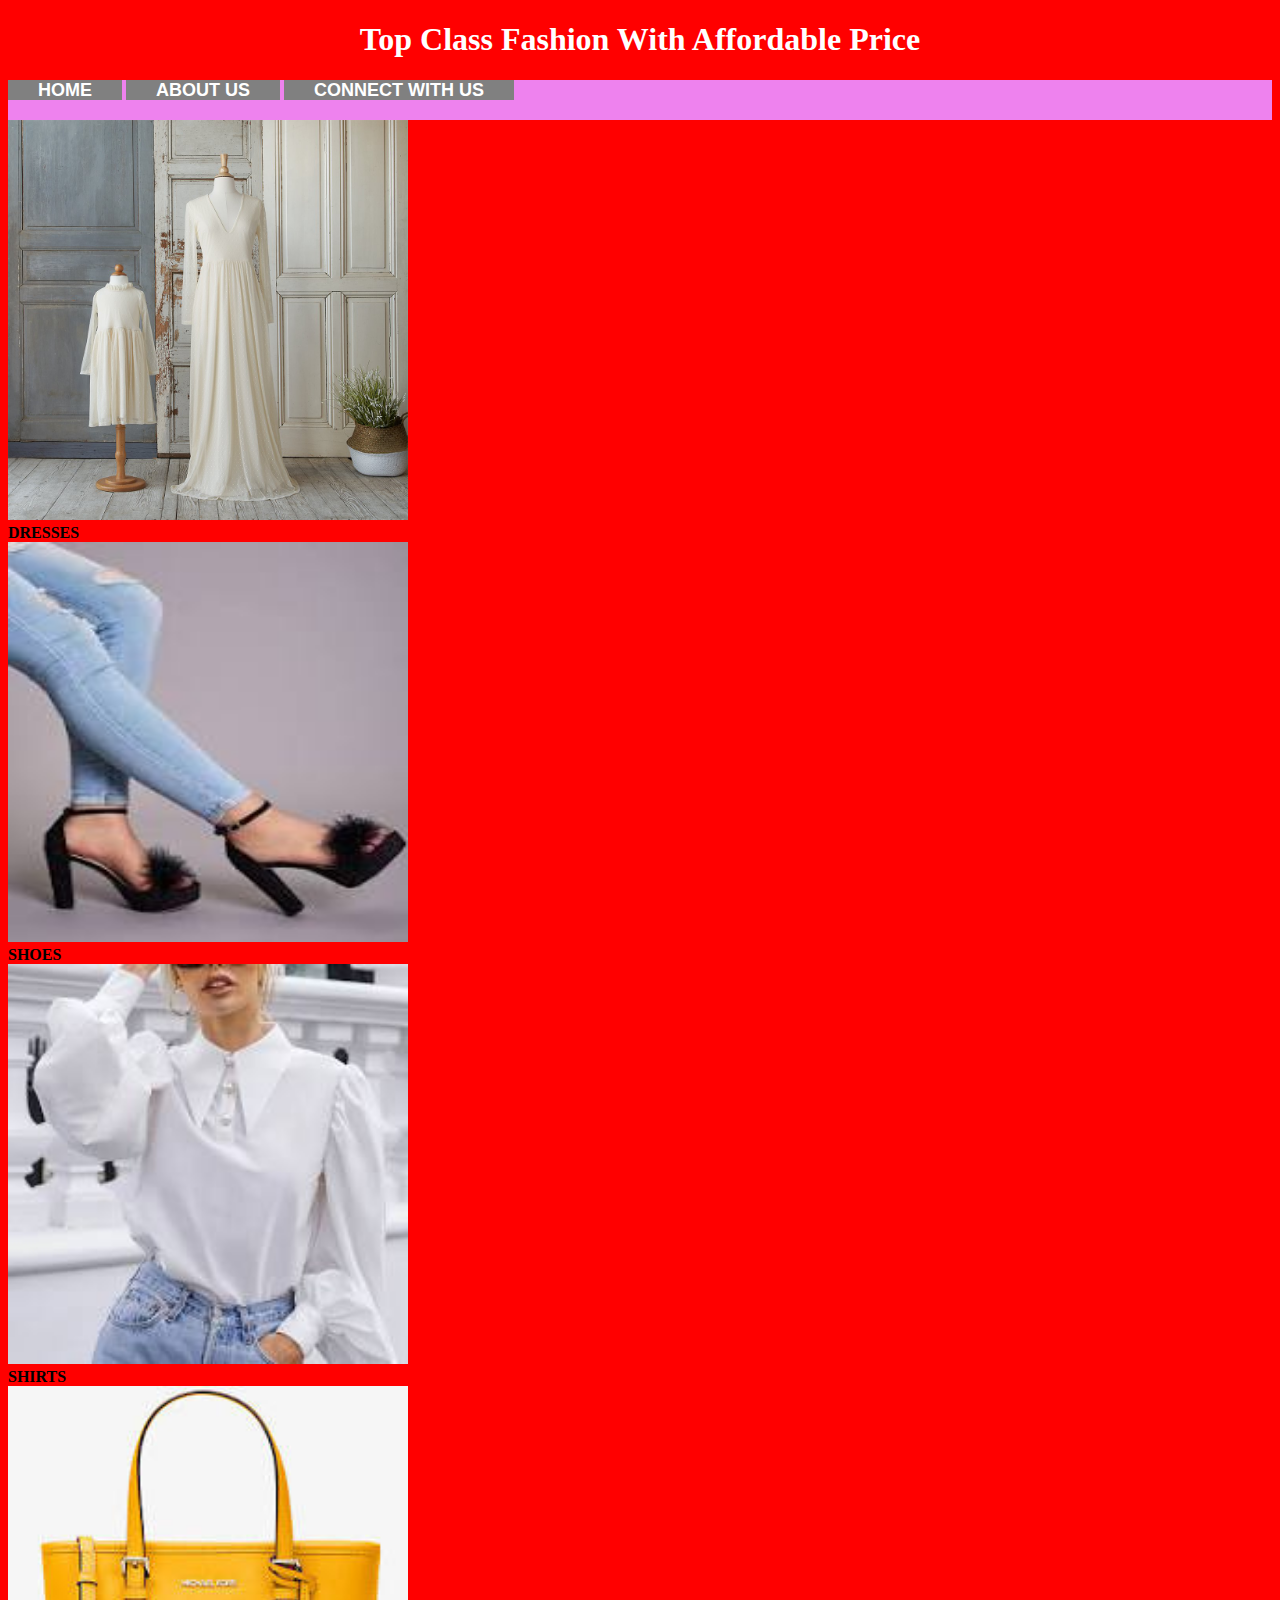
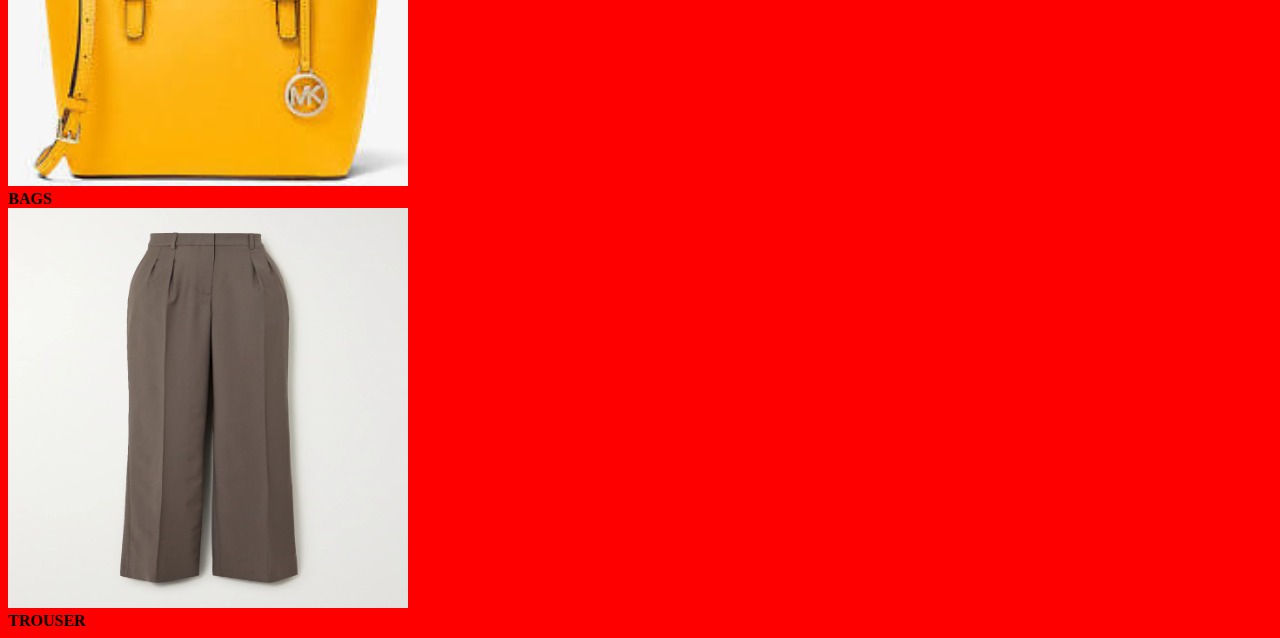
<file: module-1-assessment-6b/index.html>
<!DOCTYPE html>
<html>
<head>
	<link rel="stylesheet" href="style.css">
	<title>Lee-boutique</title>
	<h1>Top Class Fashion With Affordable Price</h1>
</head>
<body style="background-color:red;">
	<div id="MENU">
		<a href="index.html"><b>HOME</b></a>
		<a href="about.html"><b>ABOUT US</b></a>
		<a href="contact.html"><b>CONNECT WITH US</b></a>
		
	</div style="background-color: aqua;">
	<a href="dress.html"><img src="images/dress.jpg" width="400" height="400"></a>
	<br><b>DRESSES</b></br>
	<a href="shoes.html"><img src="images/shoes.jpg" width="400" height="400"></a>
	<br><b>SHOES</b></br>
	<a href="shirt.html"><img src="images/shirt.jpg" width="400" height="400"></a>
	<br><b>SHIRTS</b></br>
	<a href="bags.html"><img src="images/bags.jpg" width="400" height="400"></a>
	<br><b>BAGS</b></br>
	<a href="trouser.html"><img src="images/trouser .jpg" width="400" height="400"></a>
	<br><b>TROUSER</b></br>



</body>
</html>
</file>
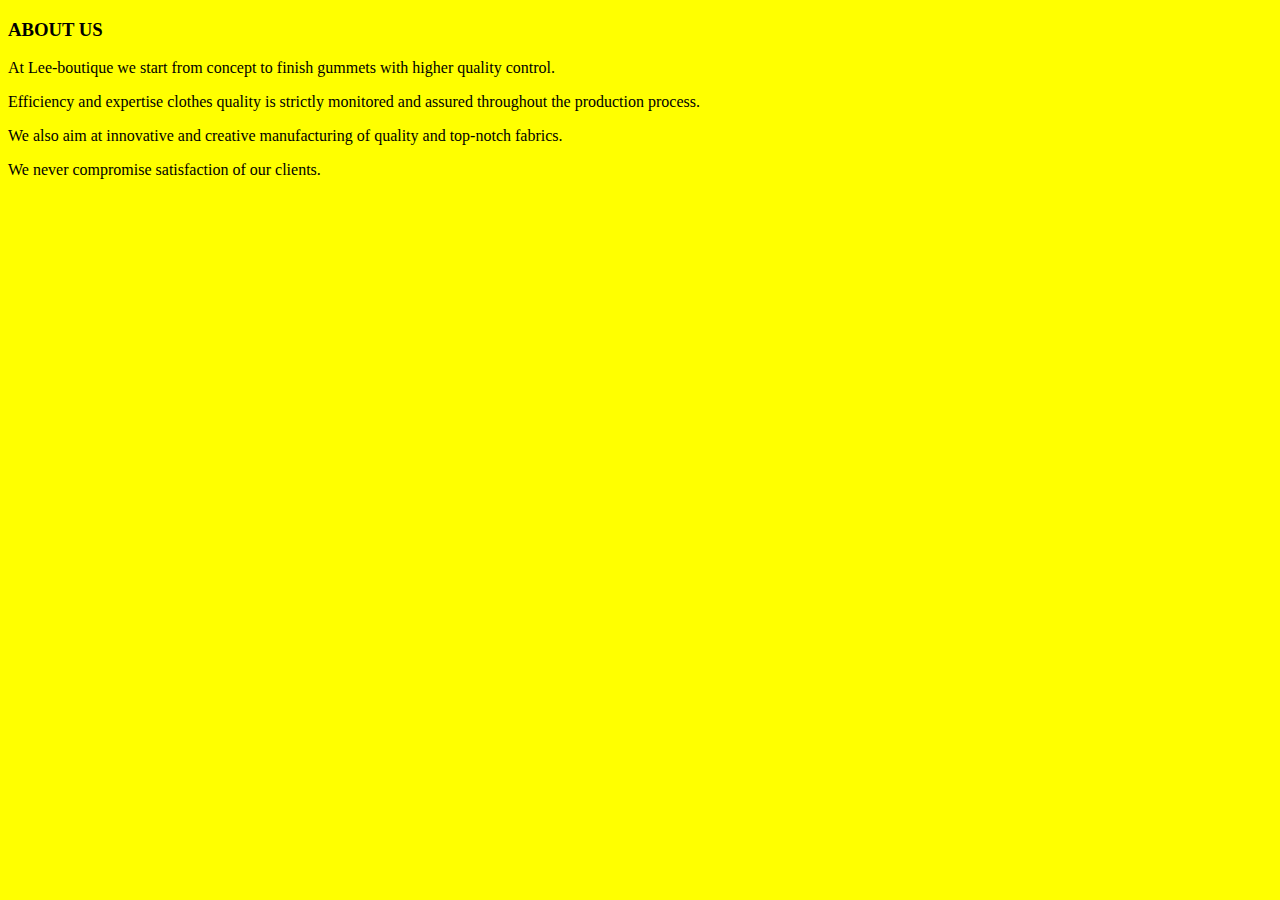
<file: module-1-assessment-6b/about.html>
<!DOCTYPE html>
<html>
<head>
	<title></title>
</head>
<h3>ABOUT US</h3>
<body style="background-color: yellow">
	<p>At Lee-boutique we start from concept to finish gummets with higher quality control.</p>
	<p>Efficiency and expertise clothes quality is strictly monitored and assured throughout the production process.</p>
	<p>We also aim at innovative and creative manufacturing of quality and top-notch fabrics.</p>
	<p>We never compromise satisfaction of our clients.</p>

</body>
</html>
</file>
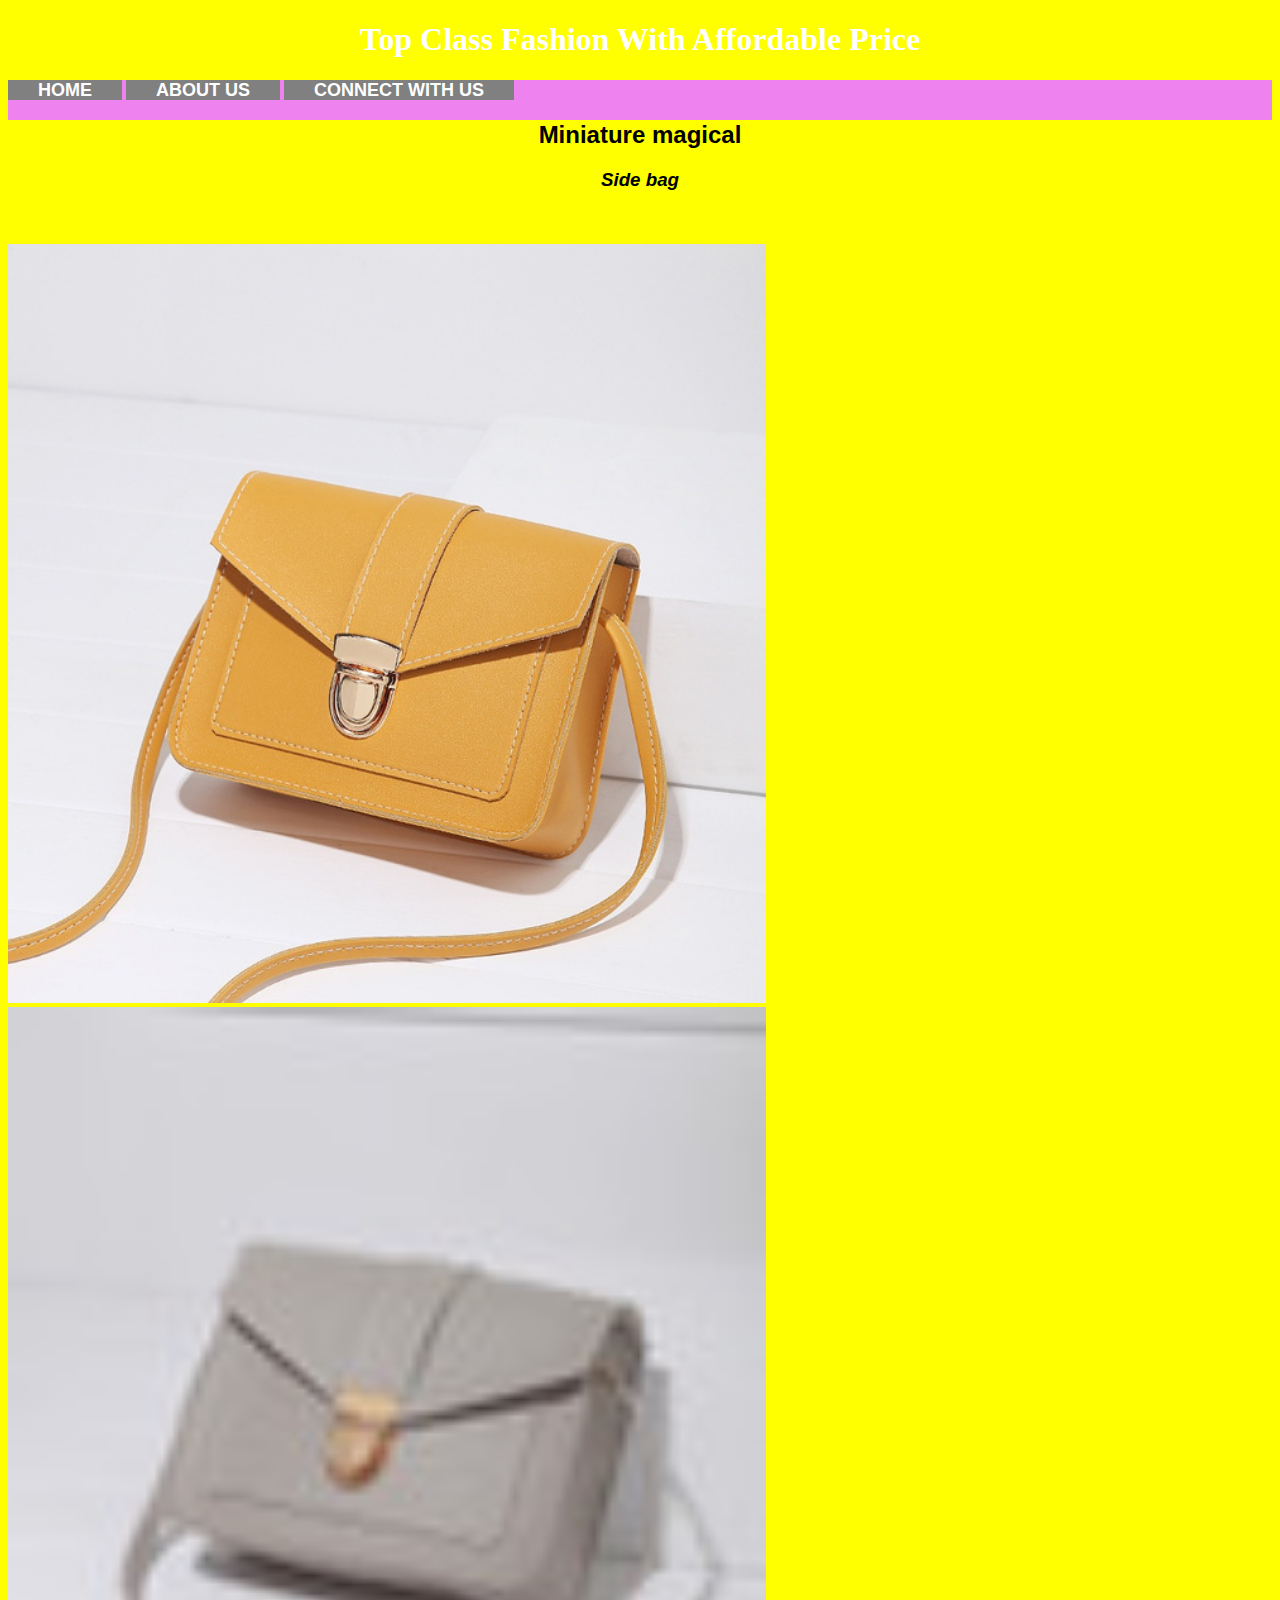
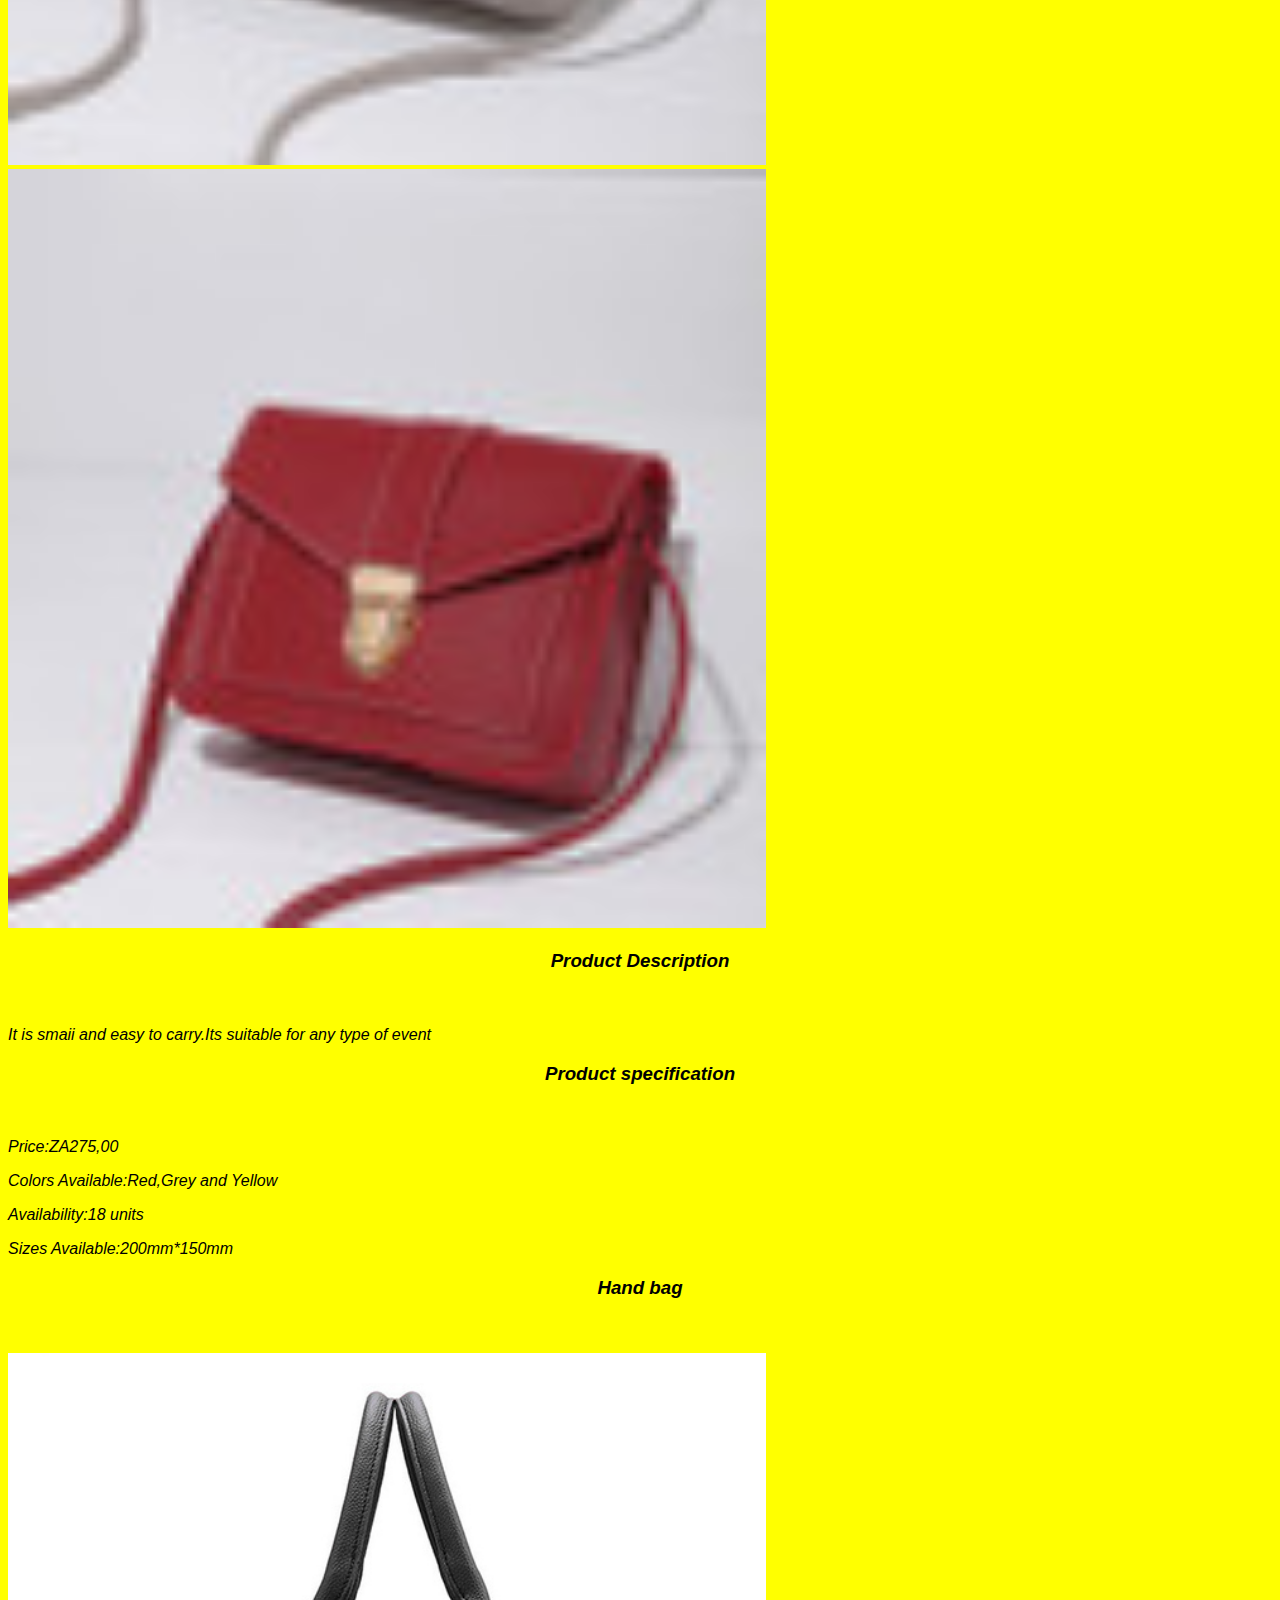
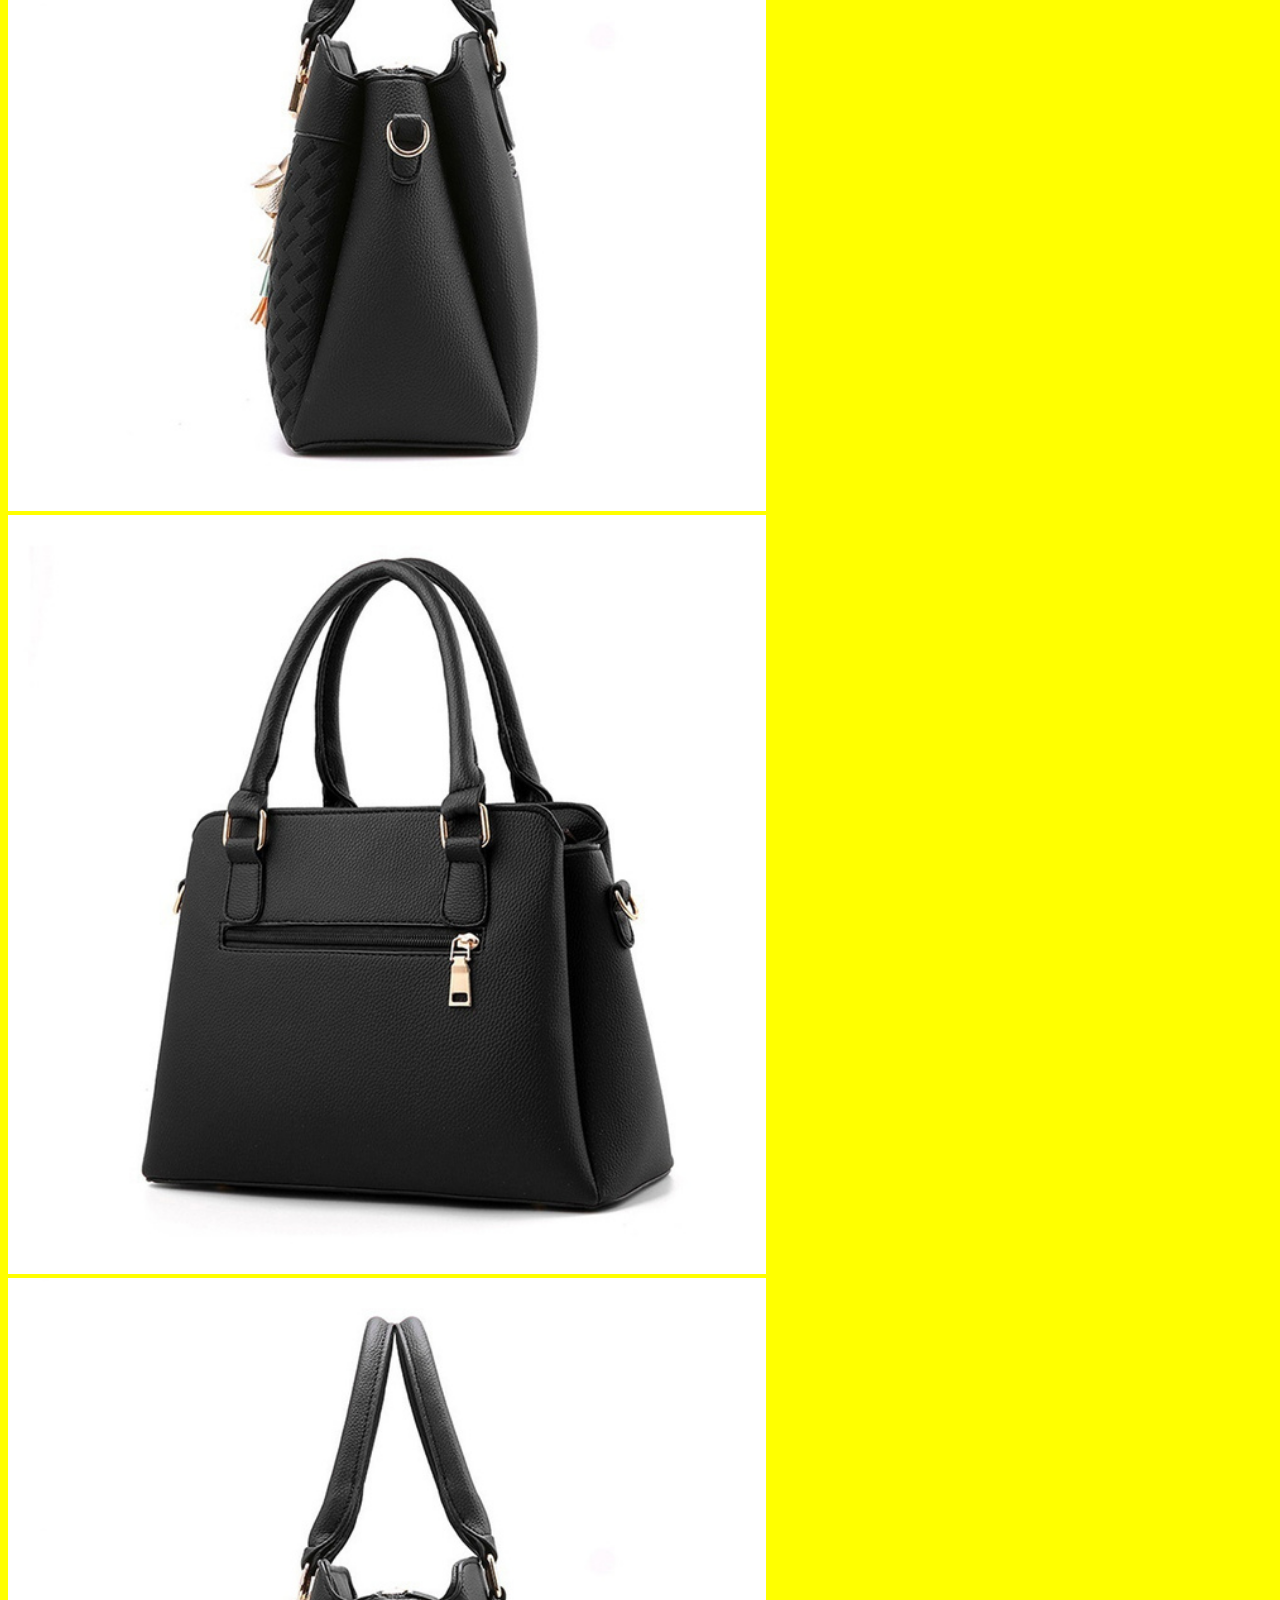
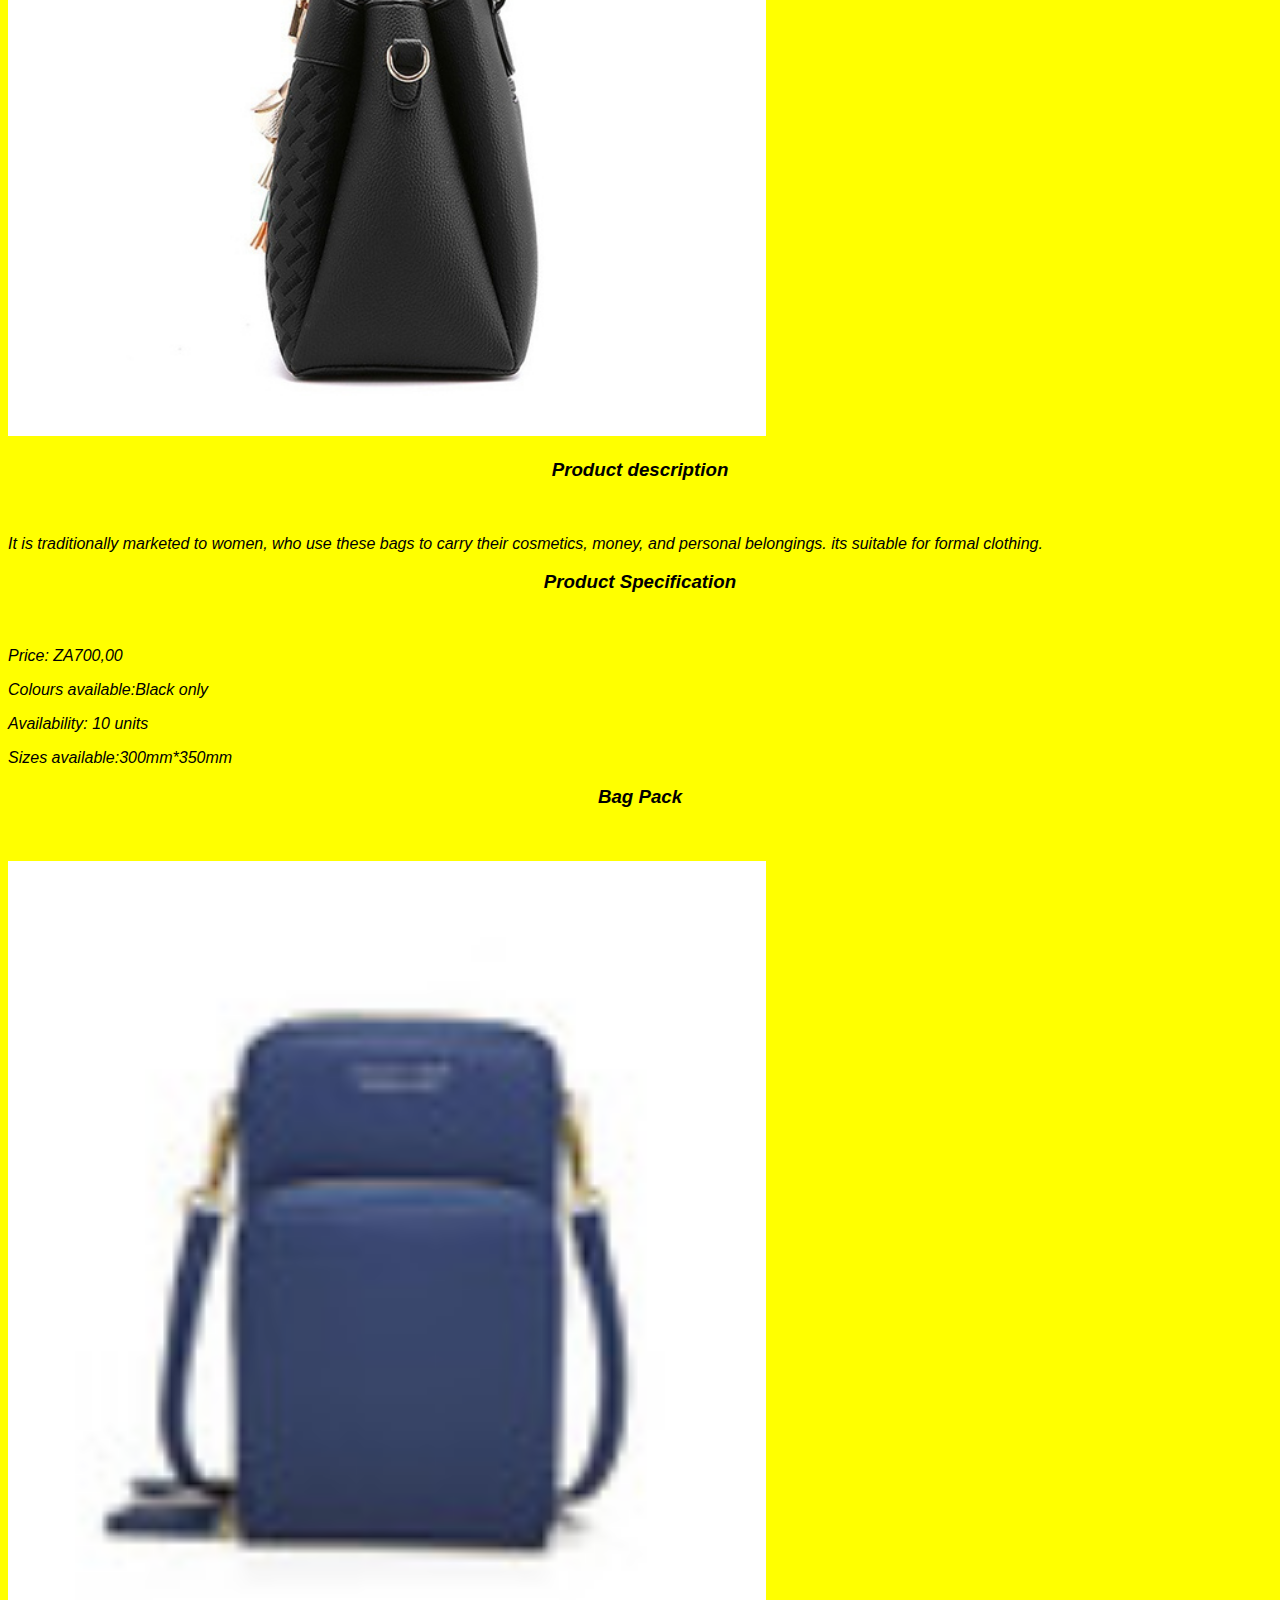
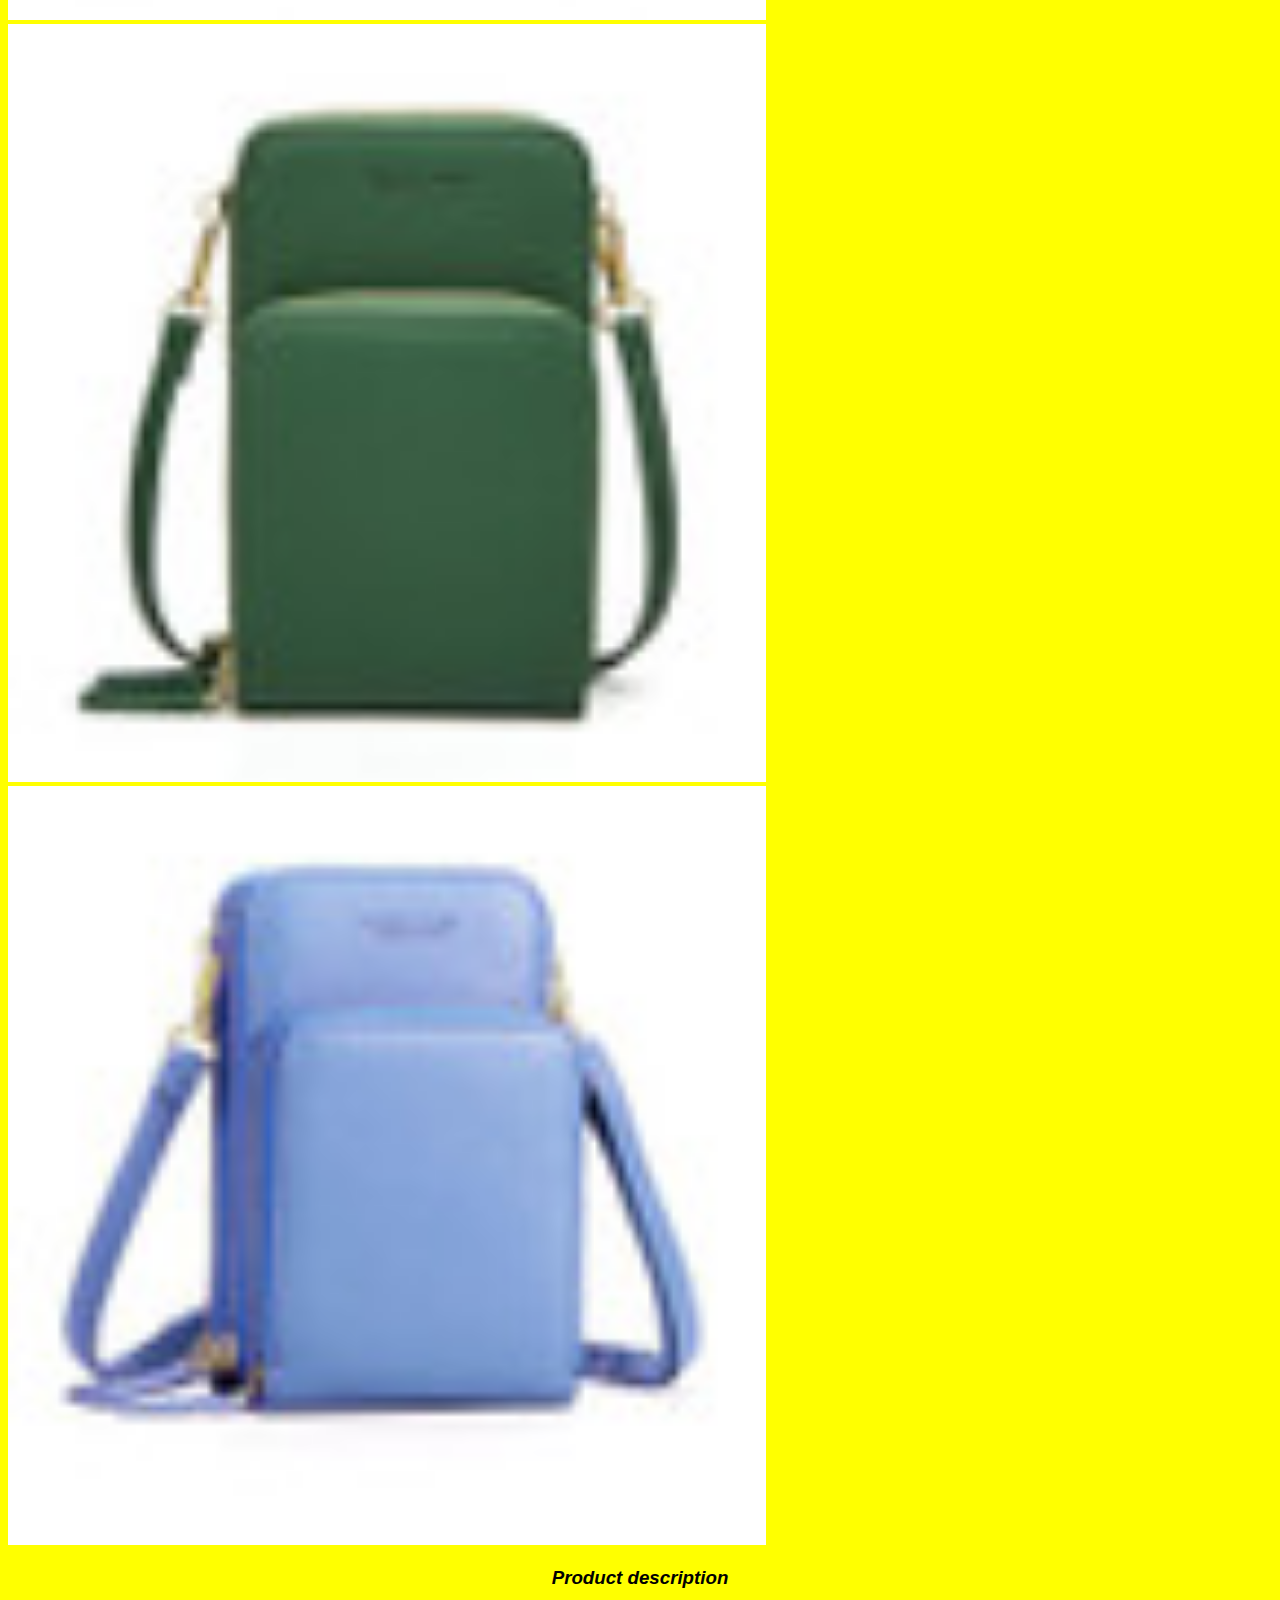
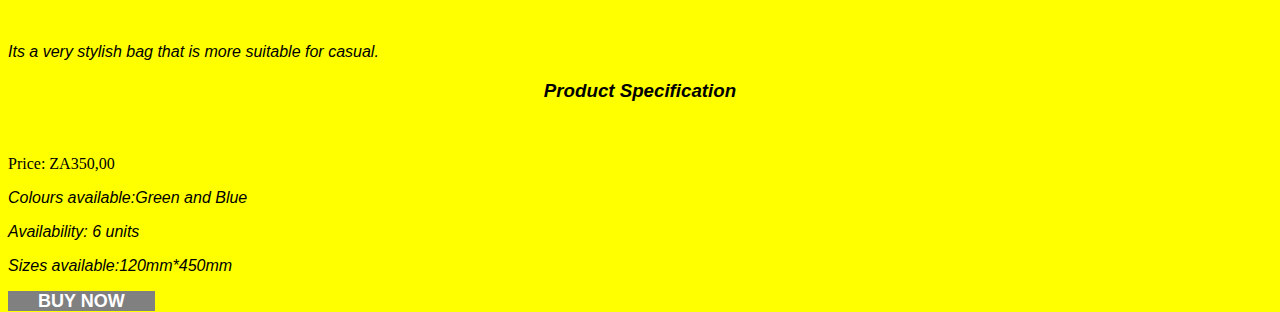
<file: module-1-assessment-6b/bags.html>
<!DOCTYPE html>
<html>
<head>
	<title>
			<title>Lee-boutique</title>
	<h1>Top Class Fashion With Affordable Price</h1>
	<link rel="stylesheet"  href="style.css">
</title>
</head>
<body style="background-color: yellow;">
	<div id="MENU">
		<a href="index.html"><b>HOME</b></a>
		<a href="about.html"><b>ABOUT US</b></a>
		<a href="contact.html"><b>CONNECT WITH US</b></a
	</div>
	<h2><b>Miniature magical</b></h2>
	<h3>Side bag</h3>
	<div class="gallery" style="background-color: yellow;">
	<img src="images/bags 1a.jpg" height="400" width="300">
	<img src="images/bags 1b.jpg" height="400" width="300">
	<img src="images/bags 1c.jpg" height="400" width="300">
    </div>
    <tr style="background-color: yellow;">
	<h3>Product Description</h3>
	<p>It is smaii and easy to carry.Its suitable for any type of event</p>
			<tr style="background-color: yellow">
	<h3>Product specification</h3>
	<p>Price:ZA275,00</p>
	<p>	Colors Available:Red,Grey and Yellow</p>
	<p>Availability:18 units</p>
	<p>Sizes Available:200mm*150mm</p>

	<div style="background-color: yellow;">
	<h3>Hand bag</h3>
	<div class="gallery">
	<img src="images/bags 3a.jpg" height="400" width="300">
	<img src="images/bags 3b.jpg" height="400" width="300">
	<img src="images/bags 3c.jpg" height="400" width="300">

	<h3>Product description</h3>
	<p>	It is traditionally marketed to women, who use these bags to carry their cosmetics, money, and personal belongings. its suitable for formal clothing. </p>
	</div>
			<tr style="	background-color: yellow;">
	<h3>Product Specification</h3>
	<p>Price: ZA700,00</p>
	<p>Colours available:Black only</p>
	<p>Availability: 10 units</p>
	<p>Sizes available:300mm*350mm</p>

	<div style="background-color: yellow;">
	<h3>Bag Pack</h3>
	<div class="gallery">
	<img src="images/bags 4a.jpg" height="400" width="300"><img src="images/bags 4b.jpg" height="400" width="300"><img src="images/bags 4c.jpg" height="400" width="300">
	<h3>Product description</h3>
	<p>	Its a very stylish bag that is more suitable for casual. </p>
	</div>

			<tr style="	background-color: yellow;">
	<h3>Product Specification</h3	<p>Price: ZA350,00</p>
	<p>Colours available:Green and Blue</p>
	<p>Availability: 6 units</p>
	<p>Sizes available:120mm*450mm</p>
	<a href="buynow.html">BUY NOW</a>






</body>
</html>
</file>
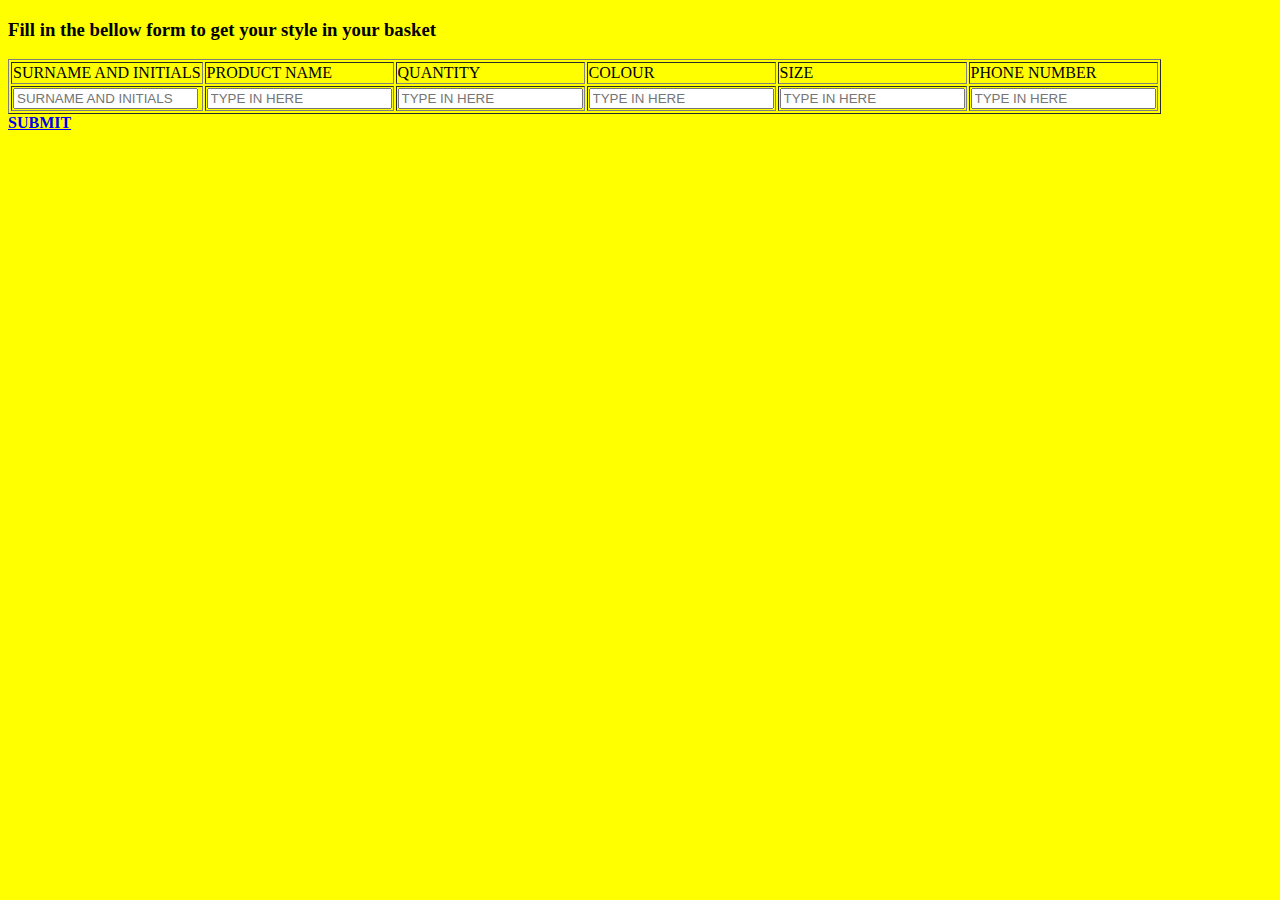
<file: module-1-assessment-6b/buynow.html>
<!DOCTYPE html>
<html>
<head>
	<title>BUY NOW</title>
</head>
<body style="background-color: yellow">

	<h3>Fill in the bellow form to get your style in your basket</h3>
<table border="double">
		<tr>
			<td>SURNAME AND INITIALS</td>
			<td>PRODUCT NAME</td>
			<td>QUANTITY</td>
			<td>COLOUR</td>
			<td>SIZE</td>
			<td>PHONE NUMBER</td>
		</tr>
			<td><input type="text" name="SURNAME AND INITIALS" placeholder="SURNAME AND INITIALS"></td>
			<td><input type="text" name="PRODUCT NAME" placeholder="TYPE IN HERE"></td>
			<td><input type="text" name="QUANTITY" placeholder="TYPE IN HERE"></td>
			<td><input type="text" name="COLOUR" placeholder="TYPE IN HERE"></td>
			<td><input type="text" name="SIZE" placeholder="TYPE IN HERE"></td>
			<td><input type="text" name="PHONE NUMBER" placeholder="TYPE IN HERE"></td>
		
	</table>
	<a href="buy now.html"><b>SUBMIT</b></a>
</body>
</html>
</file>
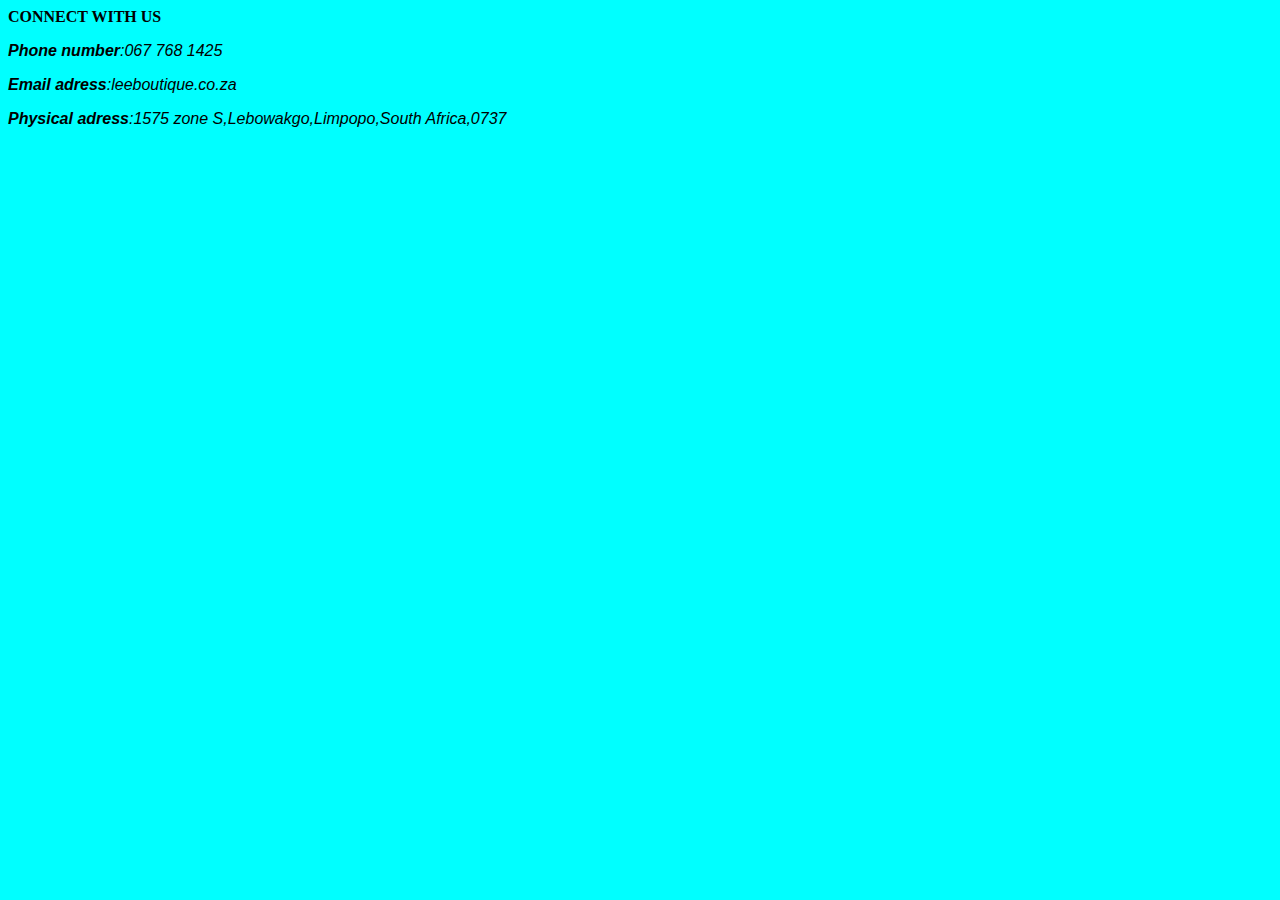
<file: module-1-assessment-6b/contact.html>
<!DOCTYPE html>
<html>
<head>
	<title></title>
<link rel="stylesheet" href="style.css">
</head>
<body style="background-color: aqua">
	<h7><b>CONNECT WITH US</b></h7>
	<p><b>Phone number</b>:067 768 1425</p>
	<p><b>Email adress</b>:leeboutique.co.za</p>
	<p><b>Physical adress</b>:1575 zone S,Lebowakgo,Limpopo,South Africa,0737</p>

</body>
</html>
</file>
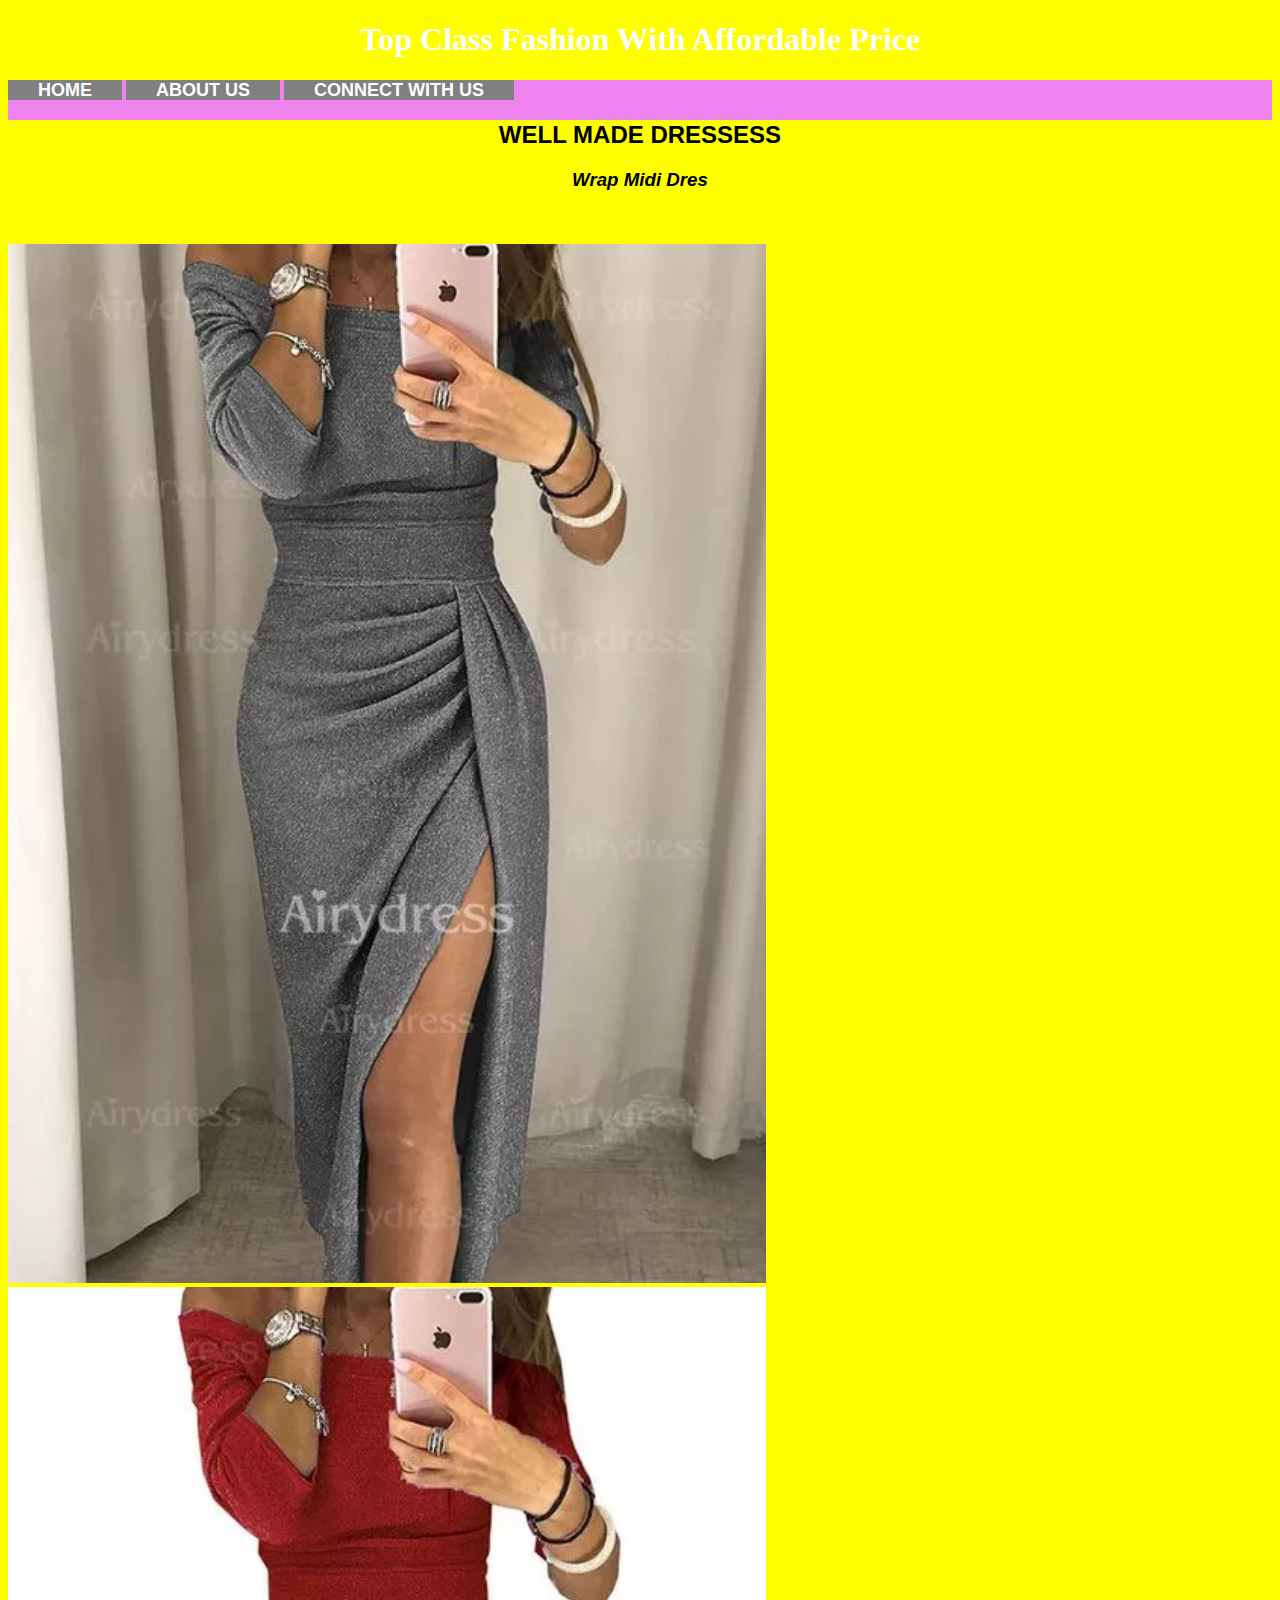
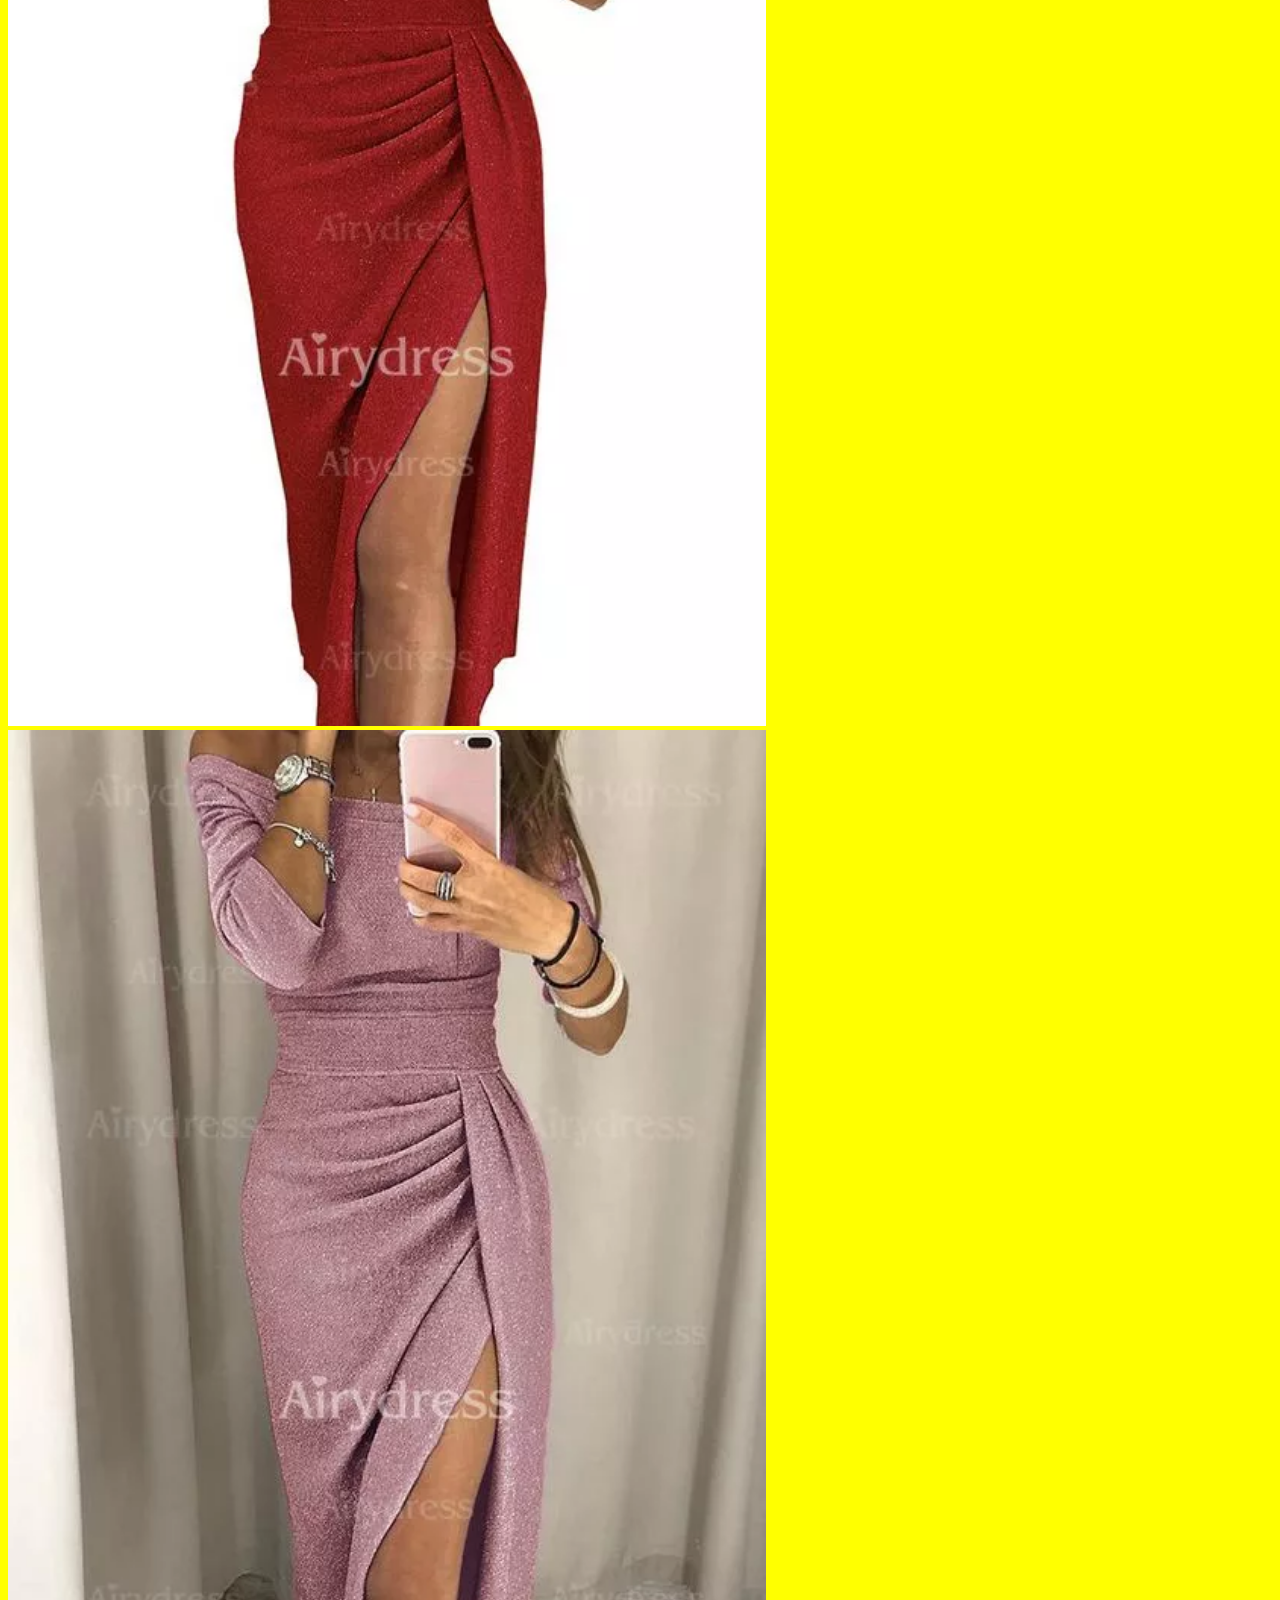
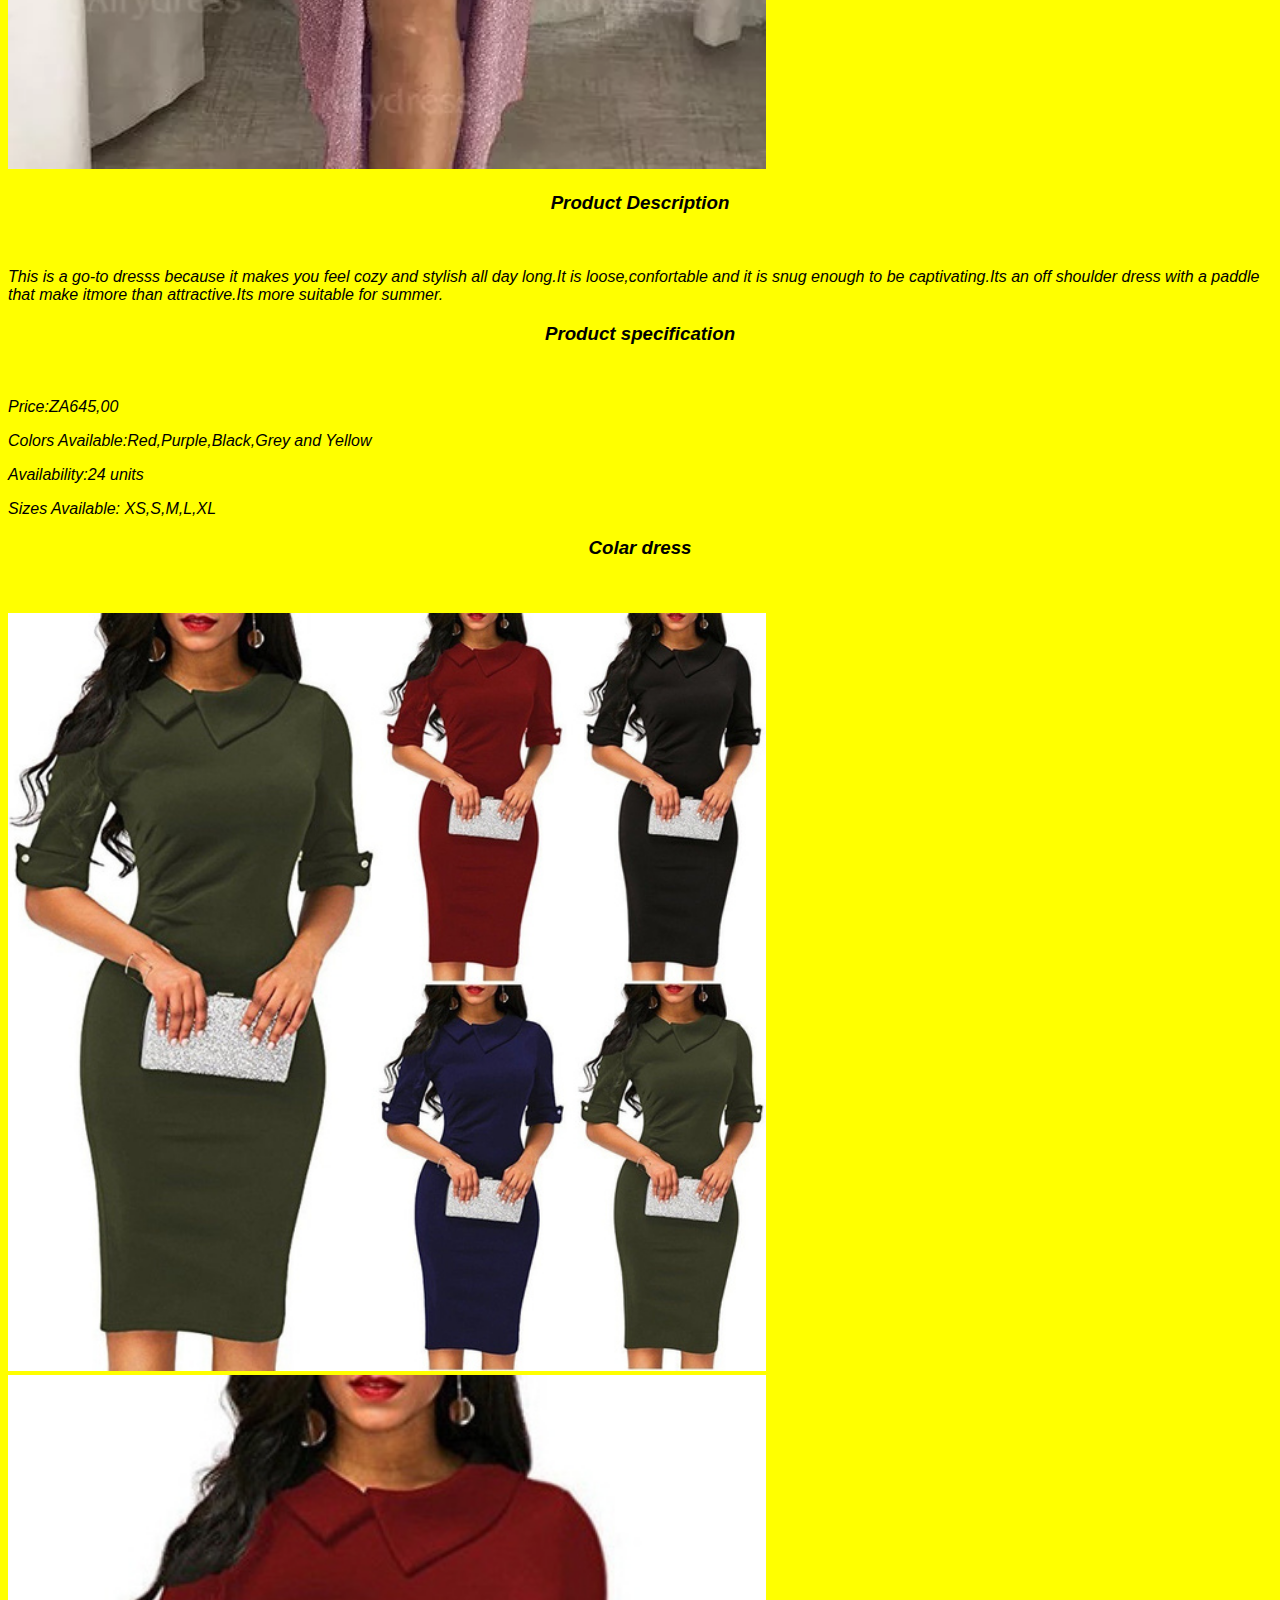
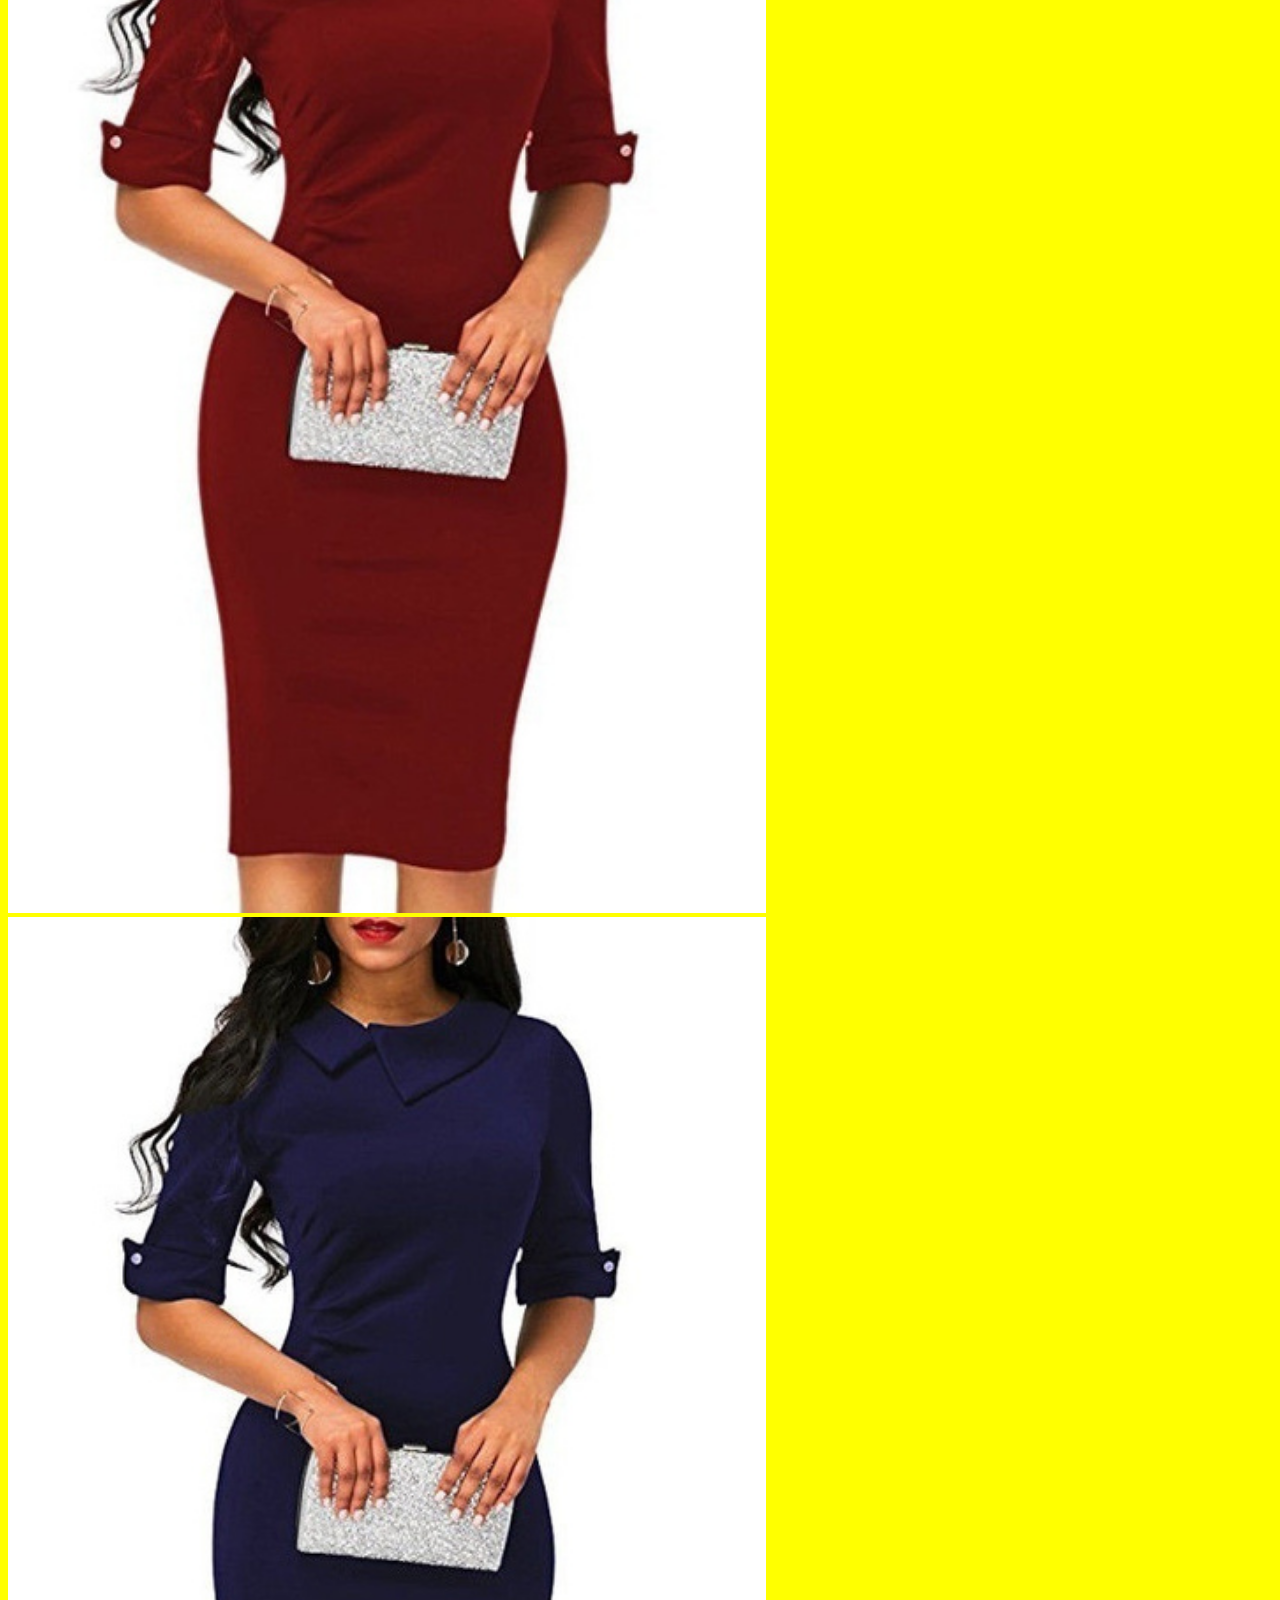
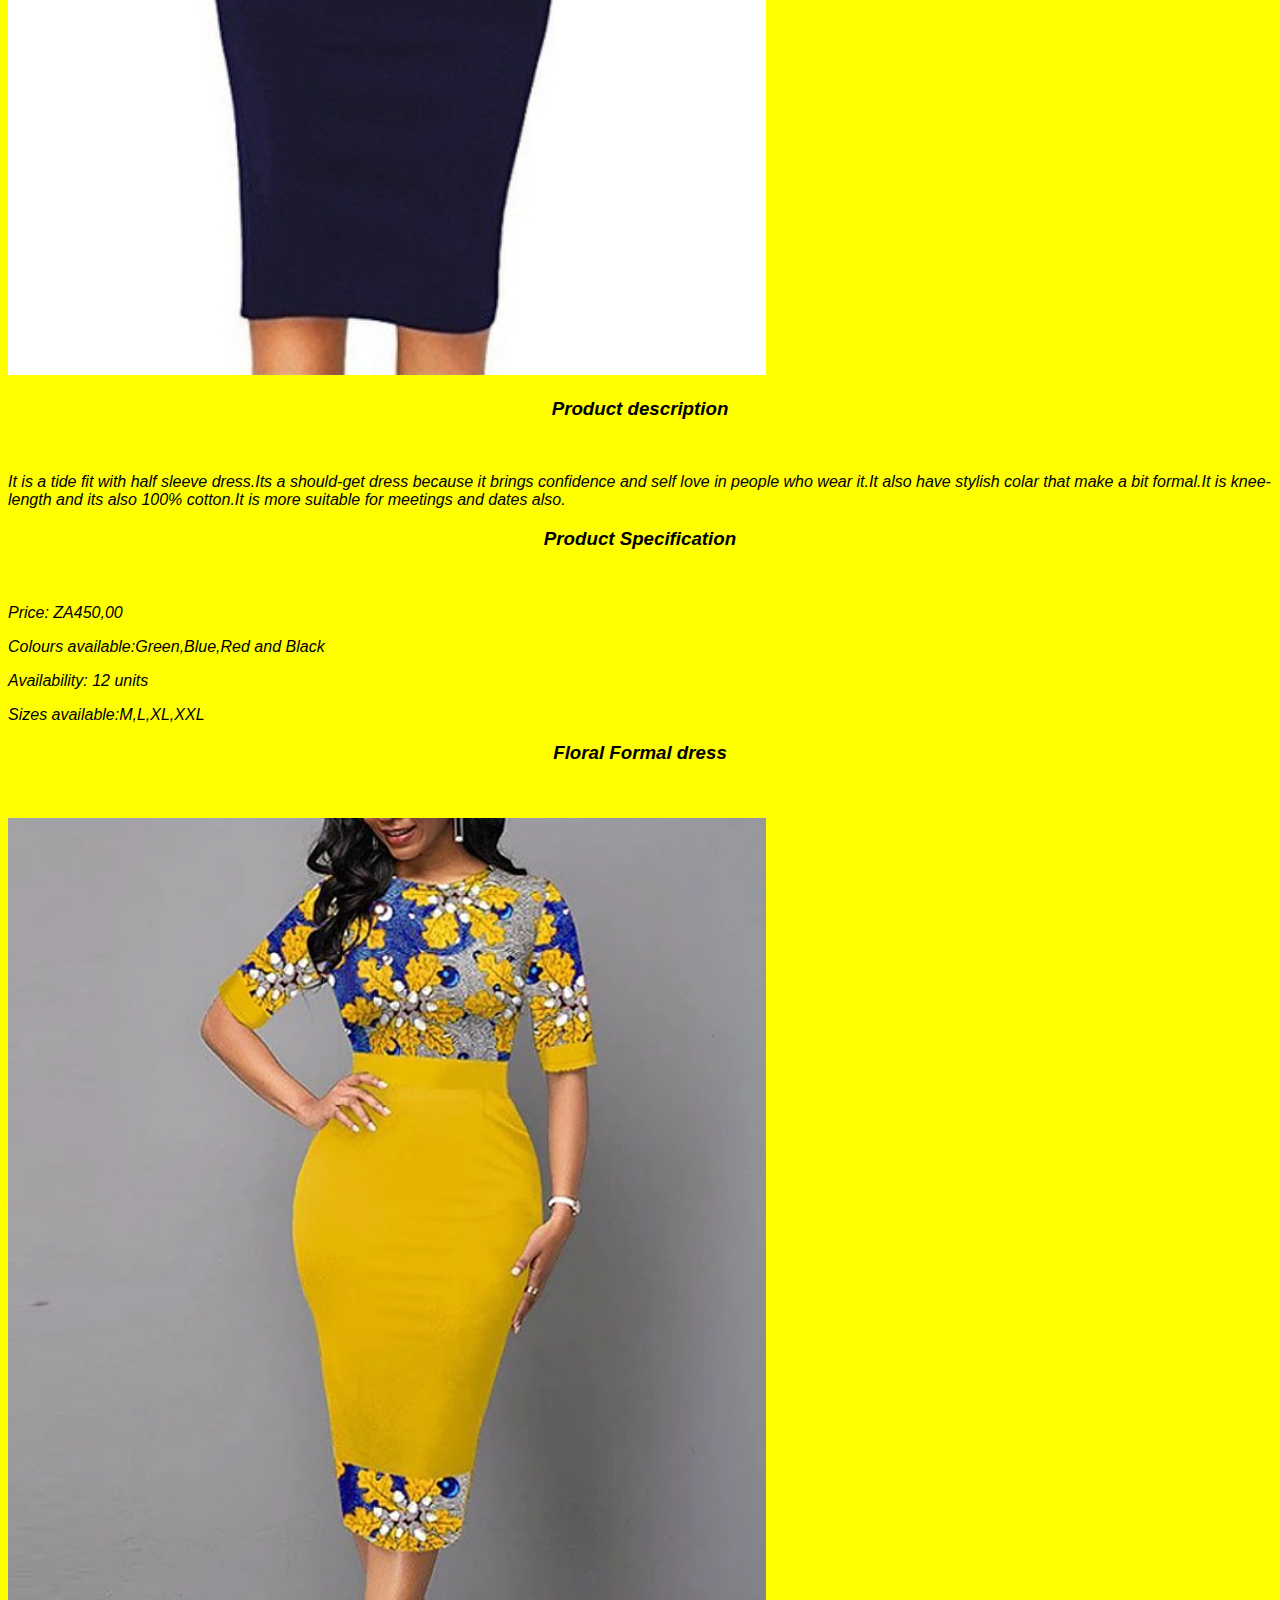
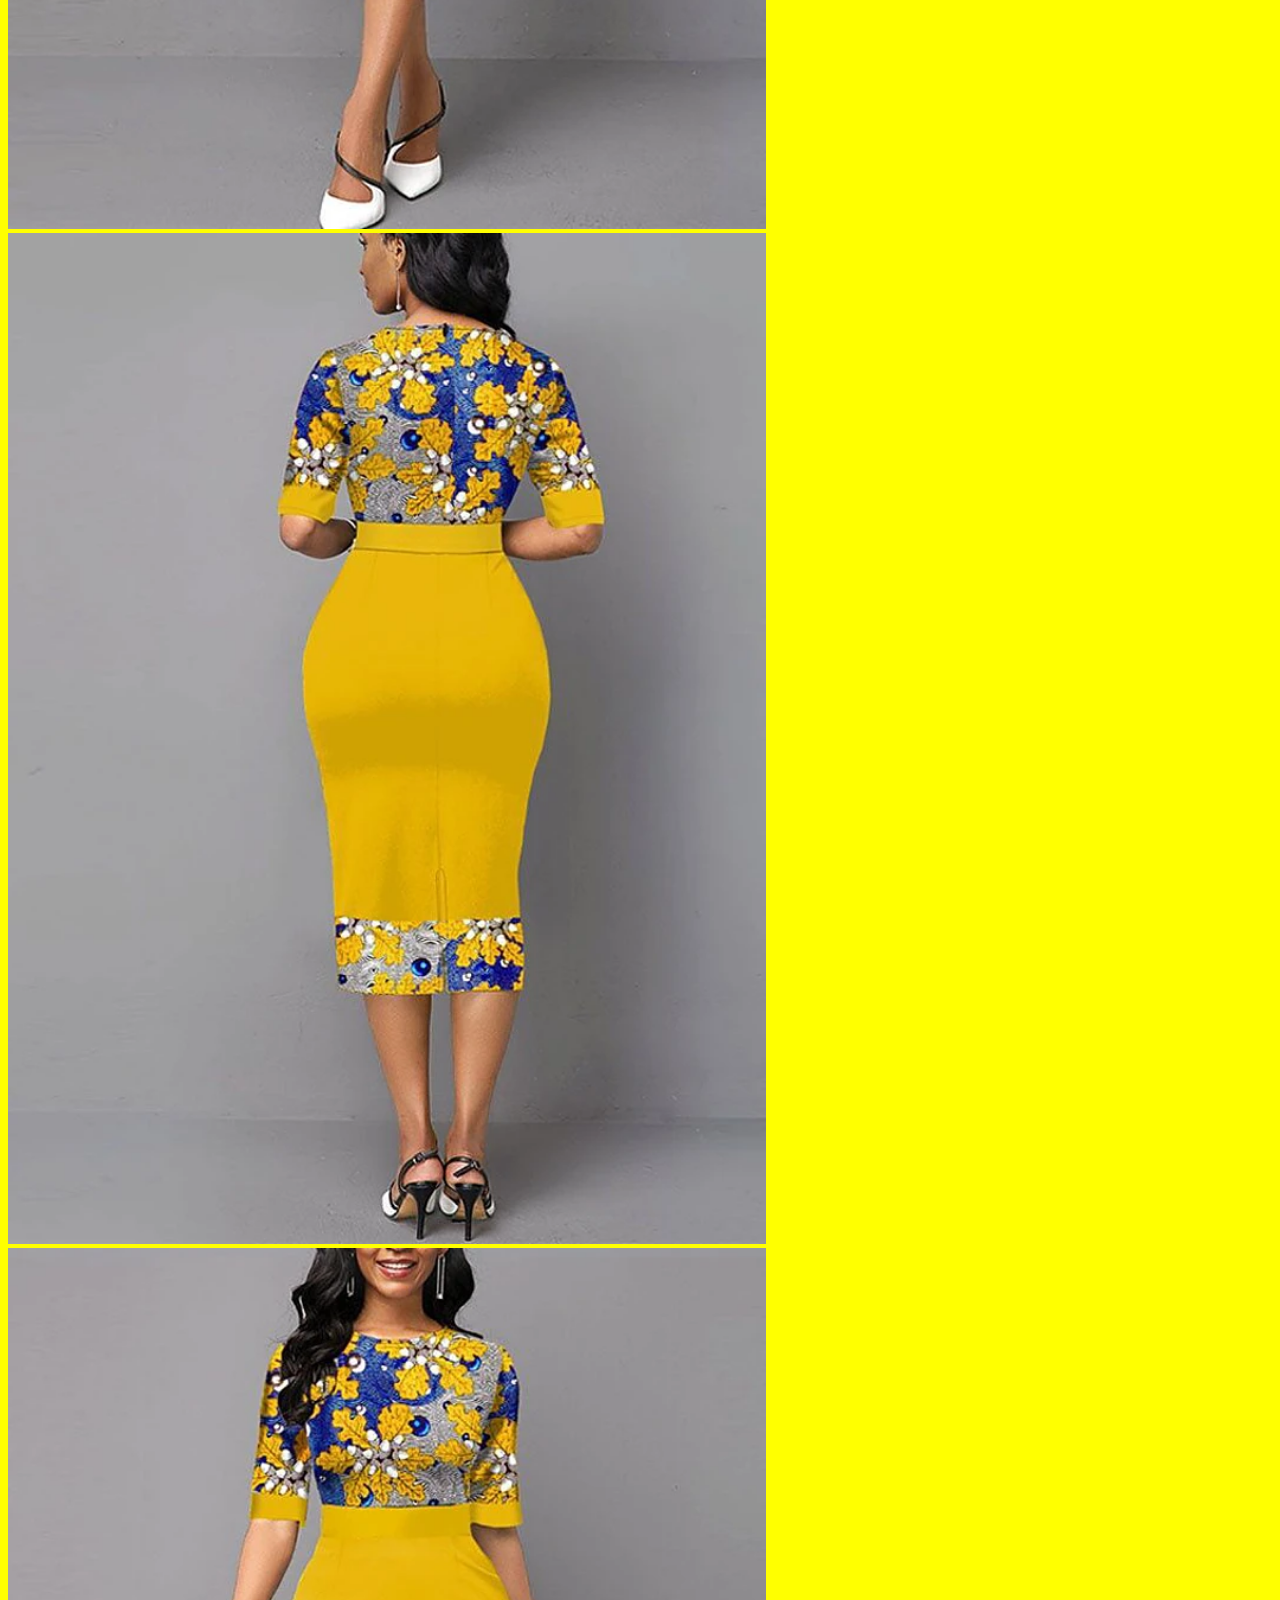
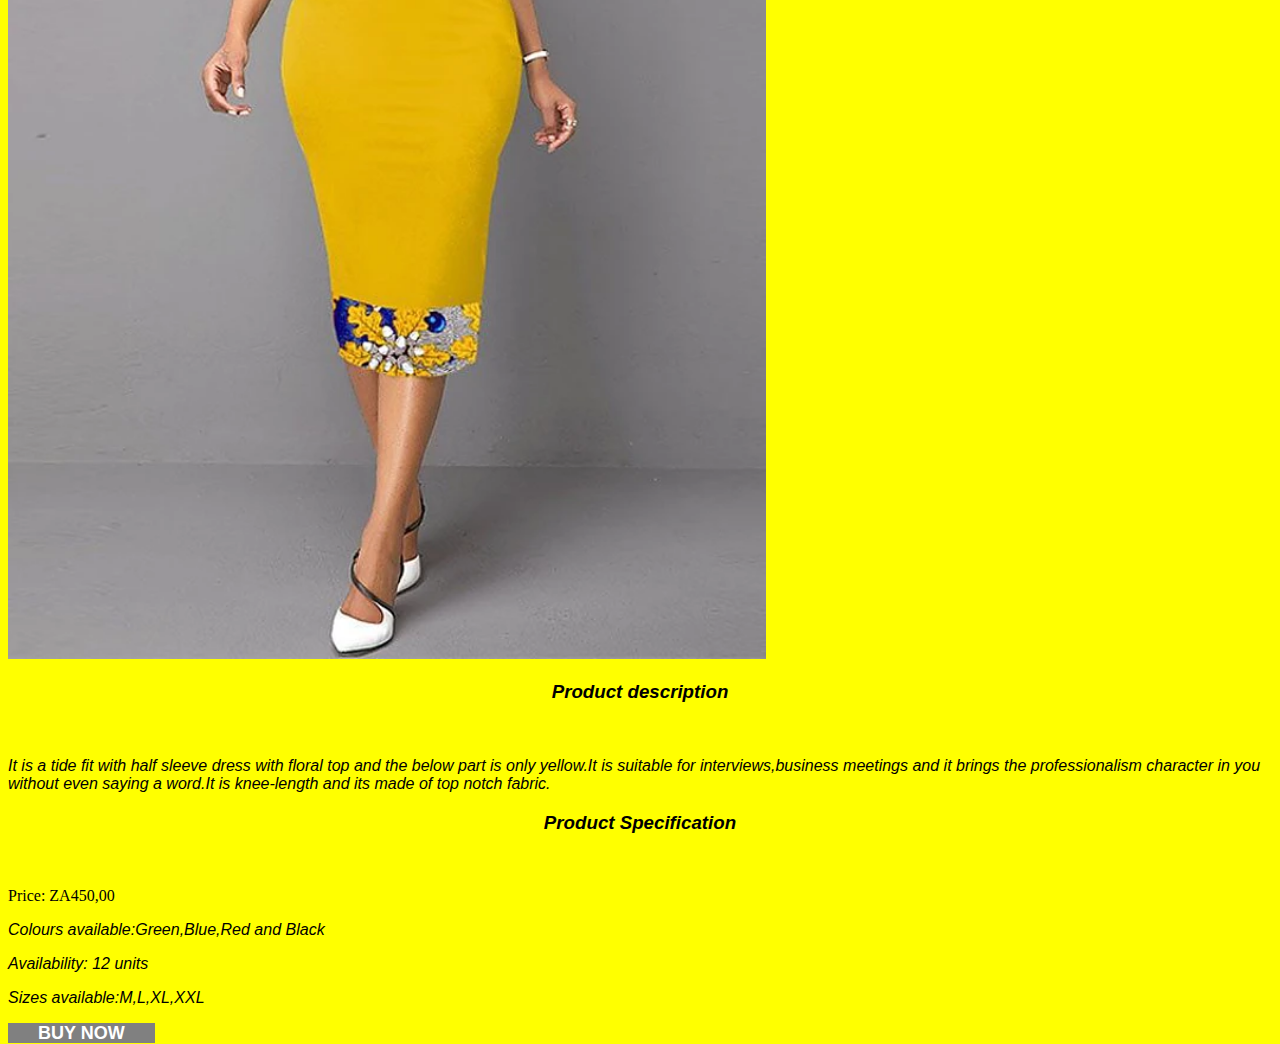
<file: module-1-assessment-6b/dress.html>
<!DOCTYPE html>
<html>
<head>
	<title>
			<title>Lee-boutique</title>
			<div>
	<h1>Top Class Fashion With Affordable Price</h1>
			</div>
	<link rel="stylesheet"  href="style.css">
</title>
</head>
<body style="background-color: yellow;">
	<div id="MENU">
		<a href="index.html"><b>HOME</b></a>
		<a href="about.html"><b>ABOUT US</b></a>
		<a href="contact.html"><b>CONNECT WITH US</b></a
	</div>
	<h2><b>WELL MADE DRESSESS</b></h2>
	<h3>Wrap Midi Dres</h3>
	<div class="gallery" style="background-color: yellow;">
	<img src="images/dress 1a.jpg" height="400" width="300">
	<img src="images/dress 1b.jpg" height="400" width="300">
	<img src="images/dress 1c.jpg" height="400" width="300">
    </div>
    <tr style="background-color: yellow;">
	<h3>Product Description</h3>
	<p>This is a go-to dresss because it makes you feel cozy and stylish all day long.It is loose,confortable and it is snug enough to be captivating.Its an off shoulder dress with a paddle that make itmore than attractive.Its more suitable for summer.</p>
			<tr style="background-color: yellow">
	<h3>Product specification</h3>
	<p>Price:ZA645,00</p>
	<p>	Colors Available:Red,Purple,Black,Grey and Yellow</p>
	<p>Availability:24 units</p>
	<p>Sizes Available: XS,S,M,L,XL</p>

	<div style="background-color: yellow;">
	<h3>Colar dress</h3>
	<div class="gallery">
	<img src="images/dress 3a.jpg" height="400" width="300">
	<img src="images/dress 3b.jpg" height="400" width="300">
	<img src="images/dress 3c.jpg" height="400" width="300">

	<h3>Product description</h3>
	<p>	It is a tide fit with half sleeve dress.Its a should-get dress because it brings confidence and self love in people who wear it.It also have stylish colar that make a bit formal.It is knee-length and its also 100% cotton.It is more suitable for meetings and dates also. </p>
	</div>
			<tr style="	background-color: yellow;">
	<h3>Product Specification</h3>
	<p>Price: ZA450,00</p>
	<p>Colours available:Green,Blue,Red and Black</p>
	<p>Availability: 12 units</p>
	<p>Sizes available:M,L,XL,XXL</p>

	<div style="background-color: yellow;">
	<h3>Floral Formal dress</h3>
	<div class="gallery">
	<img src="images/dress 4a.jpg" height="400" width="300"><img src="images/dress 4b.jpg" height="400" width="300"><img src="images/dress 4c.jpg" height="400" width="300">
	<h3>Product description</h3>
	<p>	It is a tide fit with half sleeve dress with floral top and the below part is only yellow.It is suitable for interviews,business meetings and it brings the professionalism character in you without even saying a word.It is knee-length and its made of top notch fabric. </p>
	</div>

			<tr style="	background-color: yellow;">
	<h3>Product Specification</h3	<p>Price: ZA450,00</p>
	<p>Colours available:Green,Blue,Red and Black</p>
	<p>Availability: 12 units</p>
	<p>Sizes available:M,L,XL,XXL</p>
	<a href="buynow.html">BUY NOW</a>






</body>
</html>
</file>
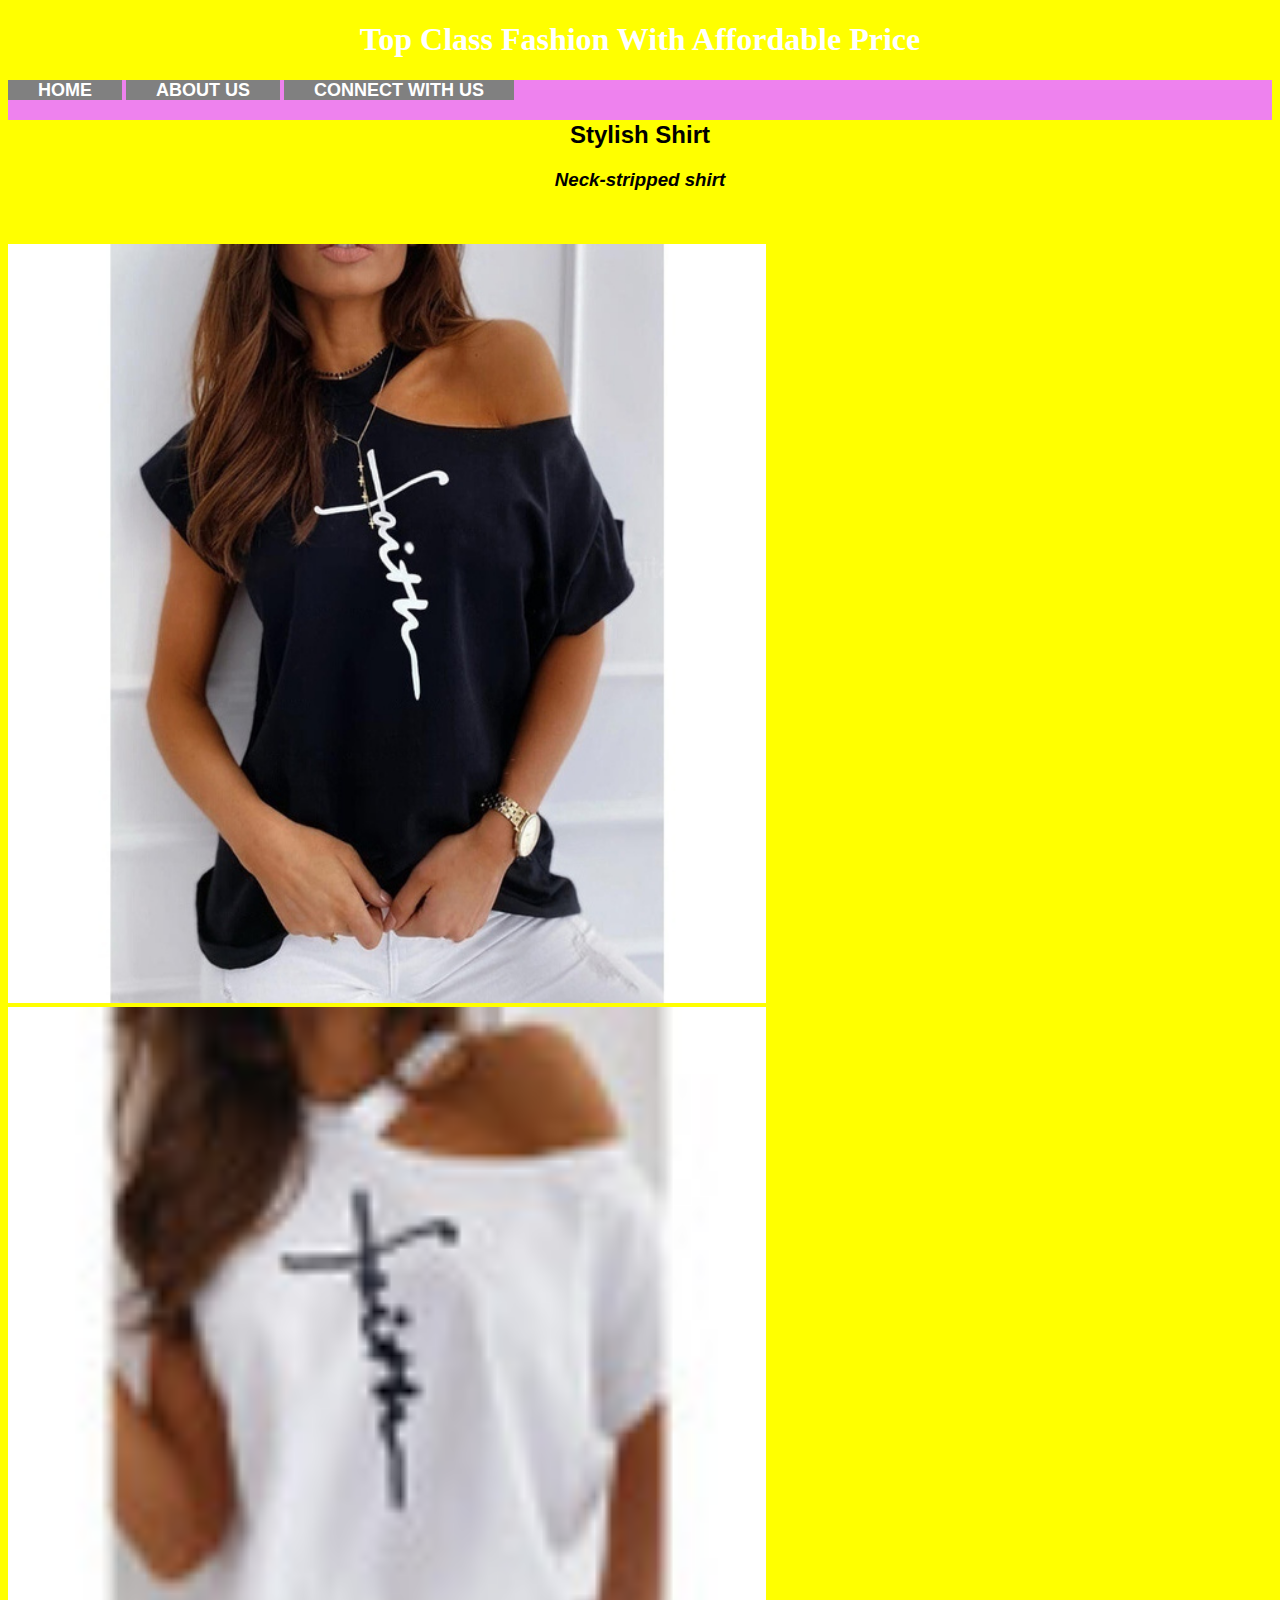
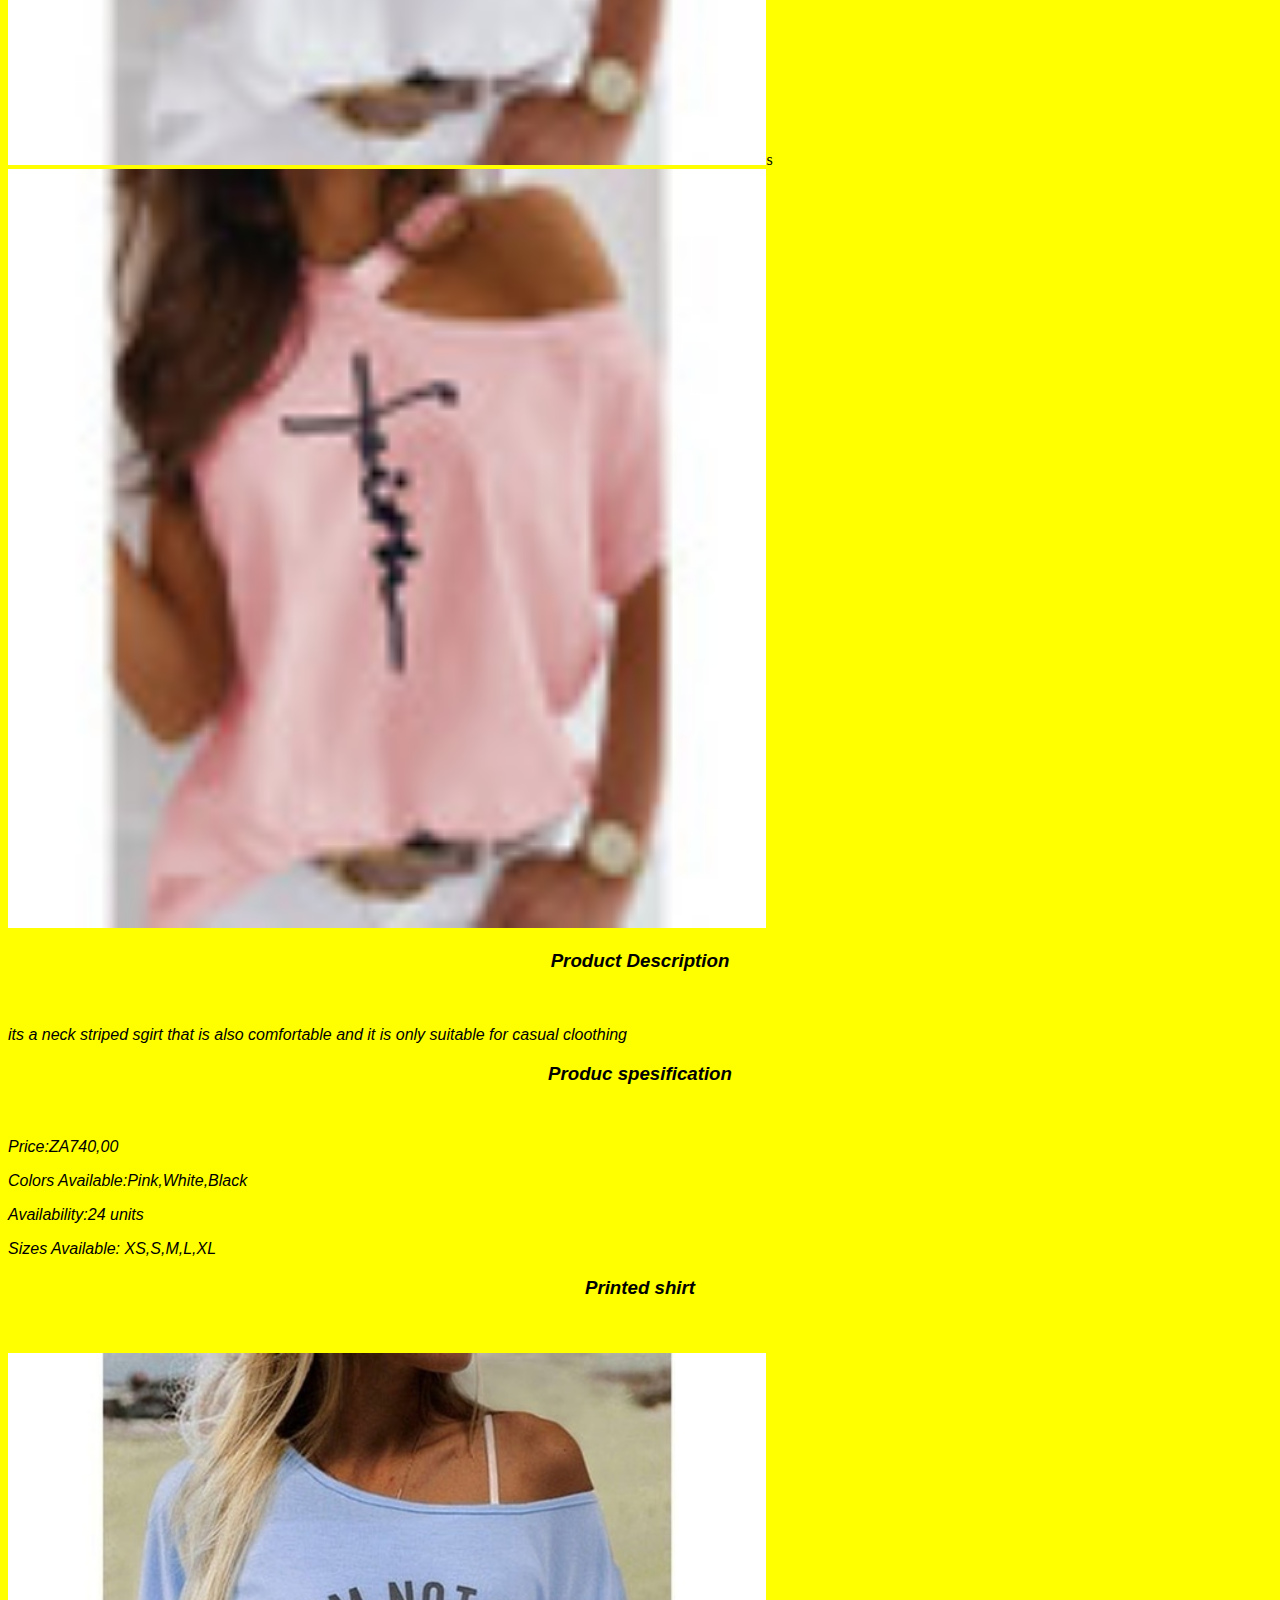
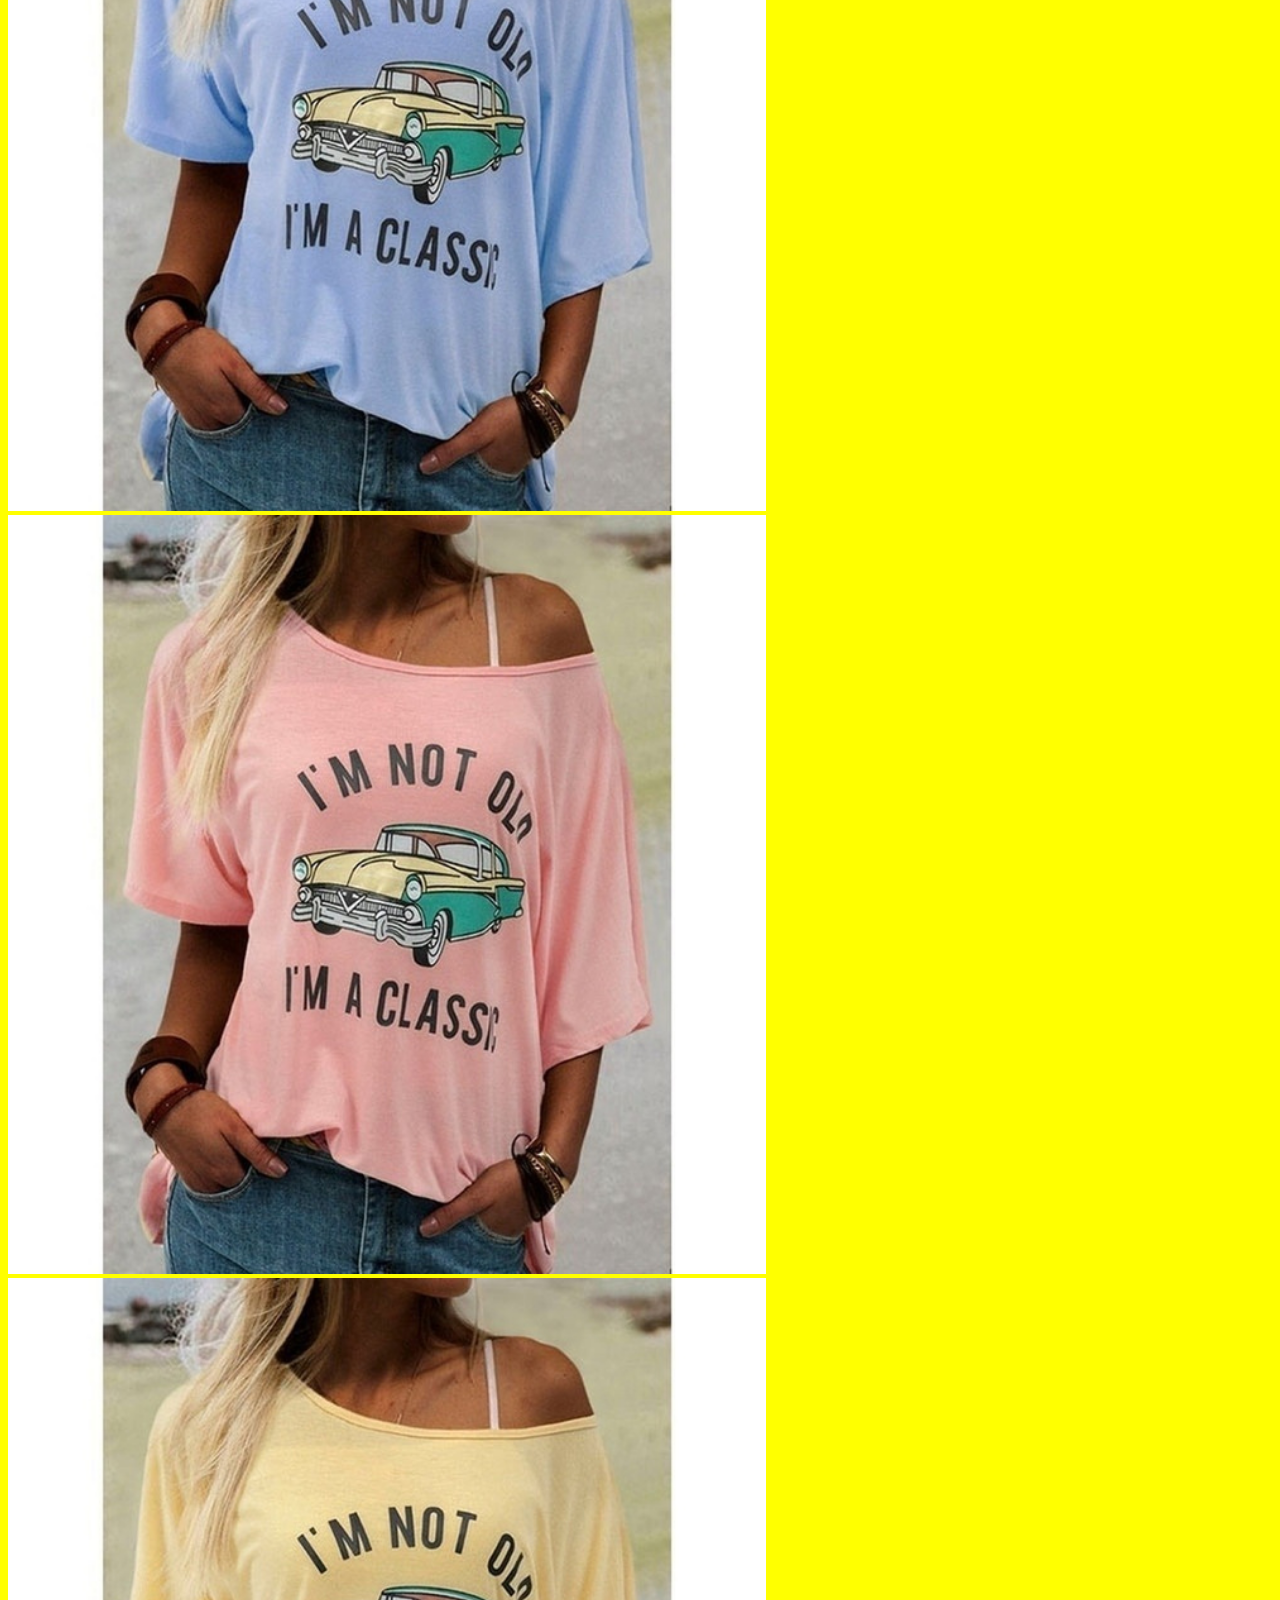
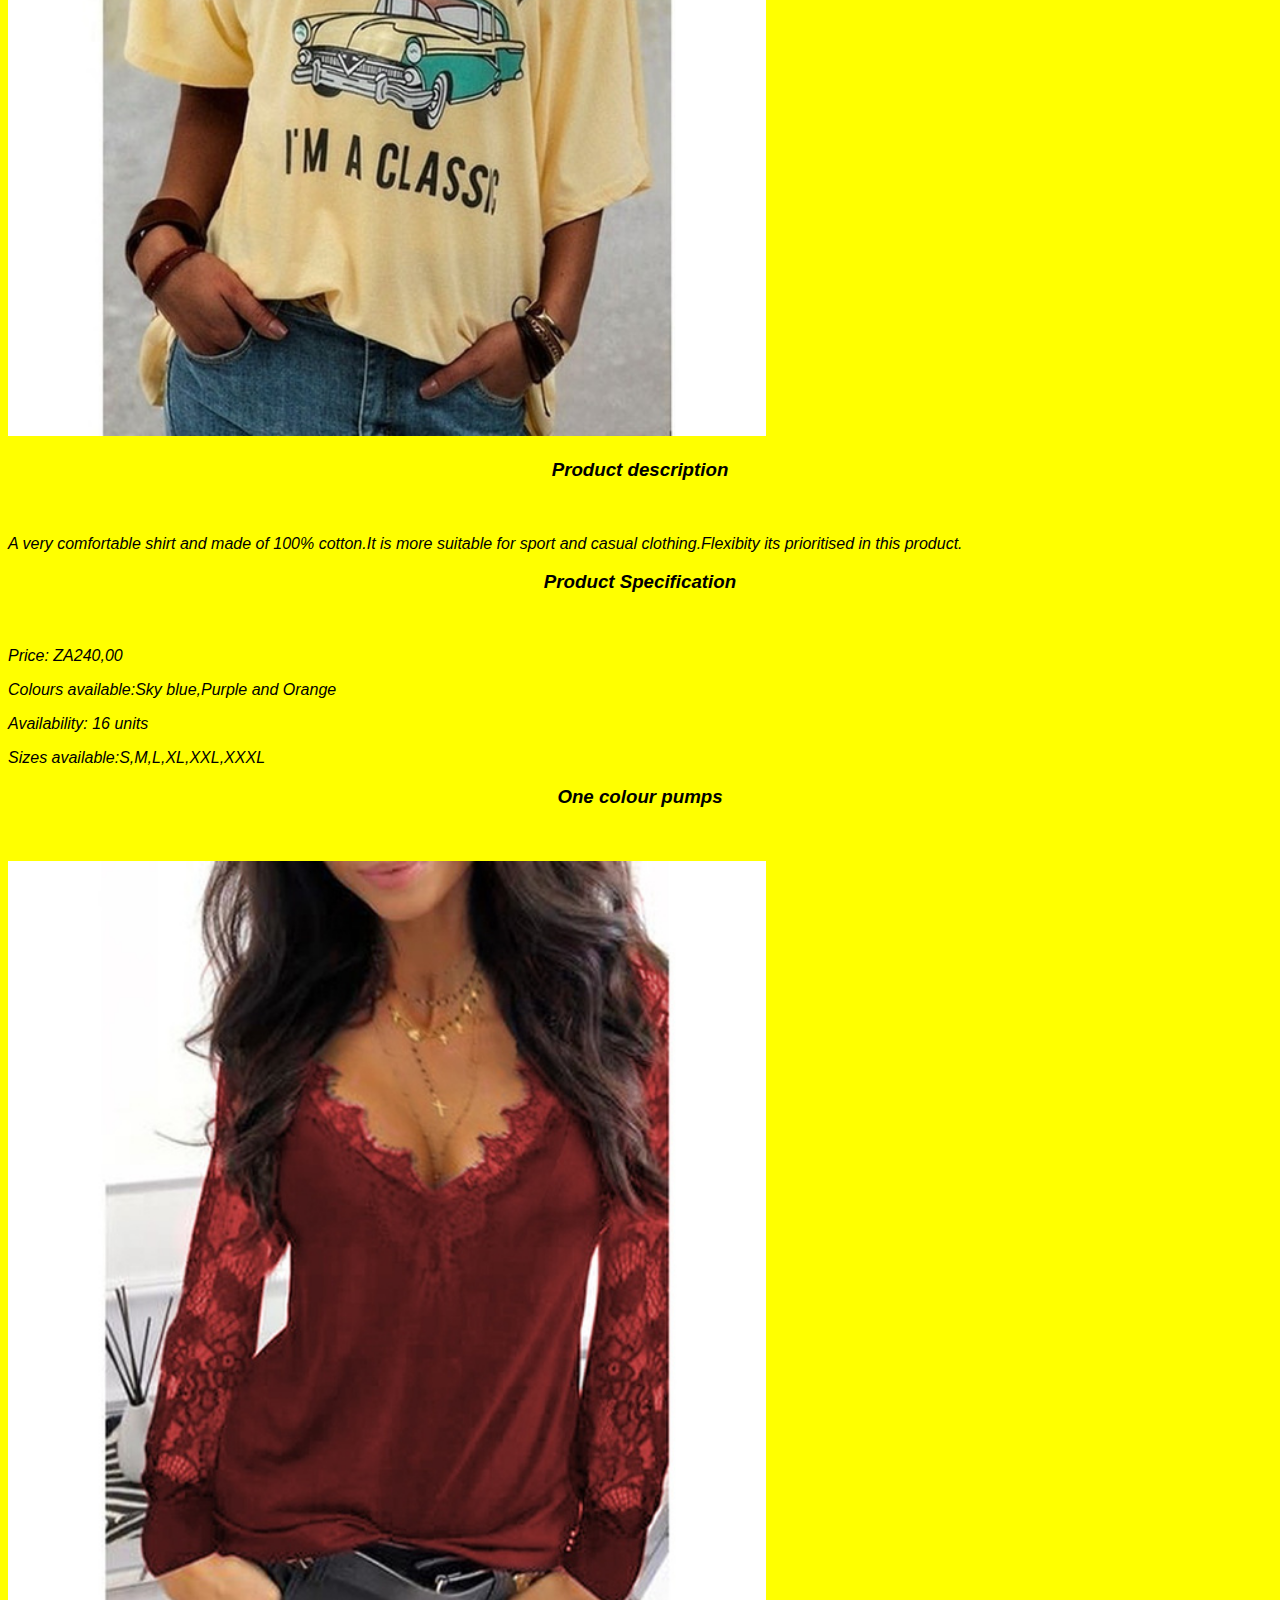
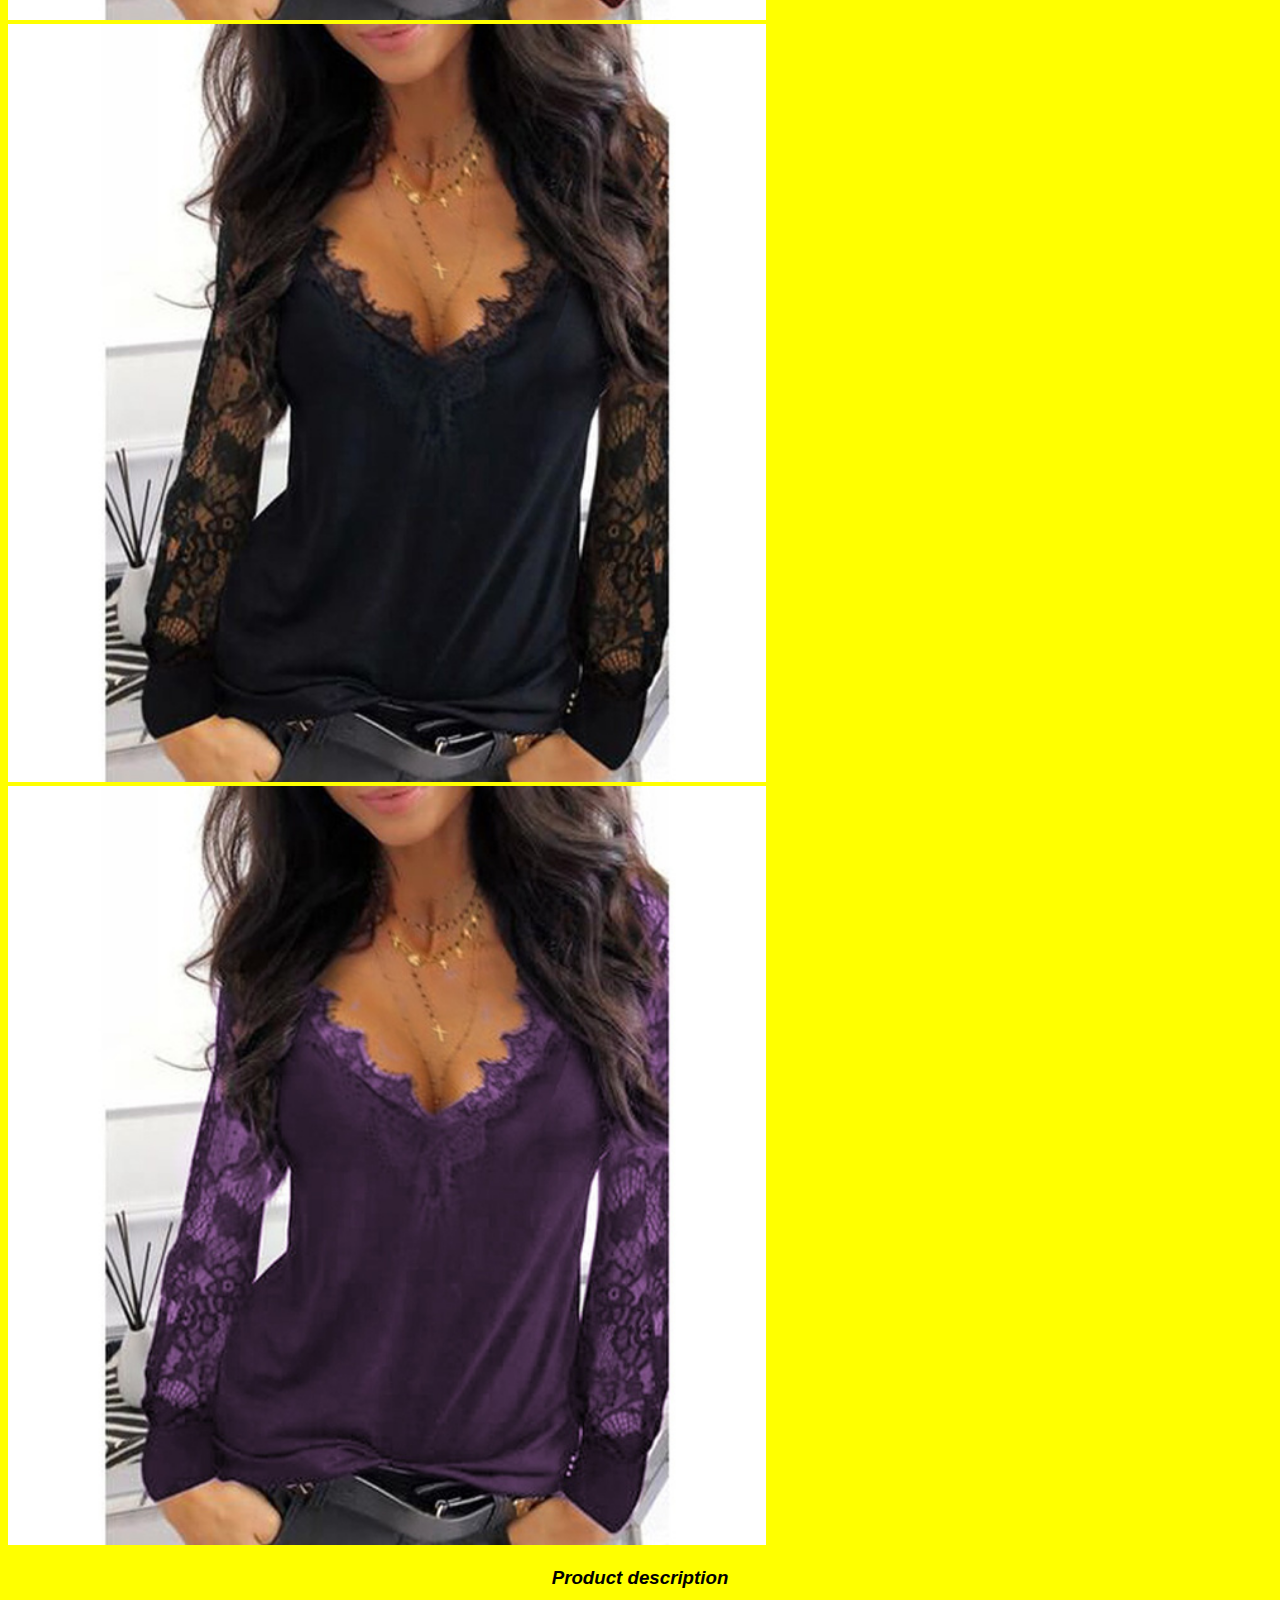
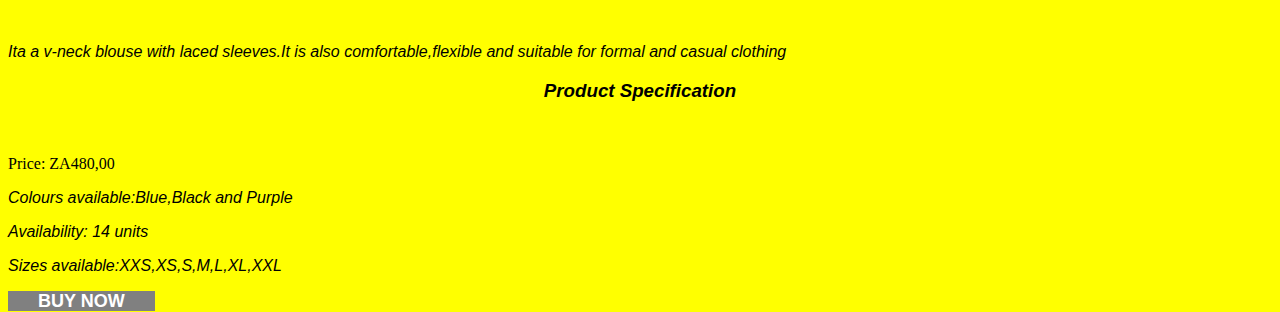
<file: module-1-assessment-6b/shirt.html>
<!DOCTYPE html>
<html>
<head>
	<title>
			<title>Lee-boutique</title>
	<h1>Top Class Fashion With Affordable Price</h1>
	<link rel="stylesheet"  href="style.css">
</title>
</head>
<body style="background-color: yellow;">
	<div id="MENU">
		<a href="index.html"><b>HOME</b></a>
		<a href="about.html"><b>ABOUT US</b></a>
		<a href="contact.html"><b>CONNECT WITH US</b></a
	</div>
	<h2><b>Stylish Shirt</b></h2>
	<h3>Neck-stripped shirt</h3>
	<div class="gallery" style="background-color: yellow;">
	<img src="images/shirt 1a.jpg" height="400" width="300">
	<img src="images/shirt 1b.jpg" height="400" width="300">s
	<img src="images/shirt 1c.jpg" height="400" width="300">
    </div>
    <tr style="background-color: yellow;">
	<h3>Product Description</h3>
	<p> its a neck striped sgirt that is also comfortable and it is only suitable for casual cloothing</p>
			<tr style="background-color: yellow">
	<h3>Produc spesification</h3>
	<p>Price:ZA740,00</p>
	<p>	Colors Available:Pink,White,Black</p>
	<p>Availability:24 units</p>
	<p>Sizes Available: XS,S,M,L,XL</p>

	<div style="background-color: yellow;">
	<h3>Printed shirt</h3>
	<div class="gallery">
	<img src="images/shirt 3a.jpg" height="400" width="300">
	<img src="images/shirt 3b.jpg" height="400" width="300">
	<img src="images/shirt 3c.jpg" height="400" width="300">

	<h3>Product description</h3>
	<p>A very comfortable shirt and made of 100% cotton.It is more suitable for sport and casual clothing.Flexibity its prioritised in this product.	 </p>
	</div>
			<tr style="	background-color: yellow;">
	<h3>Product Specification</h3>
	<p>Price: ZA240,00</p>
	<p>Colours available:Sky blue,Purple and Orange</p>
	<p>Availability: 16 units</p>
	<p>Sizes available:S,M,L,XL,XXL,XXXL</p>

	<div style="background-color: yellow;">
	<h3>One colour pumps</h3>
	<div class="gallery">
	<img src="images/shirt 4a.jpg" height="400" width="300"><img src="images/shirt 4b.jpg" height="400" width="300"><img src="images/shirt 4c.jpg" height="400" width="300">
	<h3>Product description</h3>
	<p>Ita a v-neck blouse with laced sleeves.It is also comfortable,flexible and suitable for formal and casual clothing </p>
	</div>

			<tr style="	background-color: yellow;">
	<h3>Product Specification</h3	
	 <p>Price: ZA480,00</p>
	<p>Colours available:Blue,Black and Purple</p>
	<p>Availability: 14 units</p>
	<p>Sizes available:XXS,XS,S,M,L,XL,XXL</p>
	
	<a href="buynow.html">BUY NOW</a>






</body>
</html>
</file>
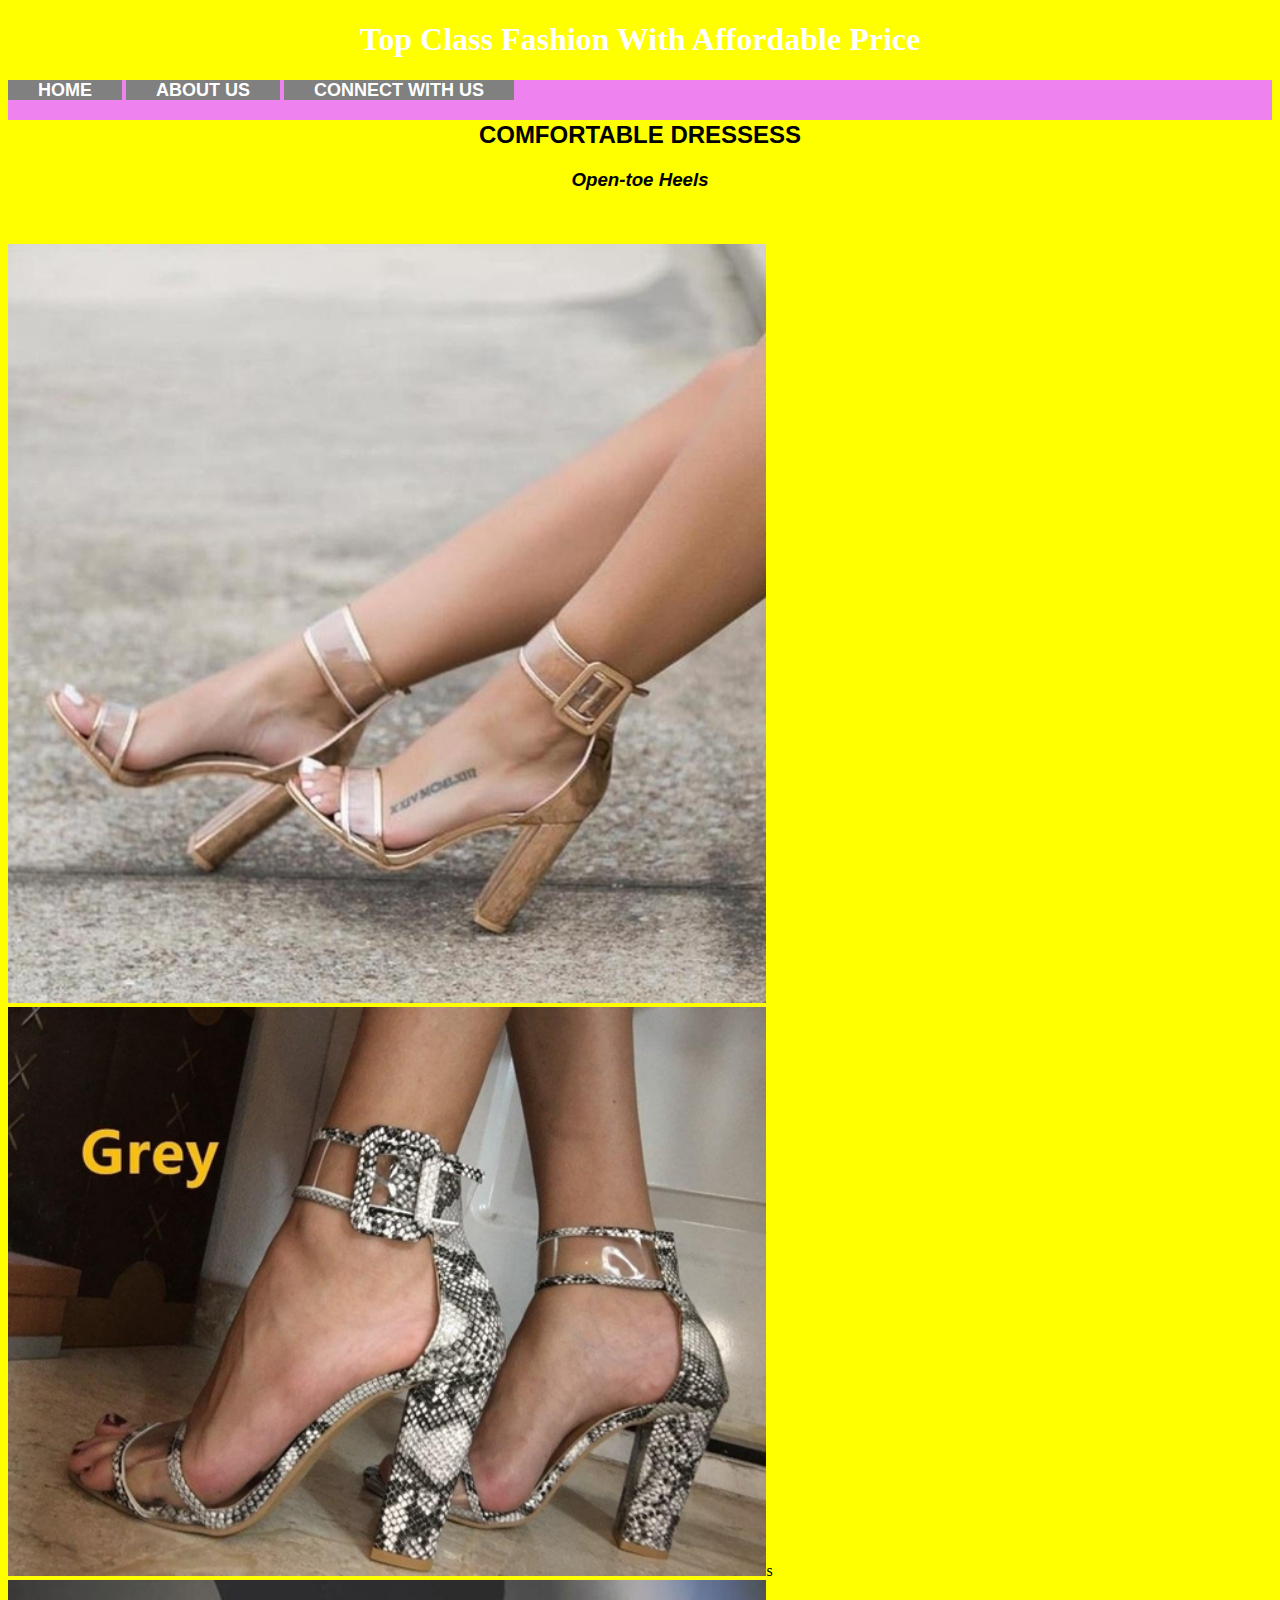
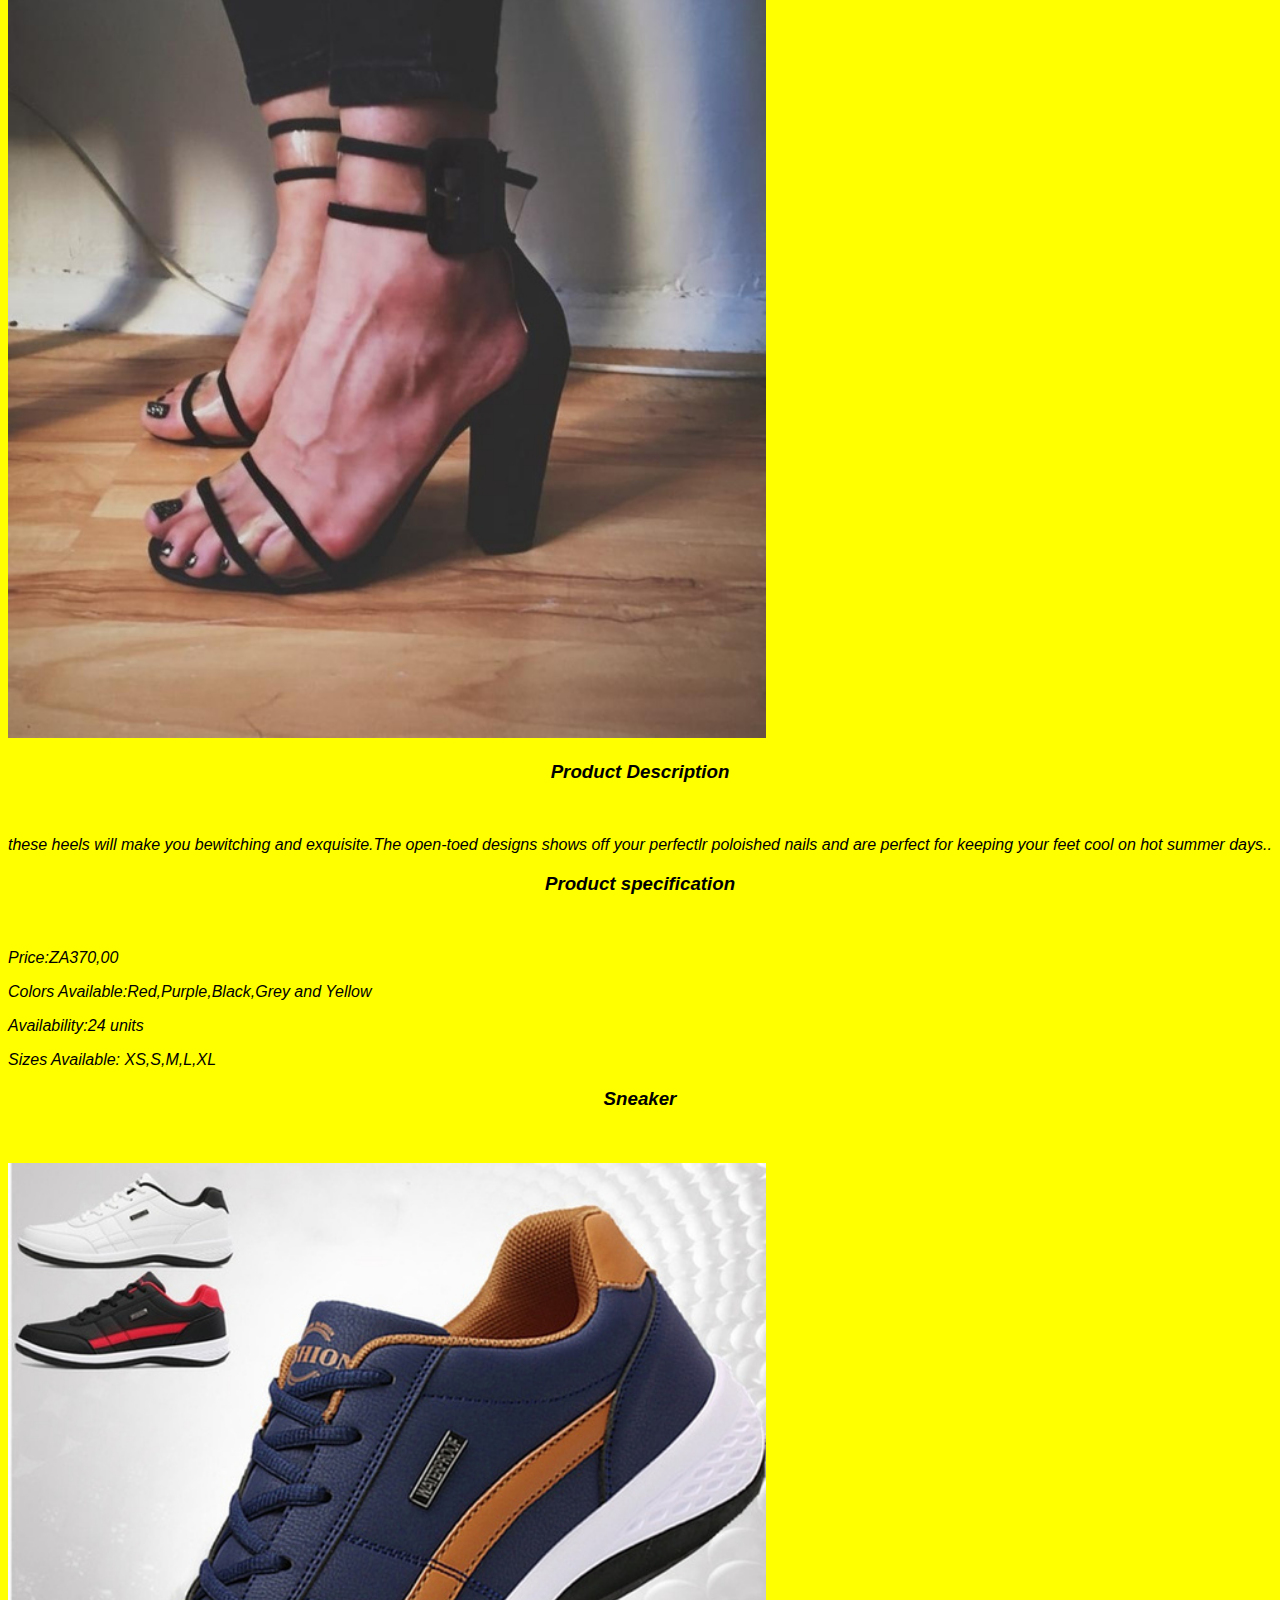
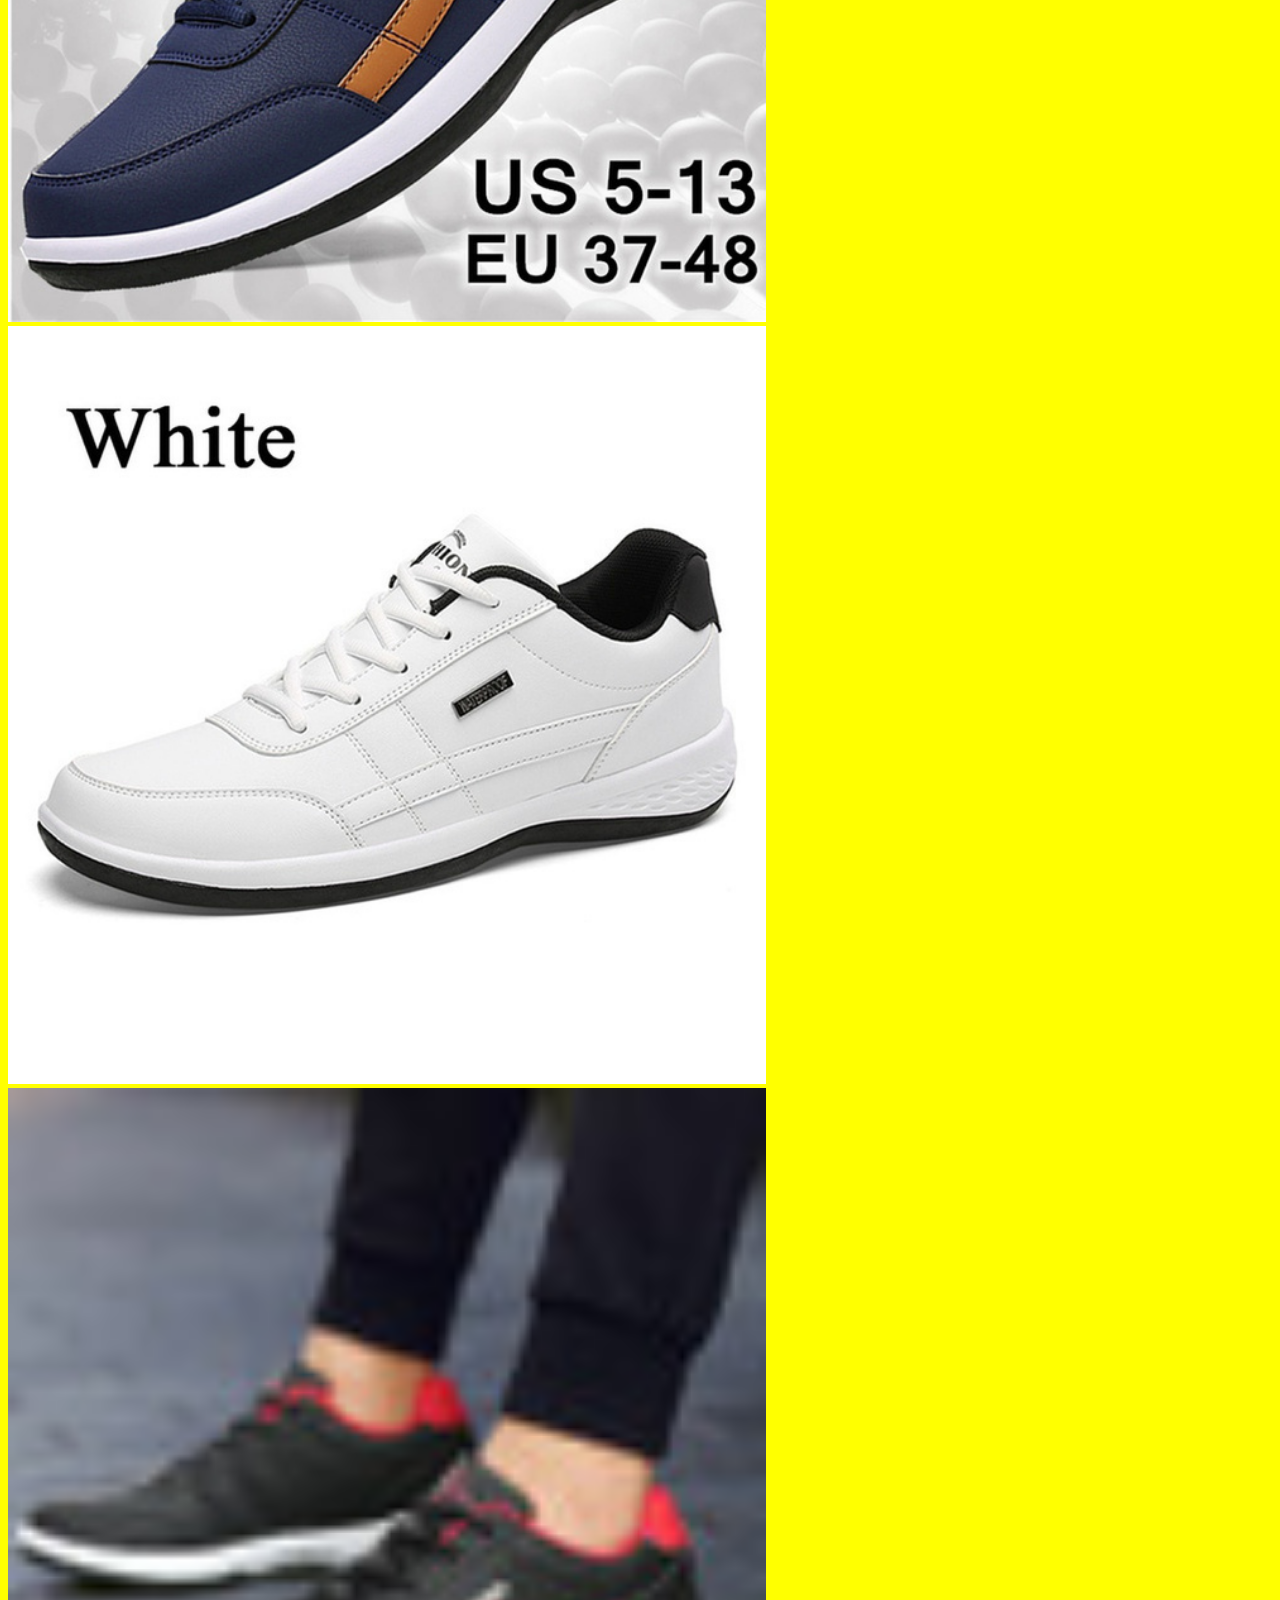
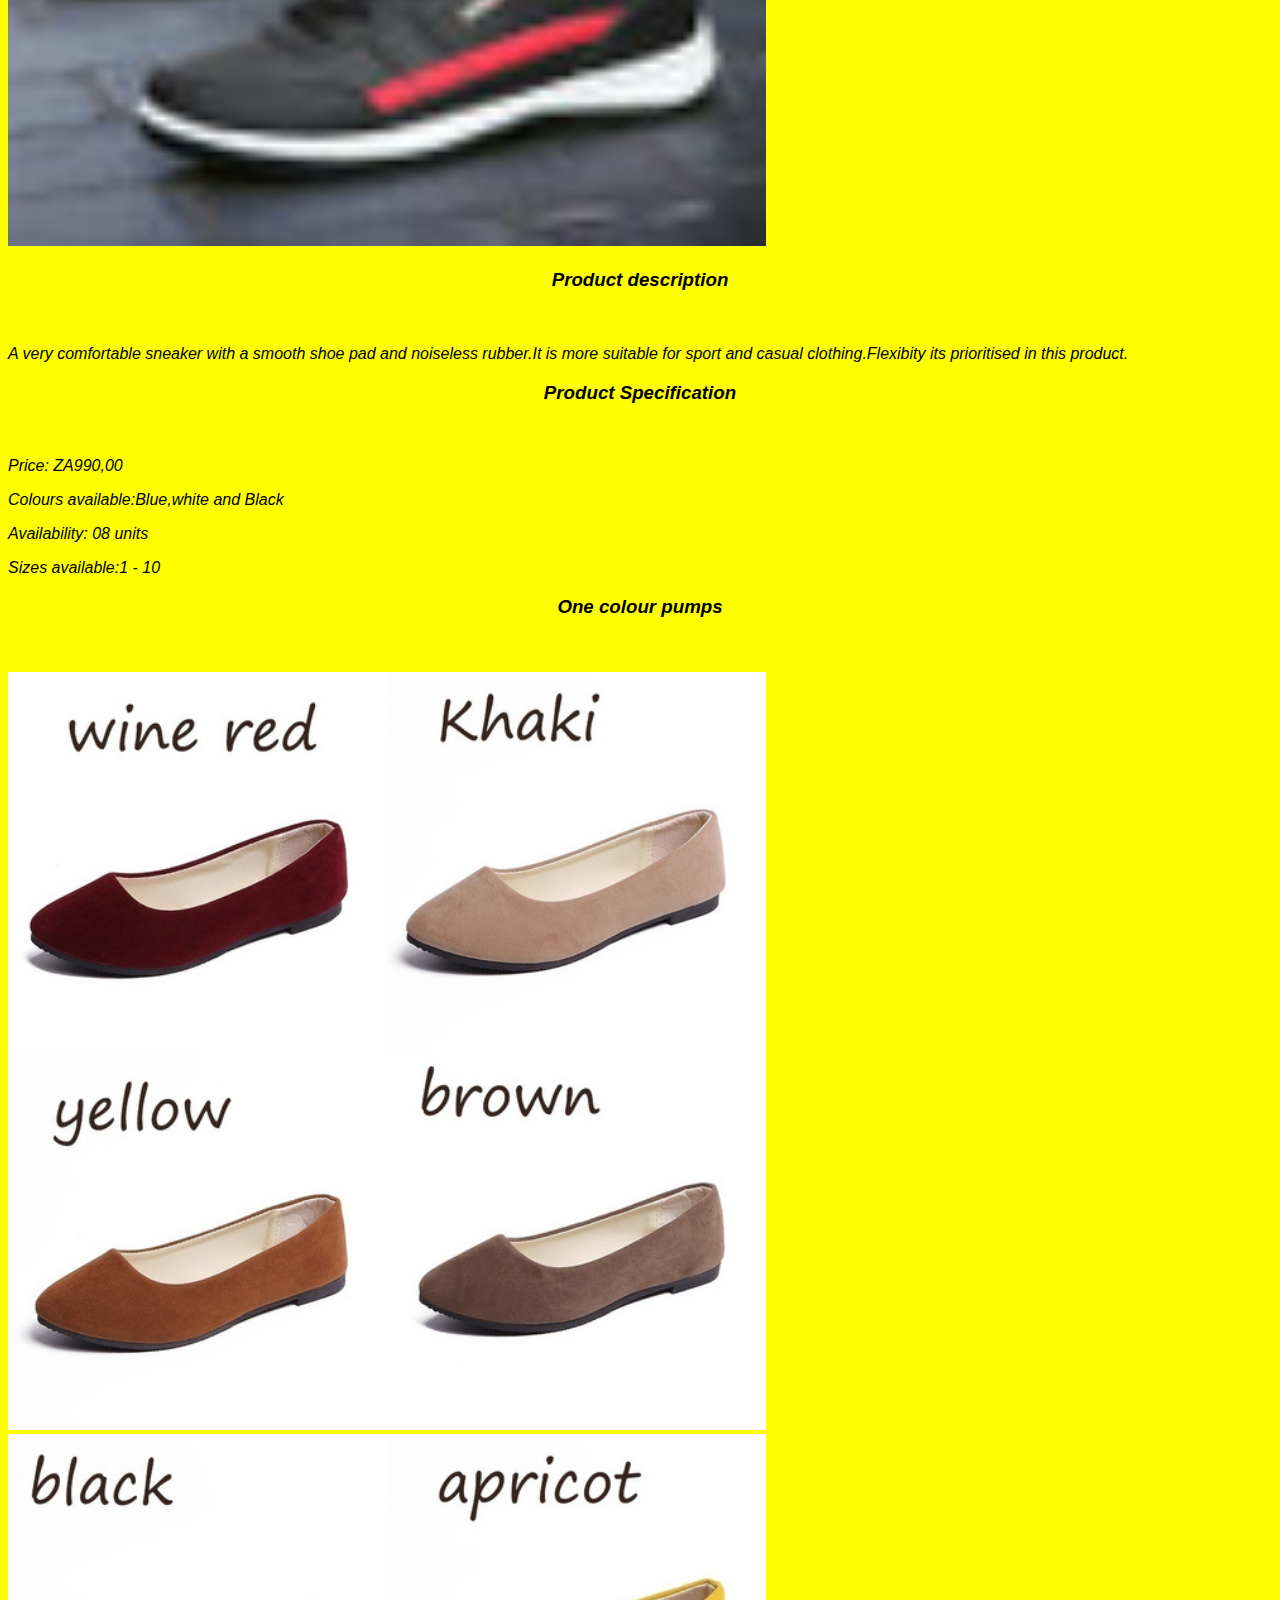
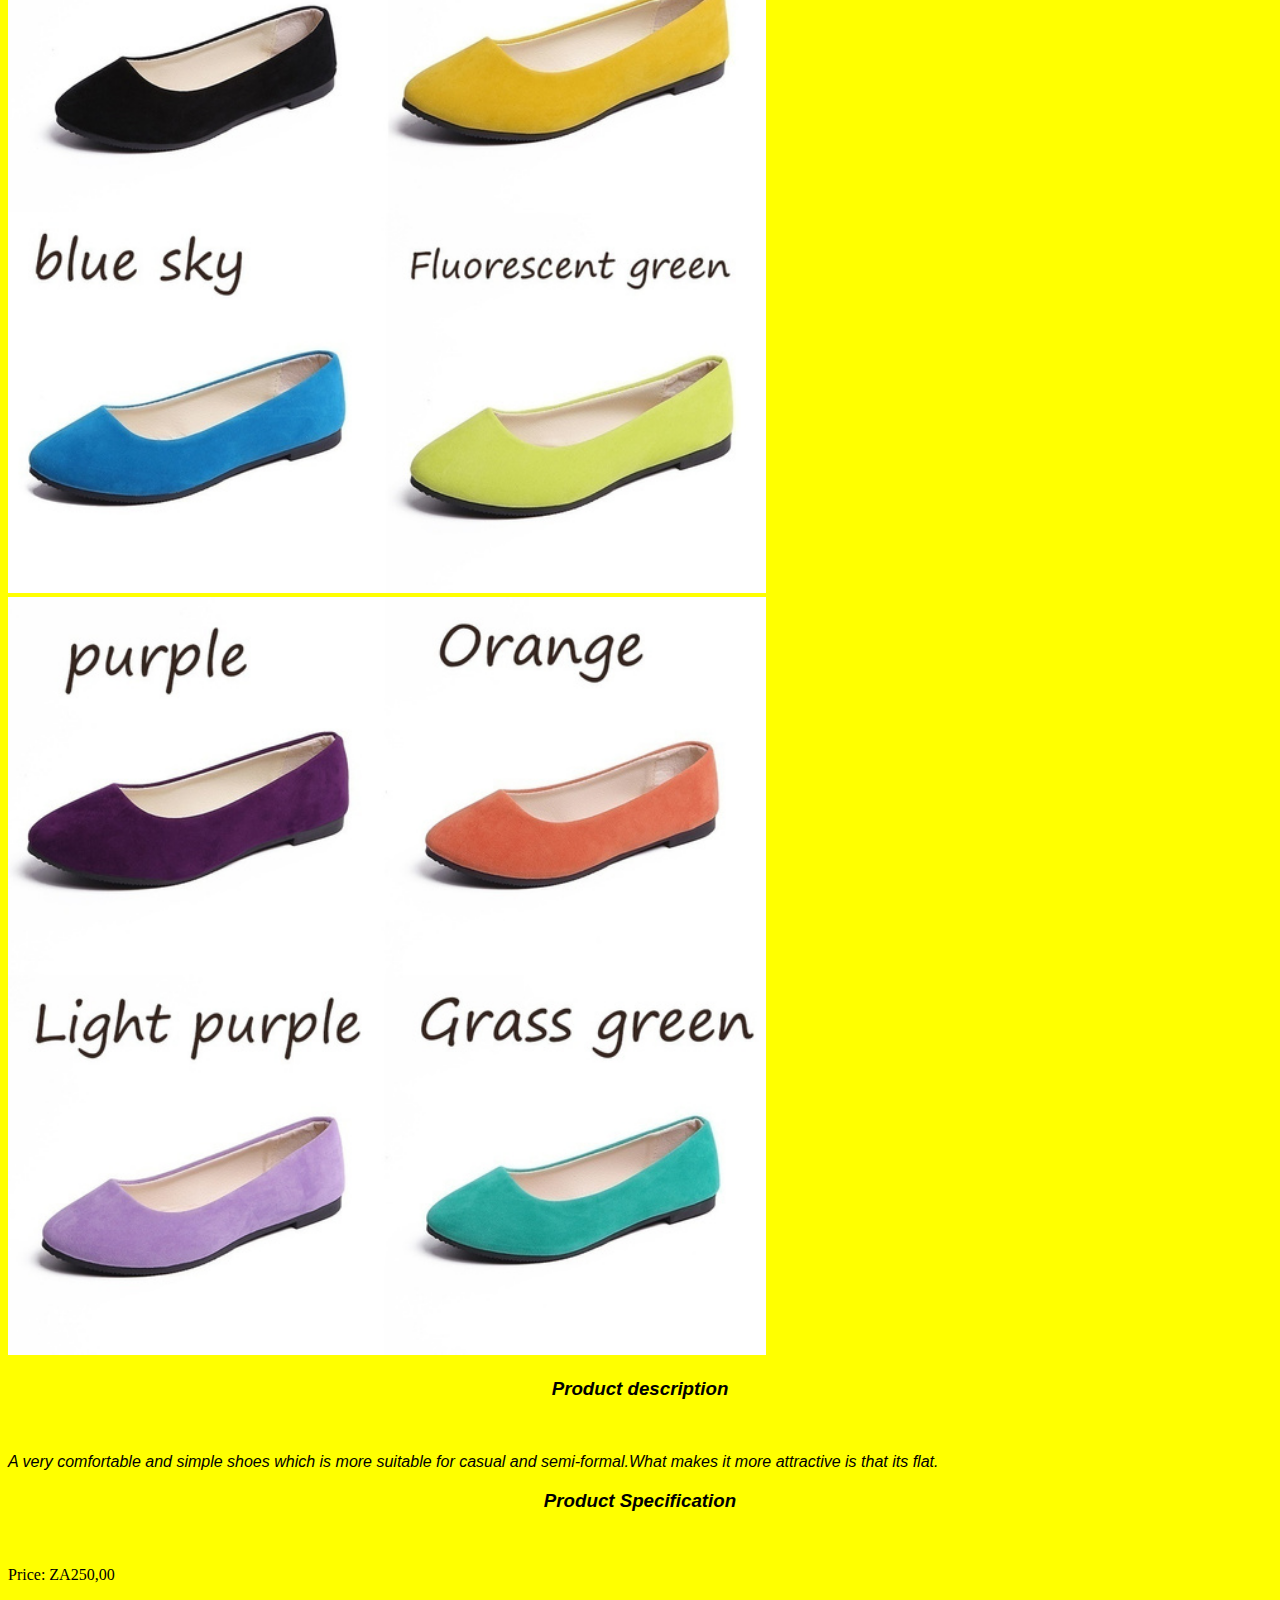
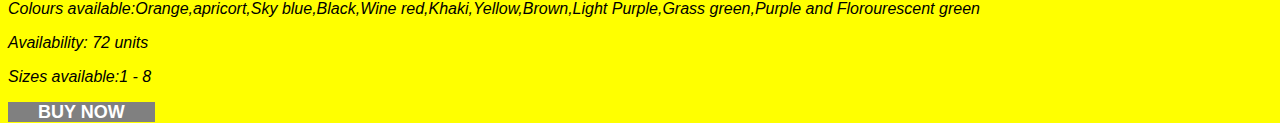
<file: module-1-assessment-6b/shoes.html>
<!DOCTYPE html>
<html>
<head>
	<title>
			<title>Lee-boutique</title>
	<h1>Top Class Fashion With Affordable Price</h1>
	<link rel="stylesheet"  href="style.css">
</title>
</head>
<body style="background-color: yellow;">
	<div id="MENU">
		<a href="index.html"><b>HOME</b></a>
		<a href="about.html"><b>ABOUT US</b></a>
		<a href="contact.html"><b>CONNECT WITH US</b></a
	</div>
	<h2><b>COMFORTABLE DRESSESS</b></h2>
	<h3>Open-toe Heels</h3>
	<div class="gallery" style="background-color: yellow;">
	<img src="images/shoes 1a.jpg" height="400" width="300">
	<img src="images/shoes 1b.jpg" height="400" width="300">s
	<img src="images/shoes 1c.jpg" height="400" width="300">
    </div>
    <tr style="background-color: yellow;">
	<h3>Product Description</h3>
	<p>these heels will make you bewitching and exquisite.The open-toed designs shows off your perfectlr poloished nails and are perfect for keeping your feet cool on hot summer days..</p>
			<tr style="background-color: yellow">
	<h3>Product specification</h3>
	<p>Price:ZA370,00</p>
	<p>	Colors Available:Red,Purple,Black,Grey and Yellow</p>
	<p>Availability:24 units</p>
	<p>Sizes Available: XS,S,M,L,XL</p>

	<div style="background-color: yellow;">
	<h3>Sneaker</h3>
	<div class="gallery">
	<img src="images/shoes 3a.jpg" height="400" width="300">
	<img src="images/shoes 3b.jpg" height="400" width="300">
	<img src="images/shoes 3c.jpg" height="400" width="300">

	<h3>Product description</h3>
	<p>A very comfortable sneaker with a smooth shoe pad and noiseless rubber.It is more suitable for sport and casual clothing.Flexibity its prioritised in this product.	 </p>
	</div>
			<tr style="	background-color: yellow;">
	<h3>Product Specification</h3>
	<p>Price: ZA990,00</p>
	<p>Colours available:Blue,white and Black</p>
	<p>Availability: 08 units</p>
	<p>Sizes available:1 - 10</p>

	<div style="background-color: yellow;">
	<h3>One colour pumps</h3>
	<div class="gallery">
	<img src="images/shoes 4a.jpg" height="400" width="300"><img src="images/shoes 4b.jpg" height="400" width="300"><img src="images/shoes 4c.jpg" height="400" width="300">
	<h3>Product description</h3>
	<p>	A very comfortable and simple shoes which is more suitable for casual and semi-formal.What makes it more attractive is that its flat. </p>
	</div>

			<tr style="	background-color: yellow;">
	<h3>Product Specification</h3	
	 <p>Price: ZA250,00</p>
	<p>Colours available:Orange,apricort,Sky blue,Black,Wine red,Khaki,Yellow,Brown,Light Purple,Grass green,Purple and Florourescent green</p>
	<p>Availability: 72 units</p>
	<p>Sizes available:1 - 8</p>
	
	<a href="buynow.html">BUY NOW</a>






</body>
</html>
</file>
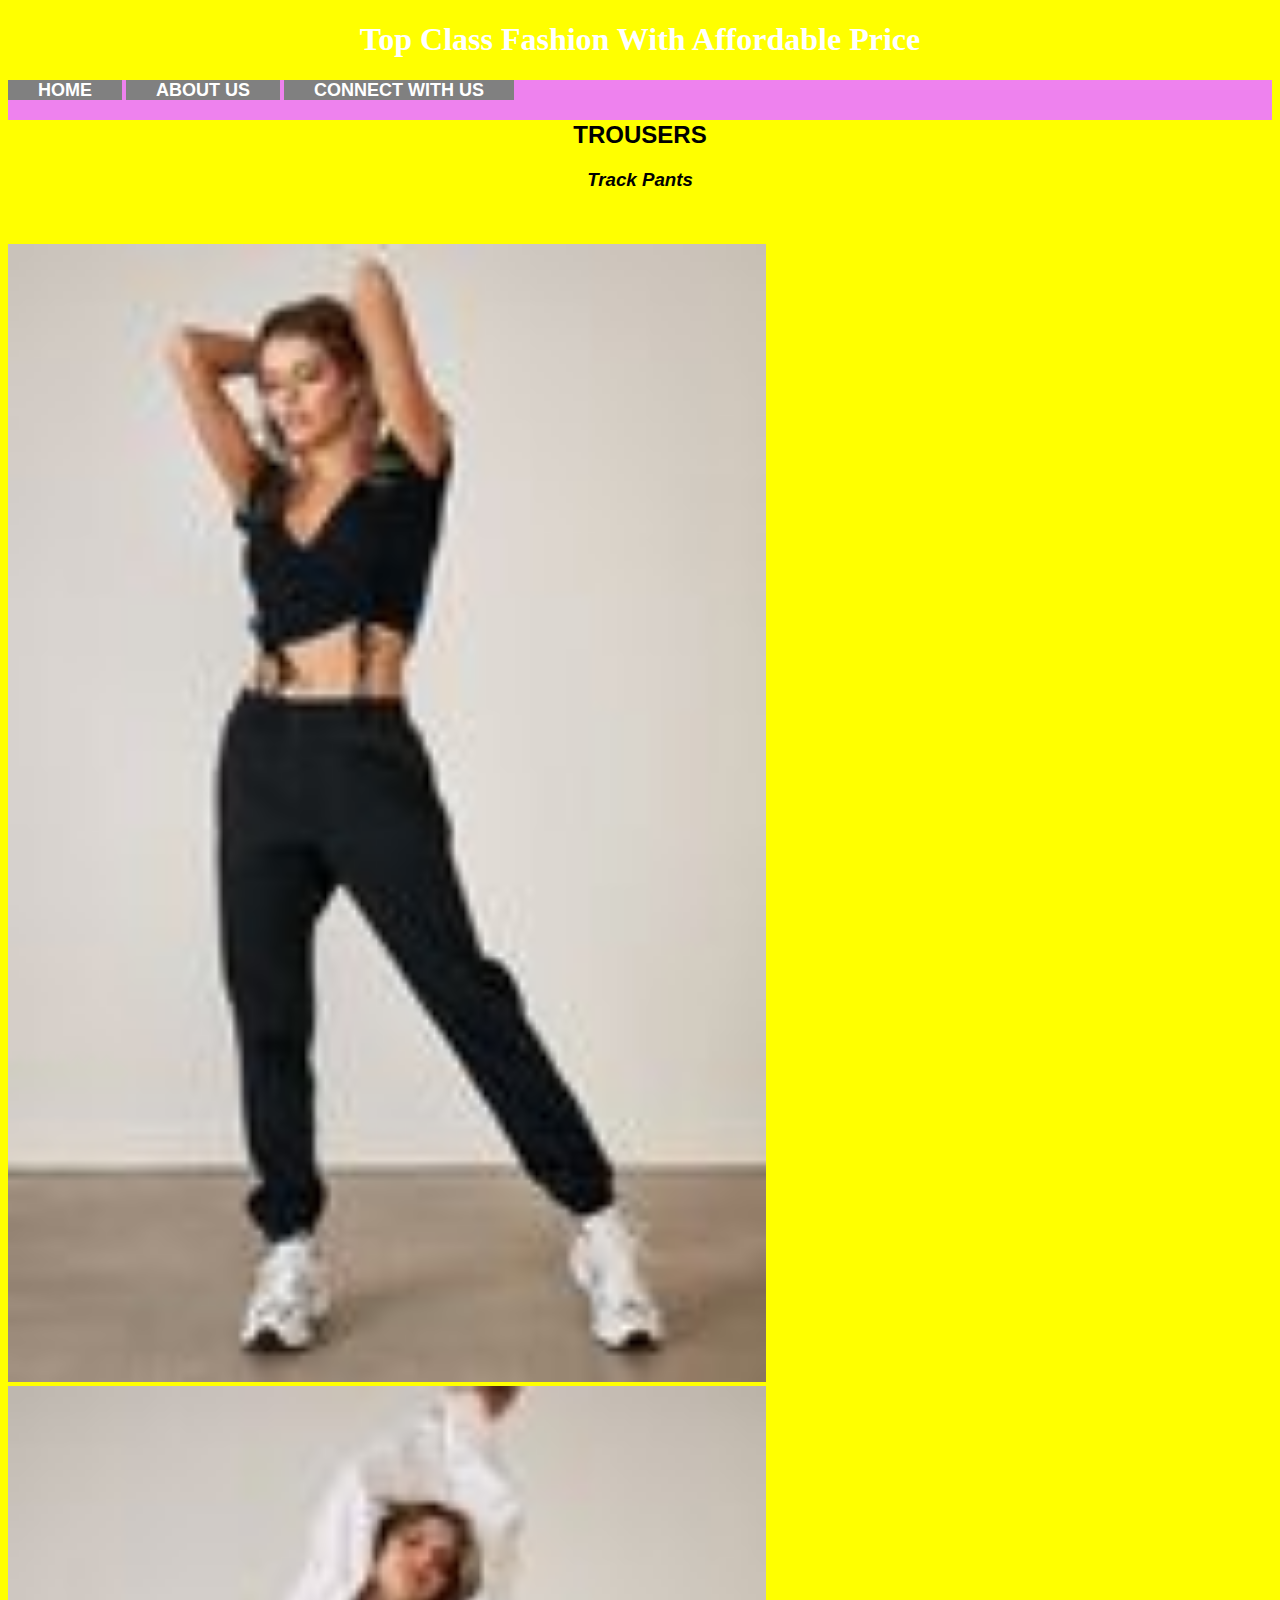
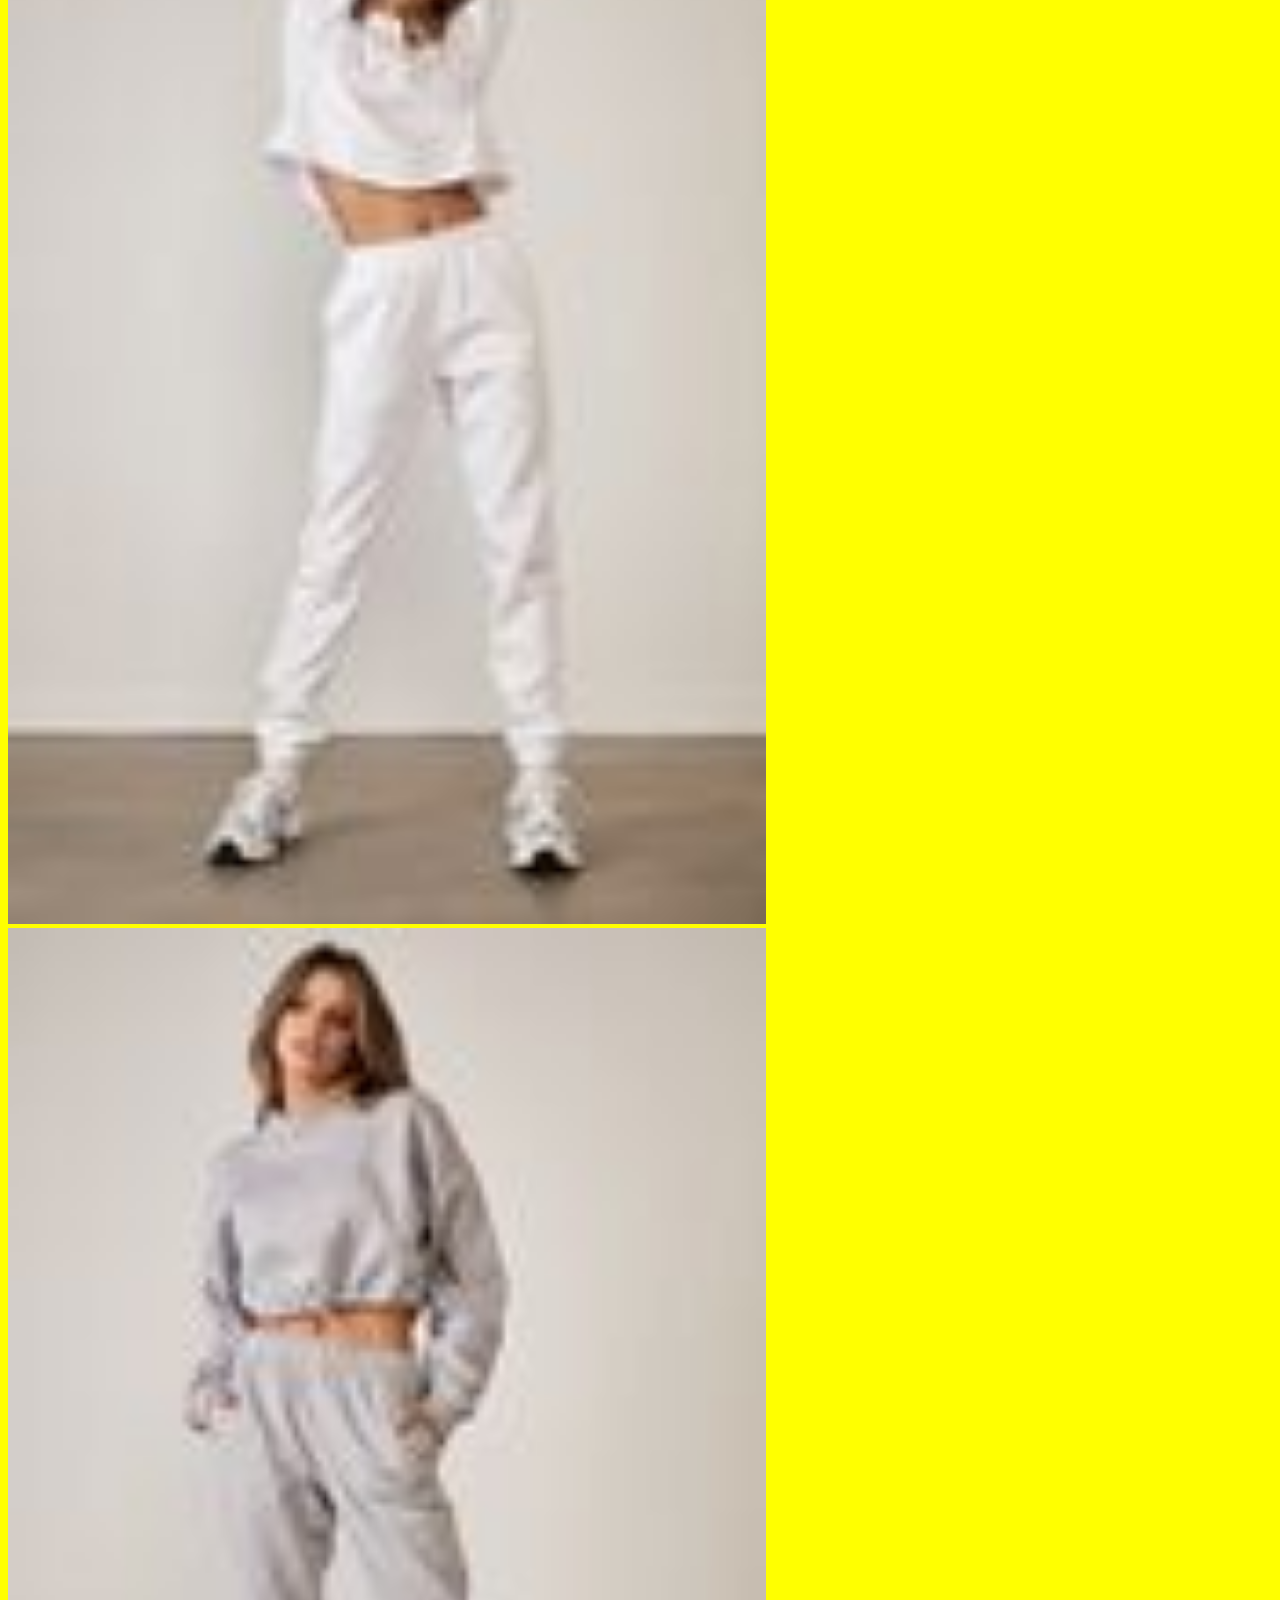
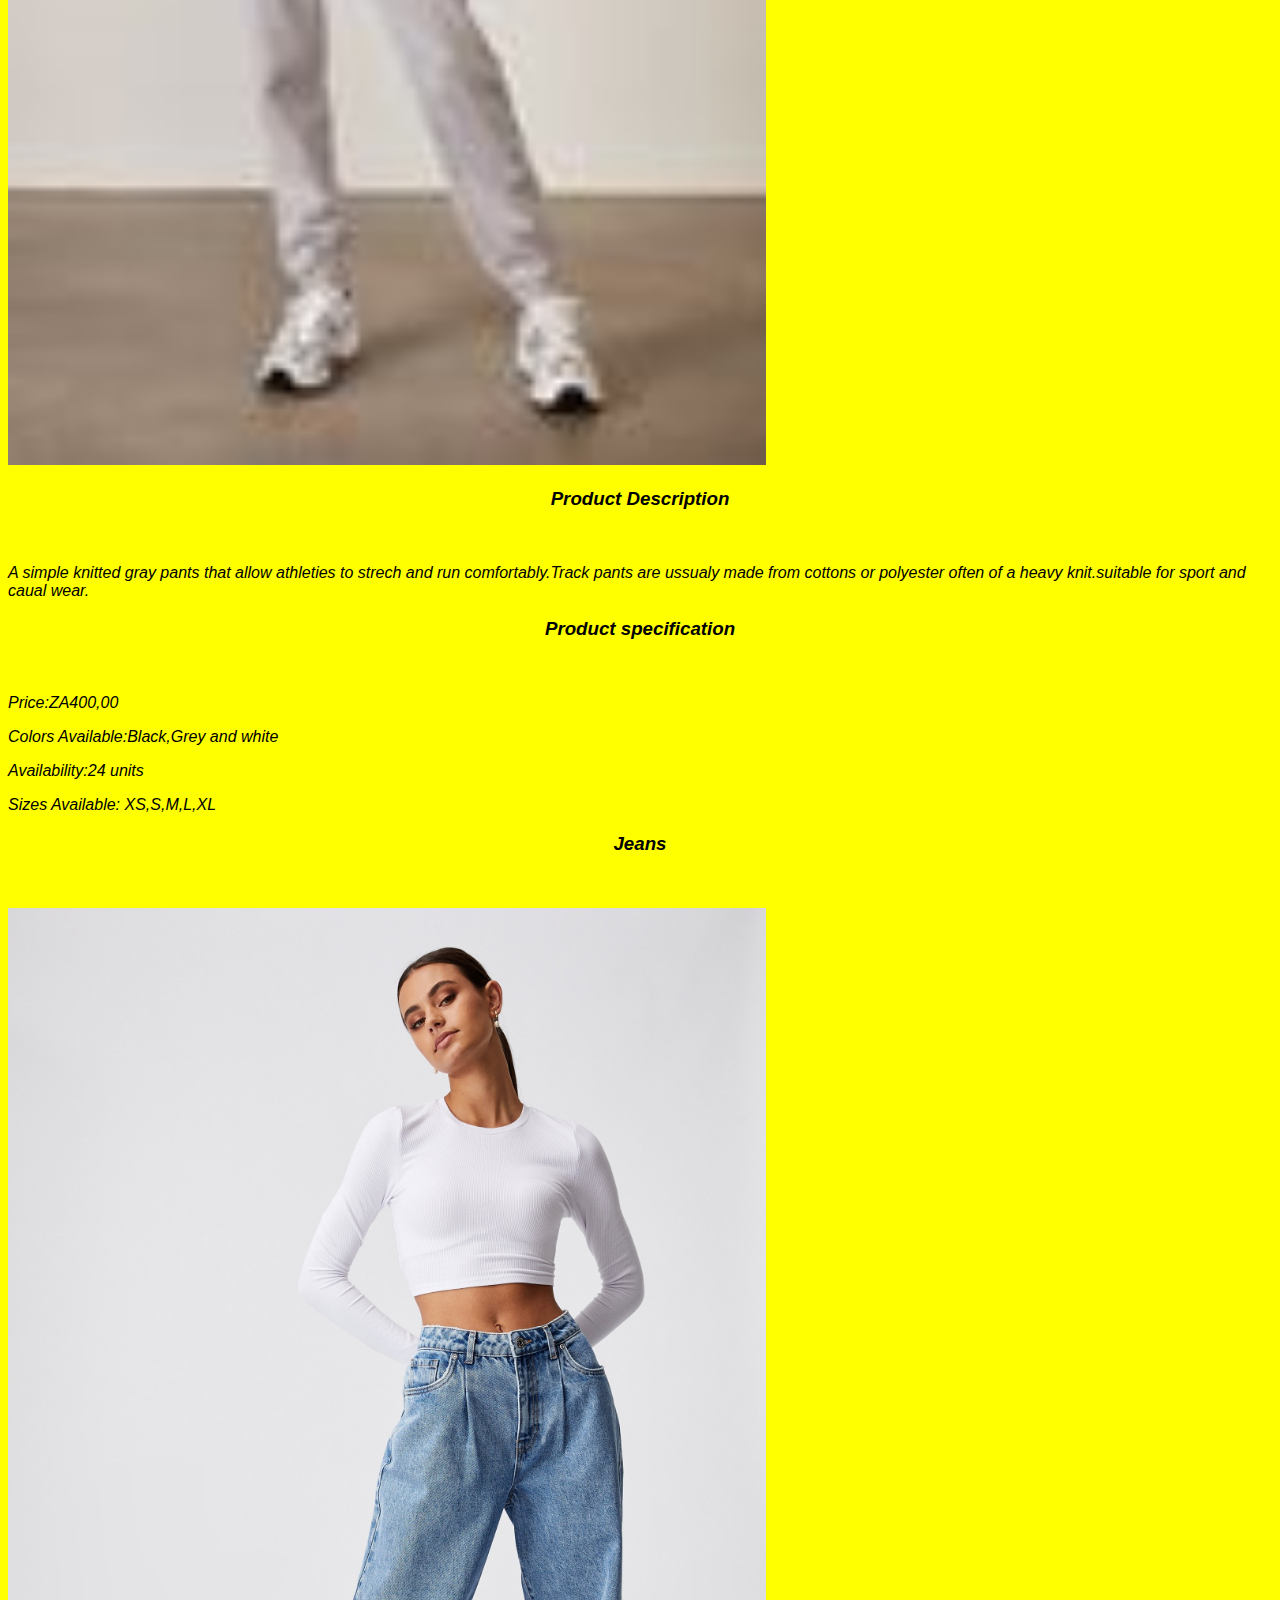
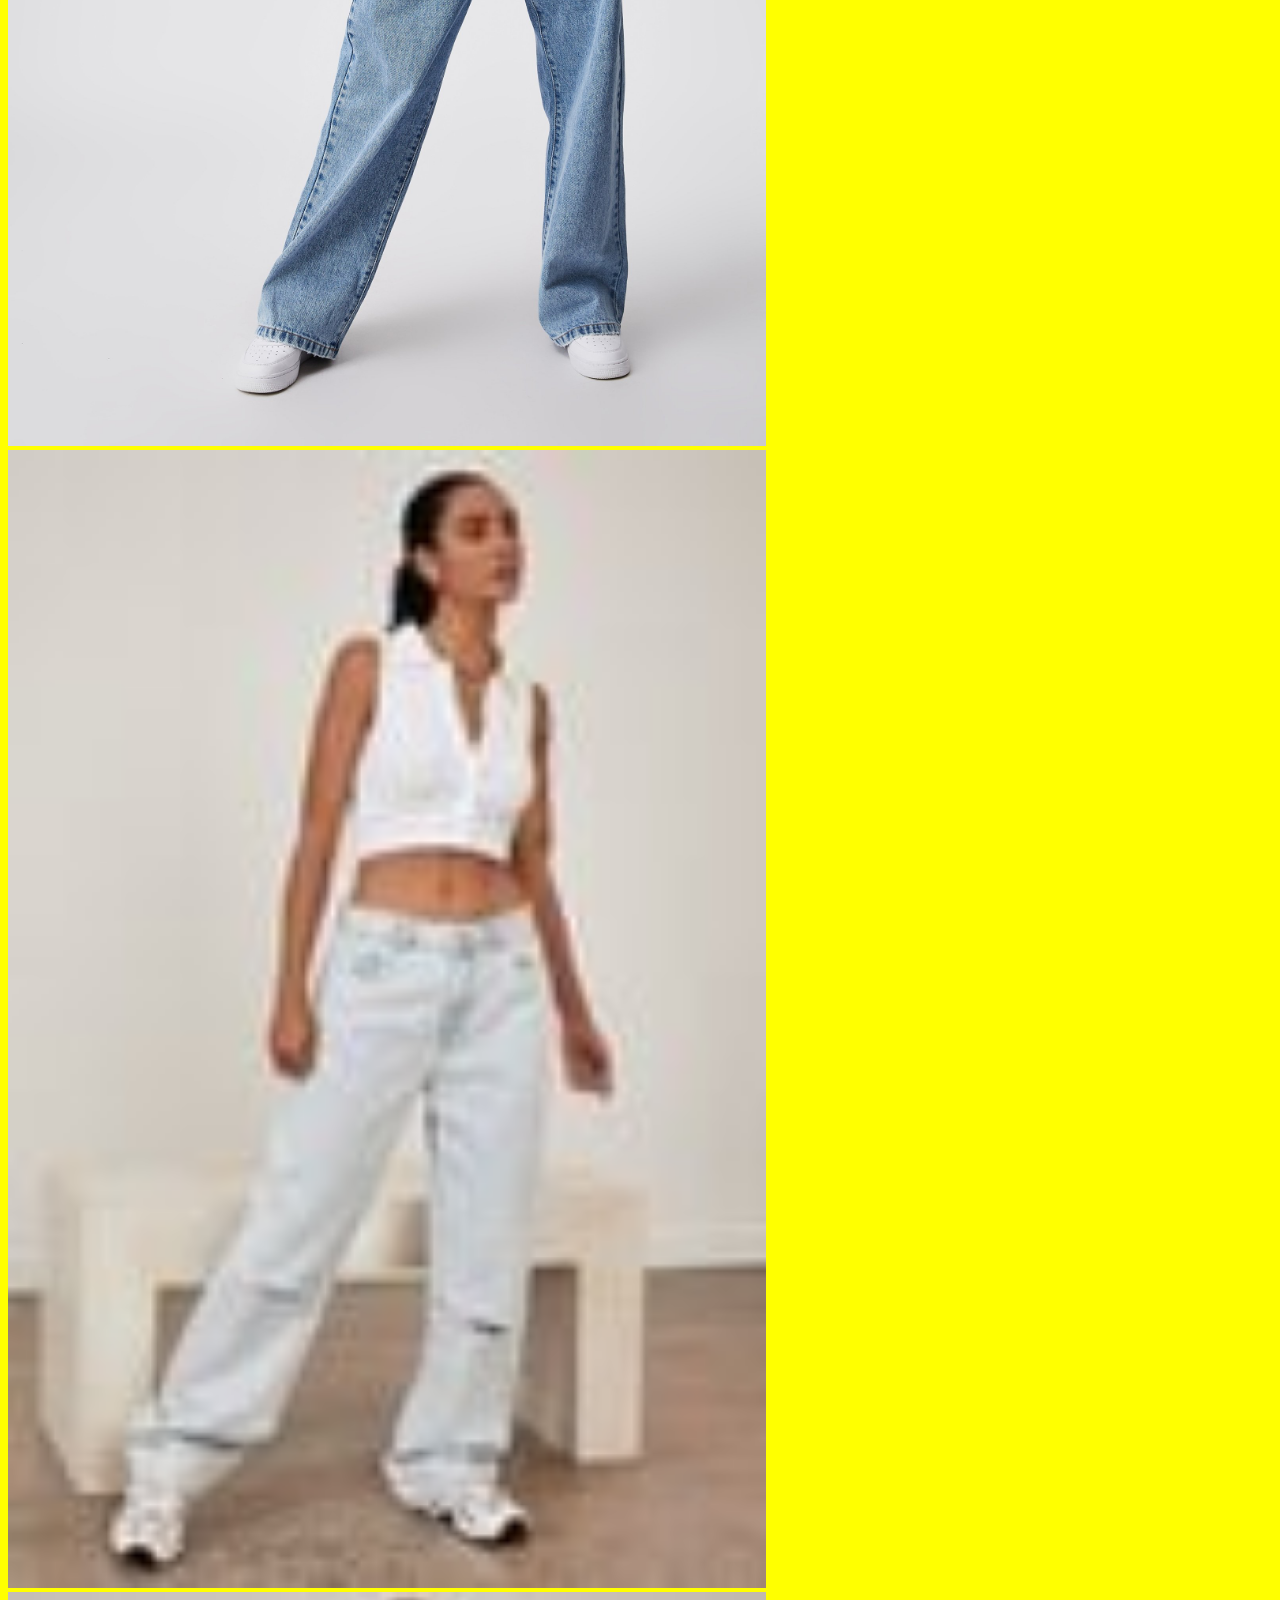
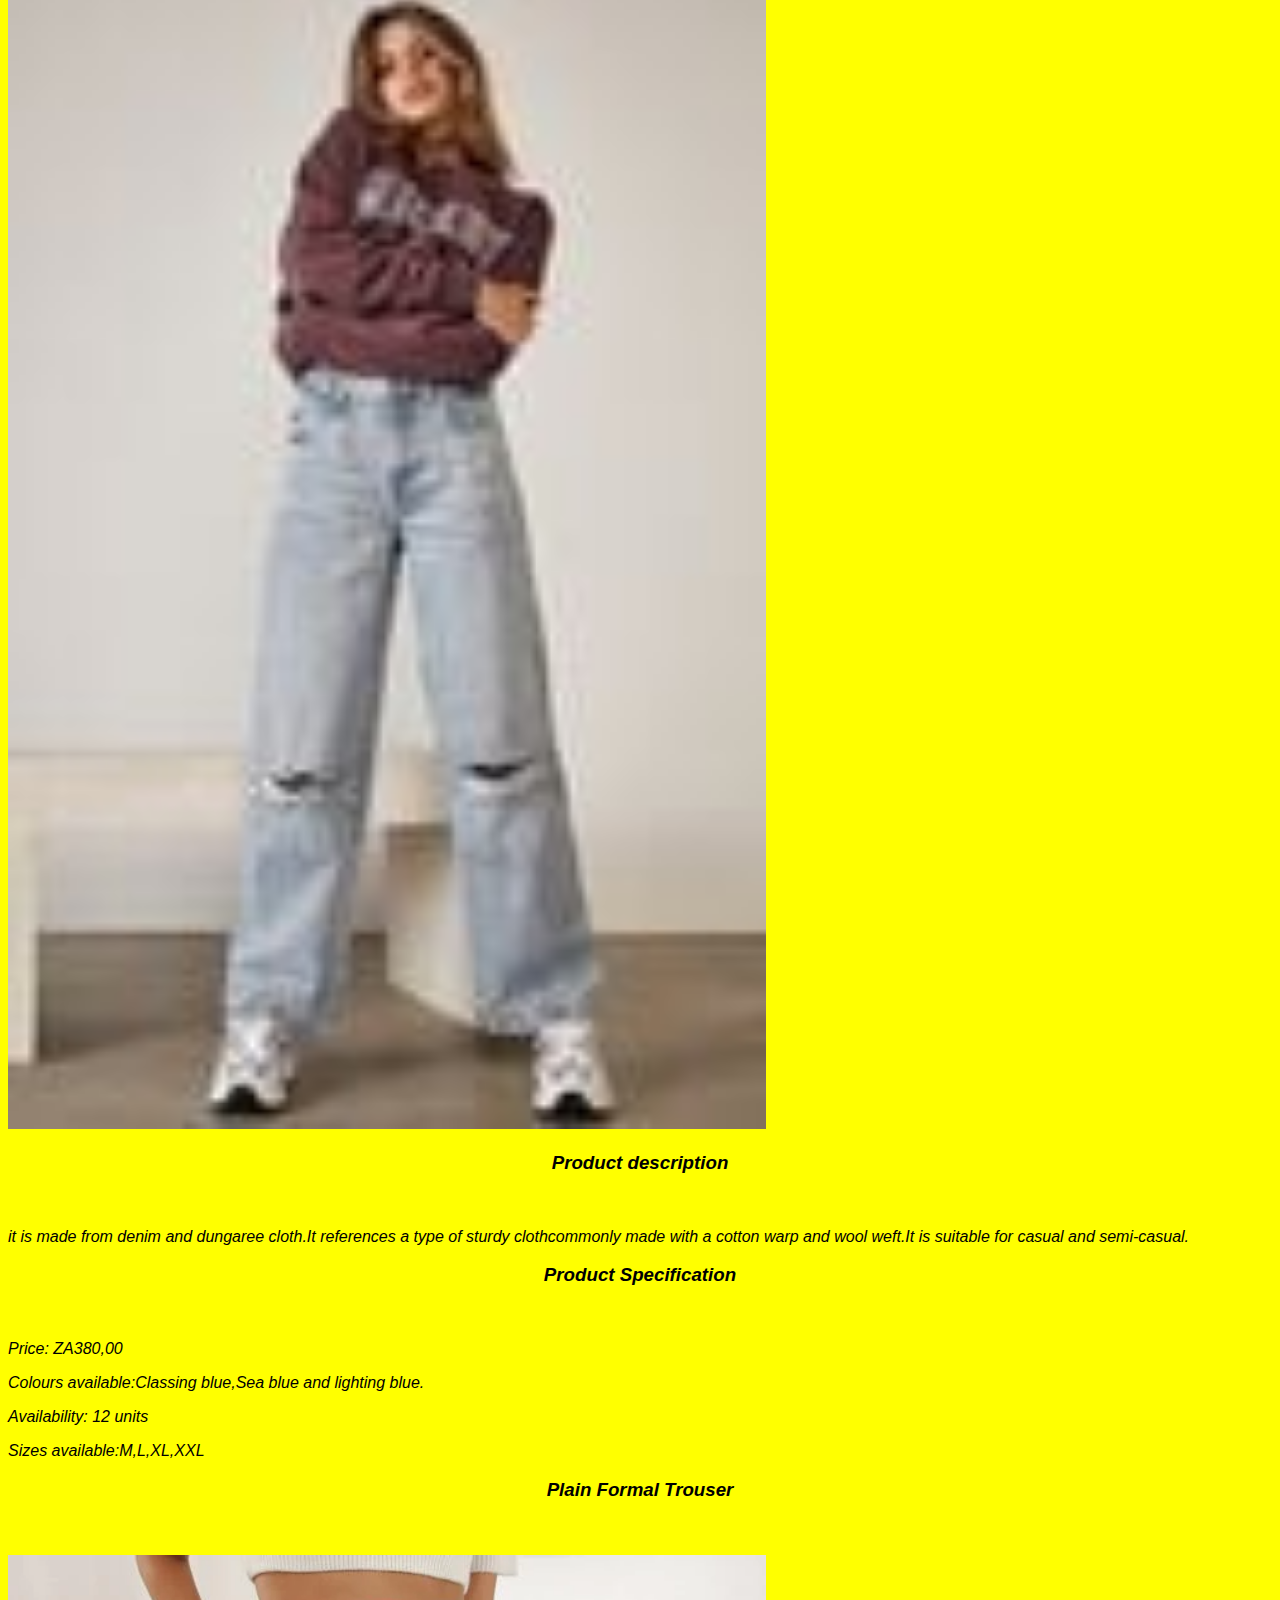
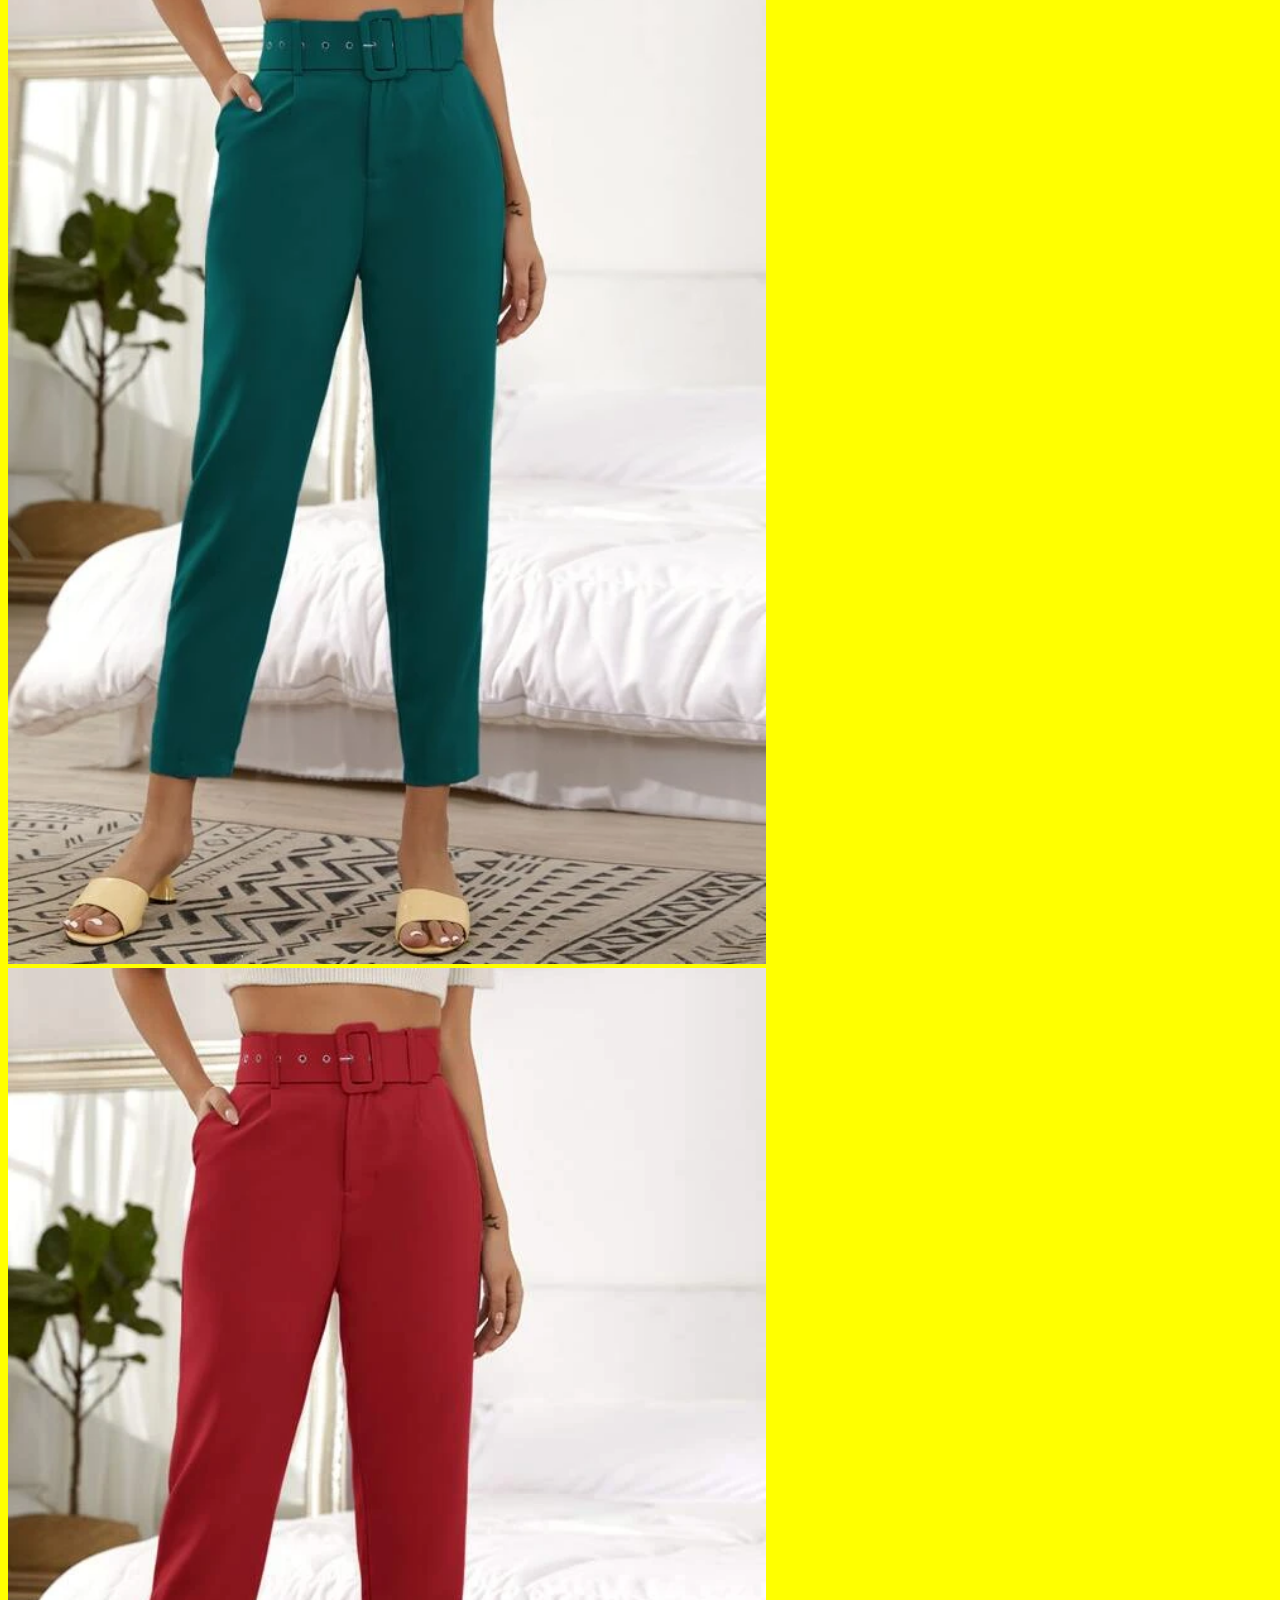
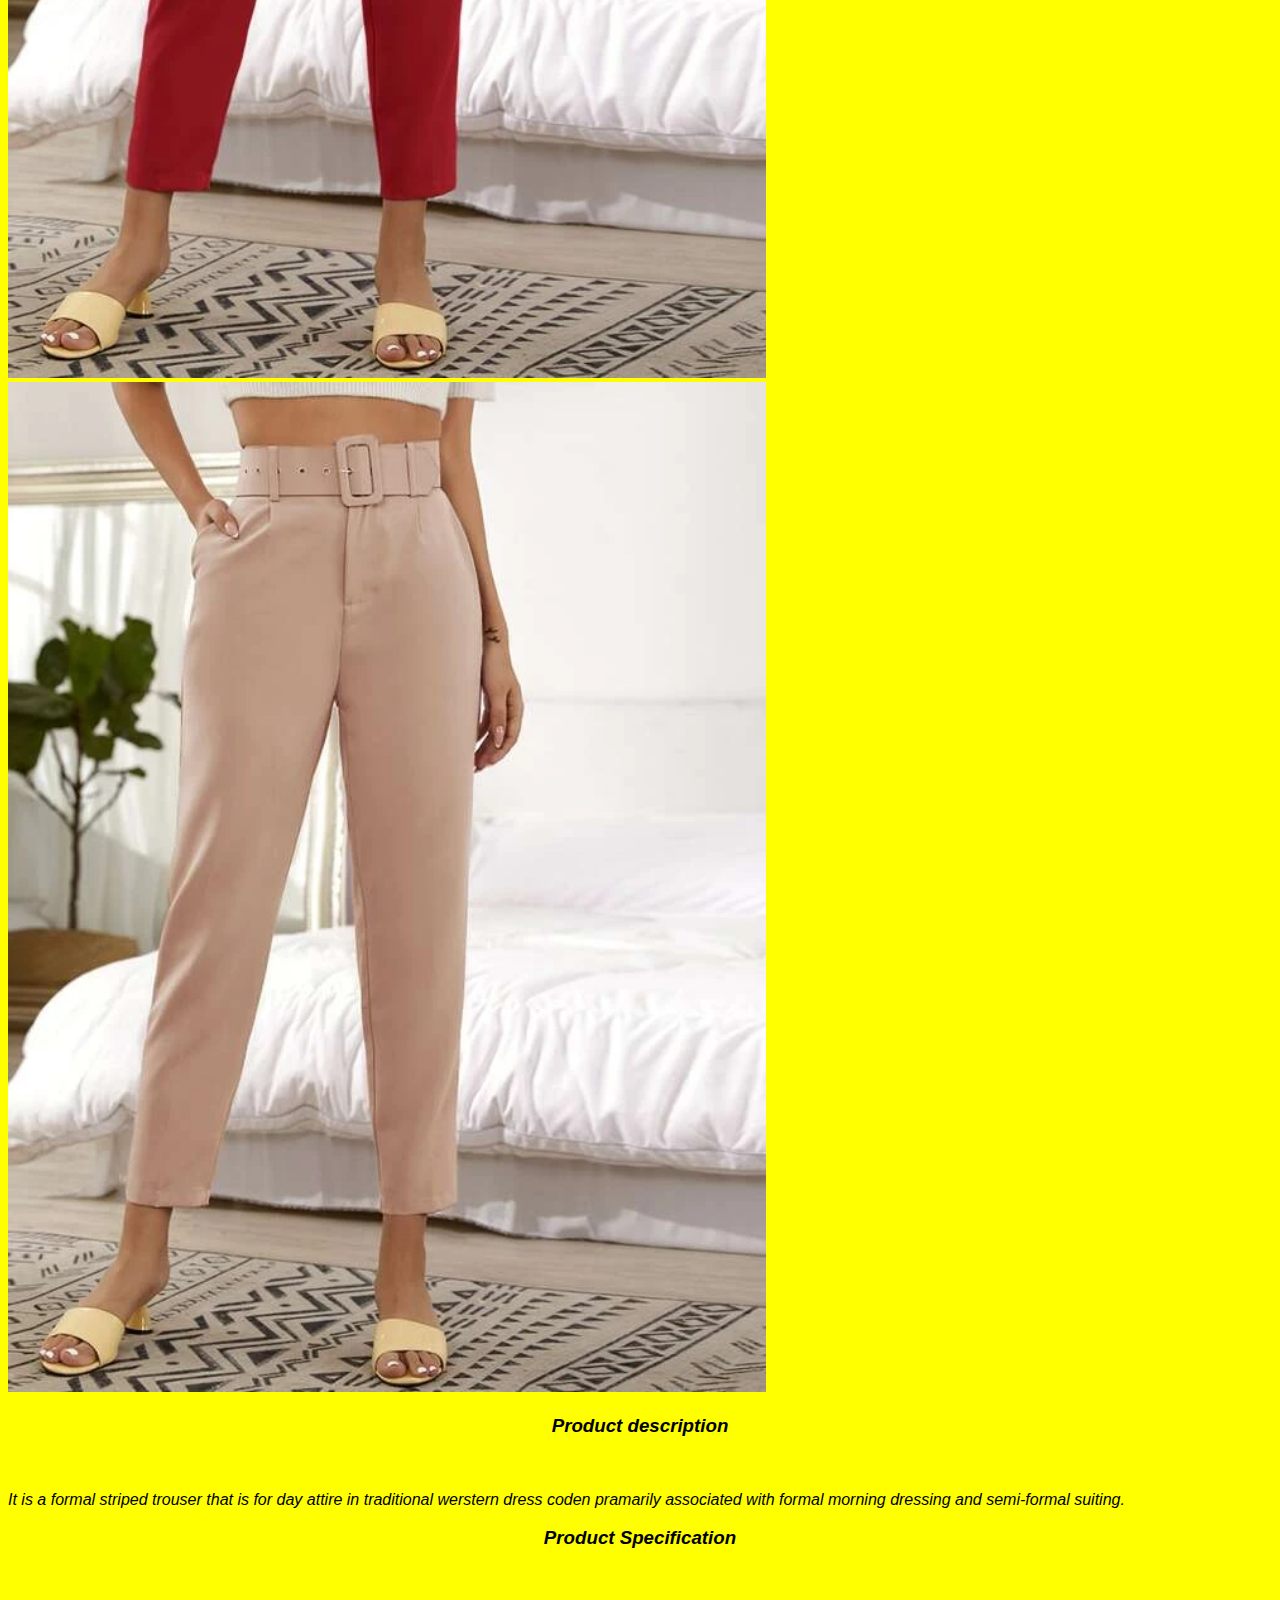
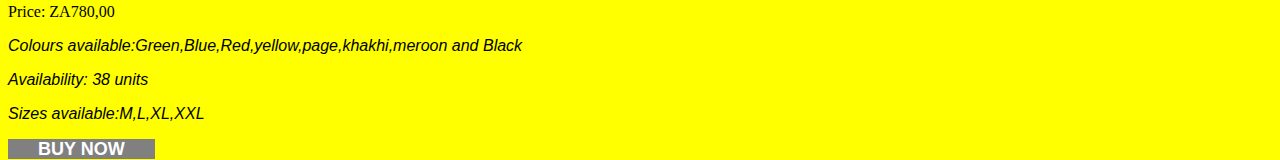
<file: module-1-assessment-6b/trouser.html>
<!DOCTYPE html>
<html>
<head>
	<title>
			<title>Lee-boutique</title>
			<div>
	<h1>Top Class Fashion With Affordable Price</h1>
			</div>
	<link rel="stylesheet"  href="style.css">
</title>
</head>
<body style="background-color: yellow;">
	<div id="MENU">
		<a href="index.html"><b>HOME</b></a>
		<a href="about.html"><b>ABOUT US</b></a>
		<a href="contact.html"><b>CONNECT WITH US</b></a
	</div>
	<h2><b>TROUSERS</b></h2>
	<h3>Track Pants</h3>
	<div class="gallery" style="background-color: yellow;">
	<img src="images/trouser 1a.jpg" height="400" width="300">
	<img src="images/trouser 1b.jpg" height="400" width="300">
	<img src="images/trouser 1c.jpg" height="400" width="300">
    </div>
    <tr style="background-color: yellow;">
	<h3>Product Description</h3>
	<p>A simple knitted gray pants that allow athleties to strech and run comfortably.Track pants are ussualy made from cottons or polyester often of a heavy knit.suitable for sport and caual wear.</p>
			<tr style="background-color: yellow">
	<h3>Product specification</h3>
	<p>Price:ZA400,00</p>
	<p>	Colors Available:Black,Grey and white</p>
	<p>Availability:24 units</p>
	<p>Sizes Available: XS,S,M,L,XL</p>

	<div style="background-color: yellow;">
	<h3>Jeans</h3>
	<div class="gallery">
	<img src="images/trouser 2a.jpg" height="400" width="300">
	<img src="images/trouser 2b.jpg" height="400" width="300">
	<img src="images/trouser 2c.jpg" height="400" width="300">

	<h3>Product description</h3>
	<p>	it is made from denim and dungaree cloth.It references a type of sturdy clothcommonly made with a cotton warp and wool weft.It is suitable for casual and semi-casual.</p>
	</div>
			<tr style="	background-color: yellow;">
	<h3>Product Specification</h3>
	<p>Price: ZA380,00</p>
	<p>Colours available:Classing blue,Sea blue and lighting blue.</p>
	<p>Availability: 12 units</p>
	<p>Sizes available:M,L,XL,XXL</p>

	<div style="background-color: yellow;">
	<h3>Plain Formal Trouser</h3>
	<div class="gallery">
	<img src="images/trouser 3a.jpg" height="400" width="300"><img src="images/trouser 3b.jpg" height="400" width="300"><img src="images/trouser 3c.jpg" height="400" width="300">
	<h3>Product description</h3>
	<p>It is a formal striped trouser that is for day attire in traditional werstern dress coden pramarily associated with formal morning dressing and semi-formal suiting.</p>
	</div>

			<tr style="	background-color: yellow;">
	<h3>Product Specification</h3	
	<p>Price: ZA780,00</p>
	<p>Colours available:Green,Blue,Red,yellow,page,khakhi,meroon and Black</p>
	<p>Availability: 38 units</p>
	<p>Sizes available:M,L,XL,XXL</p>
	<a href="buynow.html">BUY NOW</a>






</body>
</html>
</file>
<file: module-1-assessment-6b/style.css>
h2{
	font-family: sans-serif;
	font-size:20;
	font-style: inherit;
	text-align: center;

}
h1{
	font-size: 20
	font-style:italic;
	font-family: cursive;
	text-align: center;
	color: white;
}
title{
	font-size: 35;
	font-style: italic;
	font-family: cursive;
	text-align: center;
	color: white;
}
#menu{
	text-decoration: none;
	color: white;
	text-align: bottom;
	padding: 2em 2em 4em;
	margin-top: 1.3em;

#menu a{}

	text-decoration: blink;
	color: white;
	text-align: bottom;
	padding: 2em 2em 4em;
	margin-top: 1.3em;

}
#MENU{
	width:100%;
	height:40px;
	background-color: violet
}
#MENU a{
	
	background-color: grey;
	color:white;
	font-family:helvetica, sans-serif;
	font-size:18px;
	text-decoration:none; 
	font-weight:800; 

	padding-left:30px;
	padding-right:30px;

}
#MENU a:hover{
	color: black;
}
br{
	color: grey
	font-size: 16px;
}
th{
	color: black;
	font-weight:800;
	font-size:37;
	font-family:  sans-serif;
	text-align: center;
	font-style: italic;
}
td{
	color: black;
	font-weight:800;
	font-size:34;
	font-family:  sans-serif;
	text-align: center;
	font-style: italic;
}
p{
	font-style: oblique;
	font-family:helvetica, sans-serif;

}
table{
	border-collapse: collapse;
	border-color: black
    border-width: 1px;
   
}
.gallery img {
	width: 60%;
	height:60%;
}
h3 {
	color: black;
	font-weight:800;
	font-size:34;
	font-family:  sans-serif;
	text-align: center;
	font-style: italic;
	padding-bottom: 35px;
}
</file>
